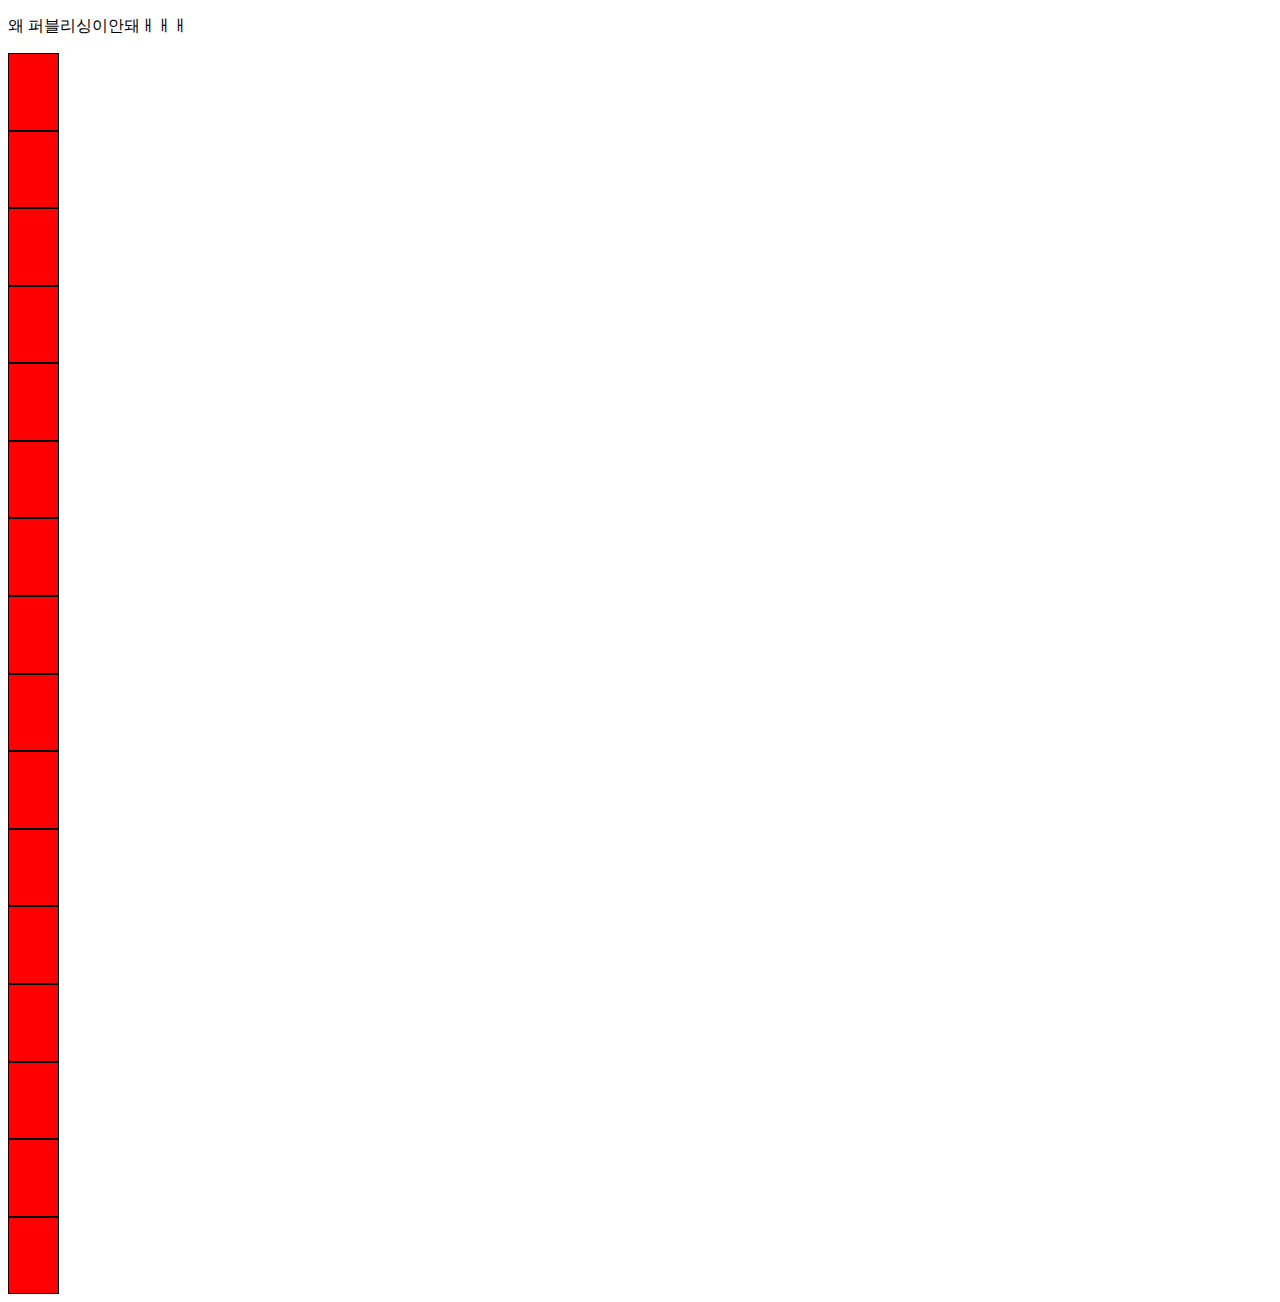
<file: webpub/index.html>
<!DOCTYPE html>
<html lang="ko">

<head>
  <meta charset="UTF-8">
  <meta http-equiv="X-UA-Compatible" content="IE=edge">
  <meta name="viewport" content="width=device-width, initial-scale=1.0">
  <title>web publising</title>
  <link rel="stylesheet" href="index.css">
</head>

<body>
  <p>왜 퍼블리싱이안돼ㅐㅐㅐ</p>
  <div class="boxx">
    <div>
      <div class="box1"></div>
      <div class="box1"></div>
      <div class="box1"></div>
      <div class="box1"></div>
    </div>
    <div>
      <div class="box2"></div>
      <div class="box2"></div>
      <div class="box2"></div>
      <div class="box2"></div>
    </div>
    <div>
      <div class="box3"></div>
      <div class="box3"></div>
      <div class="box3"></div>
      <div class="box3"></div>
    </div>
    <div>
      <div class="box4"></div>
      <div class="box4"></div>
      <div class="box4"></div>
      <div class="box4"></div>
    </div>
  </div>
</body>

</html>
</file>
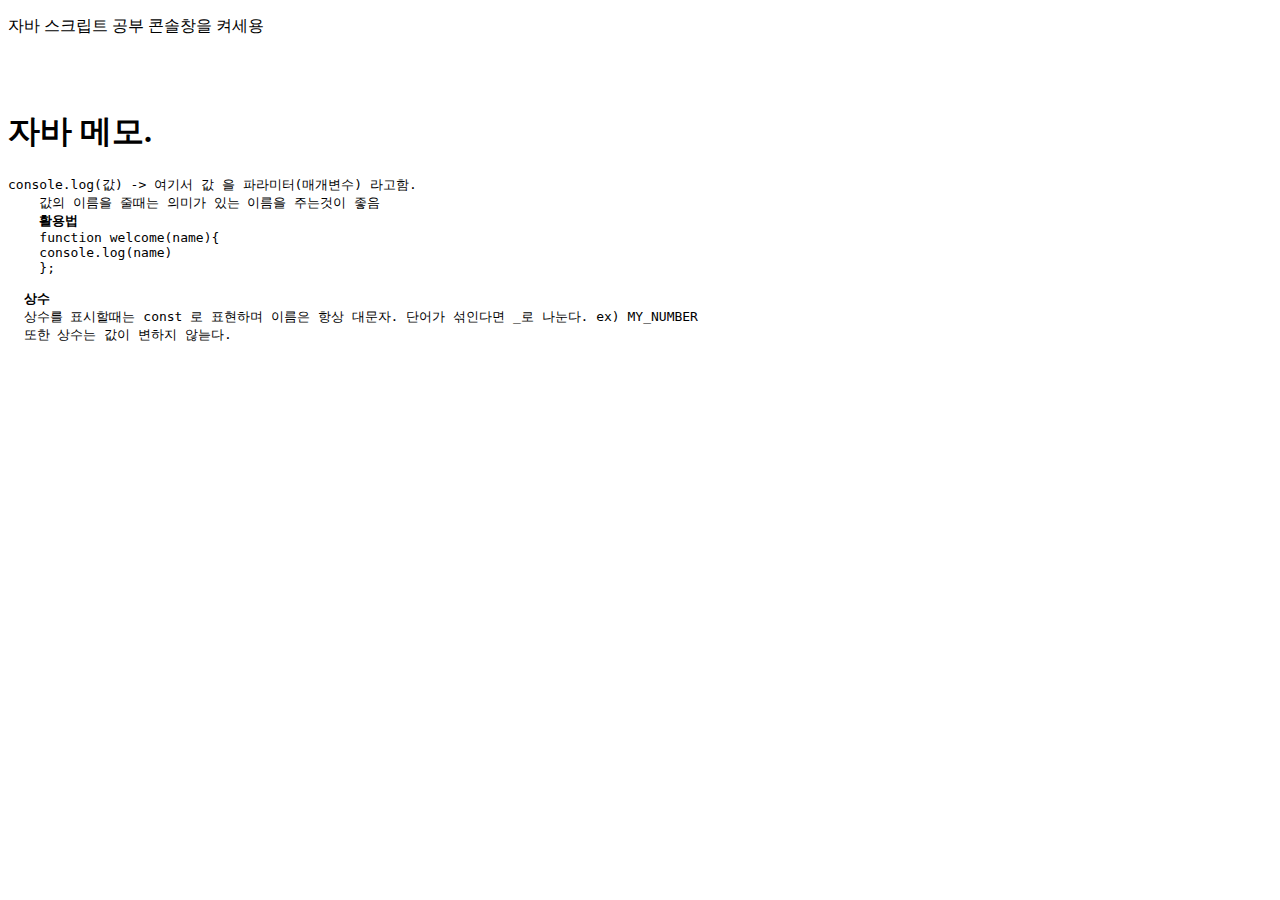
<file: Javasript_Study/first.html>
<!DOCTYPE html>
<html lang="ko">
<head>
  <meta charset="UTF-8">
  <meta http-equiv="X-UA-Compatible" content="IE=edge">
  <meta name="viewport" content="width=device-width, initial-scale=1.0">
  <title>first JS Study</title>
</head>
<body>
  <script src="./first.js"></script>
  <p>자바 스크립트 공부 콘솔창을 켜세용</p>
  <br><br>
  <h1>자바 메모.</h1>
  <pre>console.log(값) -> 여기서 값 을 파라미터(매개변수) 라고함.
    값의 이름을 줄때는 의미가 있는 이름을 주는것이 좋음
    <b>활용법</b>
    function welcome(name){
    console.log(name)
    };
  
  <b>상수</b>
  상수를 표시할때는 const 로 표현하며 이름은 항상 대문자. 단어가 섞인다면 _로 나눈다. ex) MY_NUMBER
  또한 상수는 값이 변하지 않늗다.
  </pre>
</body>
</html>
</file>
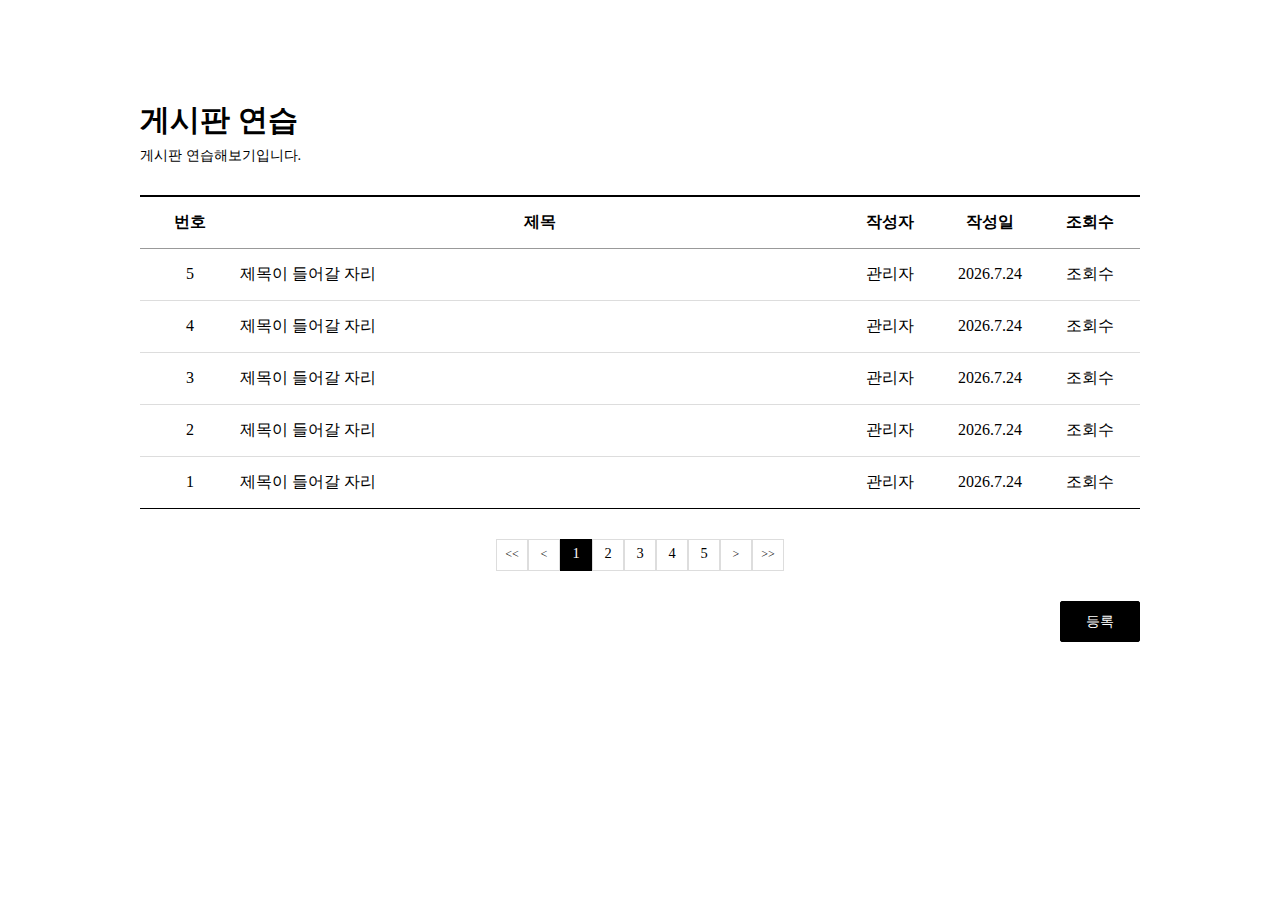
<file: self-prac2/notice.html>
<!DOCTYPE html>
<html lang="ko">

<head>
  <meta charset="UTF-8">
  <meta http-equiv="X-UA-Compatible" content="IE=edge">
  <meta name="viewport" content="width=device-width, initial-scale=1.0">
  <title>게시판만들기 연습</title>
  <link rel="stylesheet" href="css/reset.css">
  <link rel="stylesheet" href="css/boardFrame.css">
  <link rel="stylesheet" href="css/notice.css">
</head>

<body>
  <section class="cont_board">
    <div class="tit_board">
      <h1>게시판 연습</h1>
      <p>게시판 연습해보기입니다.</p>
    </div>
    <div class="cont_board_li">
      <div class="cont_attribute">
        <div class="wrap_num">번호</div>
        <div class="tit_list">제목</div>
        <div class="wrap_writer">작성자</div>
        <div class="wrap_date">작성일</div>
        <div class="wrap_viewCount">조회수</div>
      </div>
      <div>
        <div class="wrap_num">5</div>
        <div class="tit_list"><a href="post.html">제목이 들어갈 자리</a></div>
        <div class="wrap_writer">관리자</div>
        <div class="wrap_date postDate"></div>
        <div class="wrap_viewCount">조회수</div>
      </div>
      <div>
        <div class="wrap_num">4</div>
        <div class="tit_list"><a href="post.html">제목이 들어갈 자리</a></div>
        <div class="wrap_writer">관리자</div>
        <div class="wrap_date postDate"></div>
        <div class="wrap_viewCount">조회수</div>
      </div>
      <div>
        <div class="wrap_num">3</div>
        <div class="tit_list"><a href="post.html">제목이 들어갈 자리</a></div>
        <div class="wrap_writer">관리자</div>
        <div class="wrap_date postDate"></div>
        <div class="wrap_viewCount">조회수</div>
      </div>
      <div>
        <div class="wrap_num">2</div>
        <div class="tit_list"><a href="post.html">제목이 들어갈 자리</a></div>
        <div class="wrap_writer">관리자</div>
        <div class="wrap_date postDate"></div>
        <div class="wrap_viewCount">조회수</div>
      </div>
      <div>
        <div class="wrap_num">1</div>
        <div class="tit_list"><a href="post.html">제목이 들어갈 자리</a></div>
        <div class="wrap_writer">관리자</div>
        <div class="wrap_date postDate"></div>
        <div class="wrap_viewCount">조회수</div>
      </div>
    </div>
    <div class="wrap_btnPage">
      <a href="#" class="wrap_btnFirst wrap_move">&lt;&lt;</a>
      <a href="#" class="wrap_btnPrev wrap_move">&lt;</a>
      <a href="#" class="wrap_btnNum wrap_check">1</a>
      <a href="#" class="wrap_btnNum">2</a>
      <a href="#" class="wrap_btnNum">3</a>
      <a href="#" class="wrap_btnNum">4</a>
      <a href="#" class="wrap_btnNum">5</a>
      <a href="#" class="wrap_btnNext wrap_move">&gt;</a>
      <a href="#" class="wrap_btnLast wrap_move">&gt;&gt;</a>
    </div>
    <div class="wrap_button">
      <a href="postWrite.html" class="btn_type1">등록</a>
    </div>

  </section>
  <script src="board.js"></script>
</body>

</html>
</file>
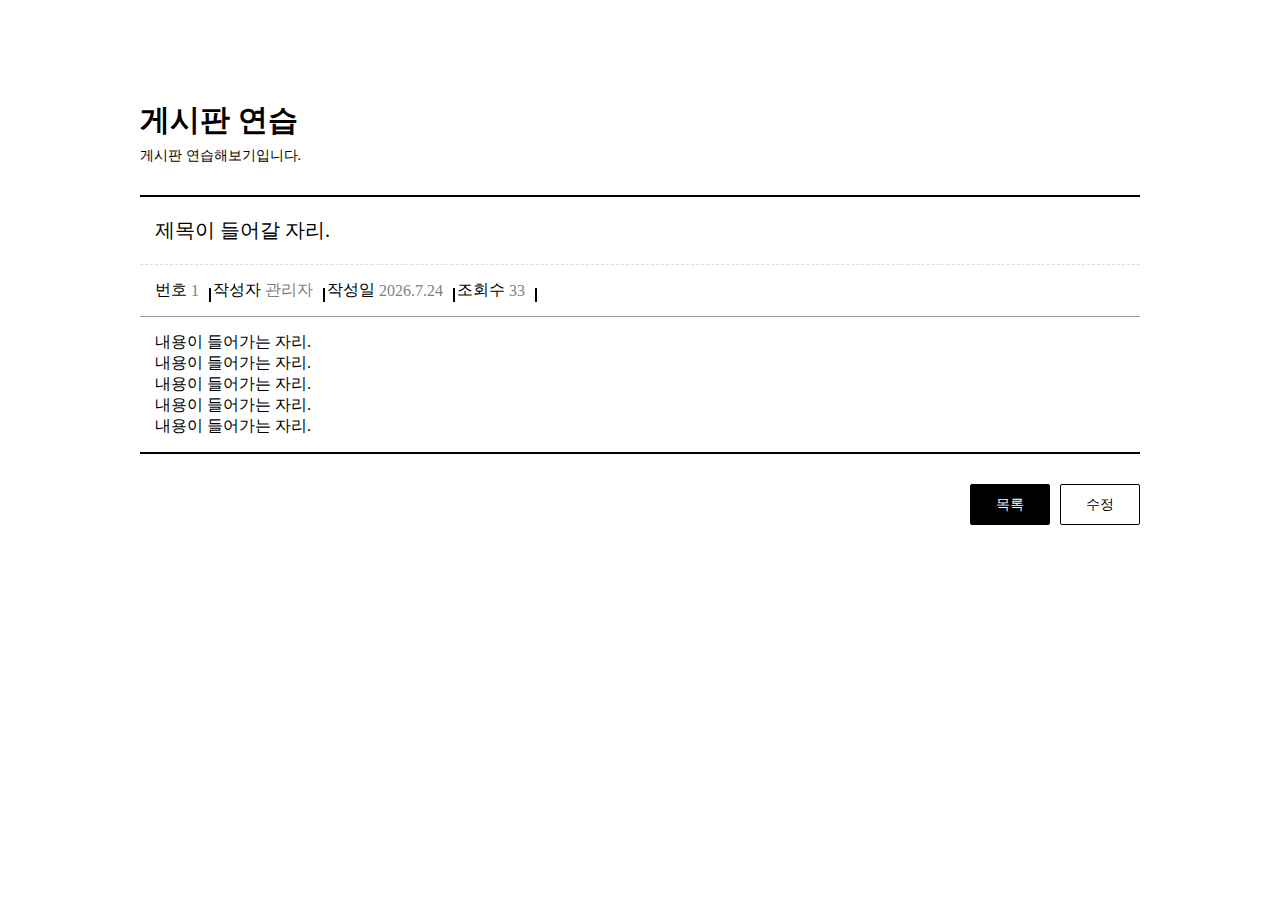
<file: self-prac2/post.html>
<!DOCTYPE html>
<html lang="ko">

<head>
  <meta charset="UTF-8">
  <meta http-equiv="X-UA-Compatible" content="IE=edge">
  <meta name="viewport" content="width=device-width, initial-scale=1.0">
  <title>게시판만들기 연습</title>
  <link rel="stylesheet" href="css/reset.css">
  <link rel="stylesheet" href="css/boardFrame.css">
  <link rel="stylesheet" href="css/post.css">
</head>

<body>
  <section class="cont_board">
    <div class="tit_board">
      <h1>게시판 연습</h1>
      <p>게시판 연습해보기입니다.</p>
    </div>
    <div class="wrap_post">
      <div class="tit_post">
        <p>제목이 들어갈 자리.</p>
      </div>
      <div class="wrap_info">
        <dl>
          <dt>번호</dt>
          <dd>1</dd>
        </dl>
        <dl>
          <dt>작성자</dt>
          <dd>관리자</dd>
        </dl>
        <dl>
          <dt>작성일</dt>
          <dd class="postDate"></dd>
        </dl>
        <dl>
          <dt>조회수</dt>
          <dd>33</dd>
        </dl>
      </div>
      <div class="wrap_content">
        <p>내용이 들어가는 자리.<br>
          내용이 들어가는 자리.<br>
          내용이 들어가는 자리.<br>
          내용이 들어가는 자리.<br>
          내용이 들어가는 자리.</p>
          
      </div>
    </div>
    <div class="wrap_button">
      <a href="index.html" class="btn_type1">목록</a>
      <a href="#">수정</a>
    </div>
    </div>
  </section>
  <script src="board.js"></script>
  
</body>

</html>
</file>
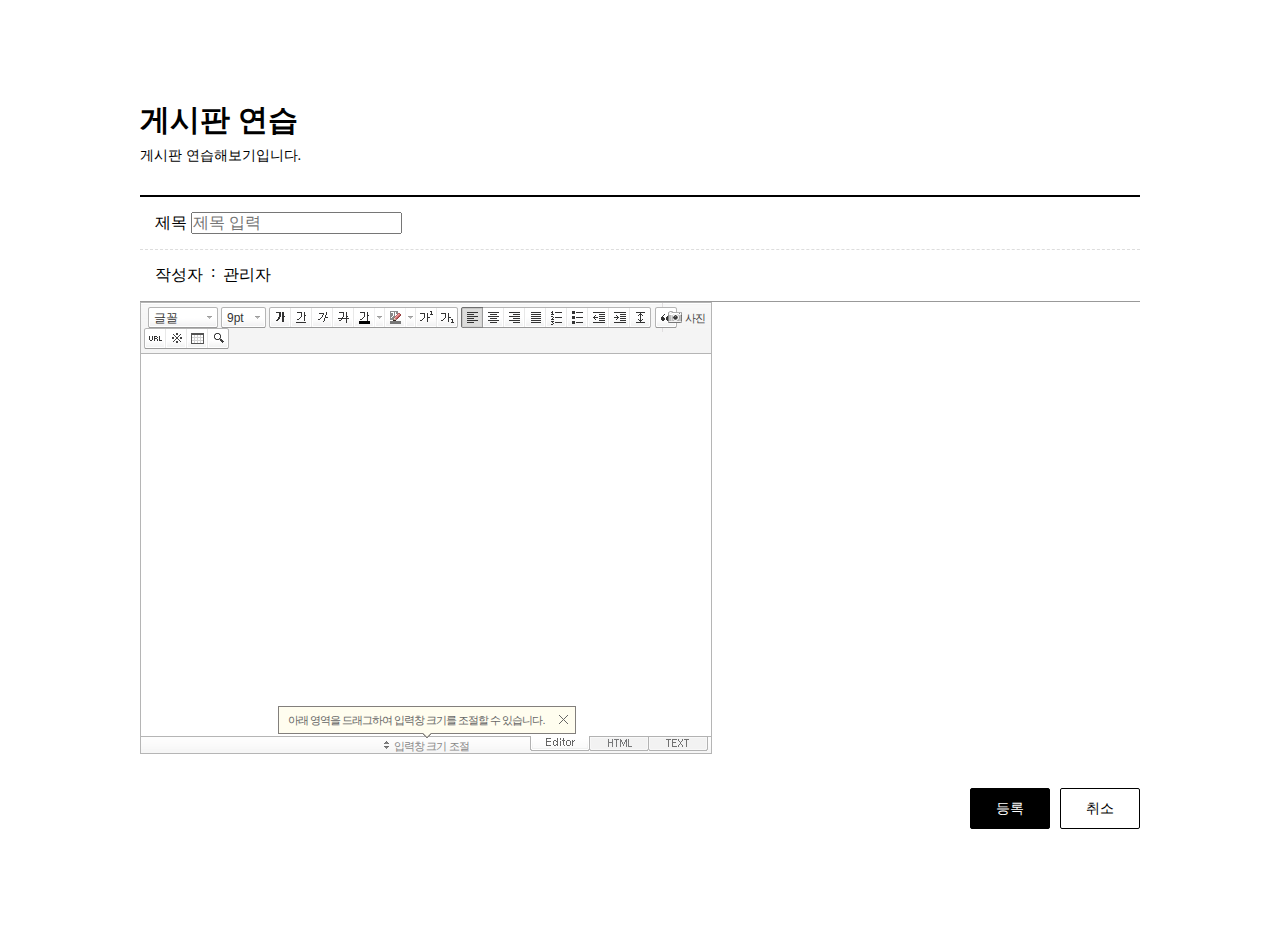
<file: self-prac2/postWrite.html>
<!DOCTYPE html>
<html lang="ko">

<head>
  <meta charset="UTF-8">
  <meta http-equiv="X-UA-Compatible" content="IE=edge">
  <meta name="viewport" content="width=device-width, initial-scale=1.0">
  <title>게시판만들기 연습</title>
  <link rel="stylesheet" href="css/reset.css">
  <link rel="stylesheet" href="css/boardFrame.css">
  <link rel="stylesheet" href="css/postWrite.css">
</head>

<body>
  <section class="cont_board">
    <div class="tit_board">
      <h1>게시판 연습</h1>
      <p>게시판 연습해보기입니다.</p>
    </div>
    <div class="cont_write">
      <div class="wrap_title">
        <label for="title">제목</label>
        <input type="text" id="title" placeholder="제목 입력">
      </div>
      <div class="wrap_writer">
        <dl>
          <dt>작성자</dt>
          <dd>관리자</dd>
        </dl>
      </div>
        <div id="smarteditor">
          <textarea name="editorTxt" id="editorTxt" rows="20" cols="10" placeholder="내용을 입력해주세요"></textarea>
        </div>
    </div>
    <div class="wrap_button">
      <a href="index.html" class="btn_type1">등록</a>
      <a href="#">취소</a>
    </div>
  </section>
  <script src="https://code.jquery.com/jquery-1.12.4.js"></script>
  <script type="text/javascript" src="smarteditor/js/HuskyEZCreator.js" charset="utf-8"></script>
  <script src="board.js"></script>
</body>

</html>
</file>
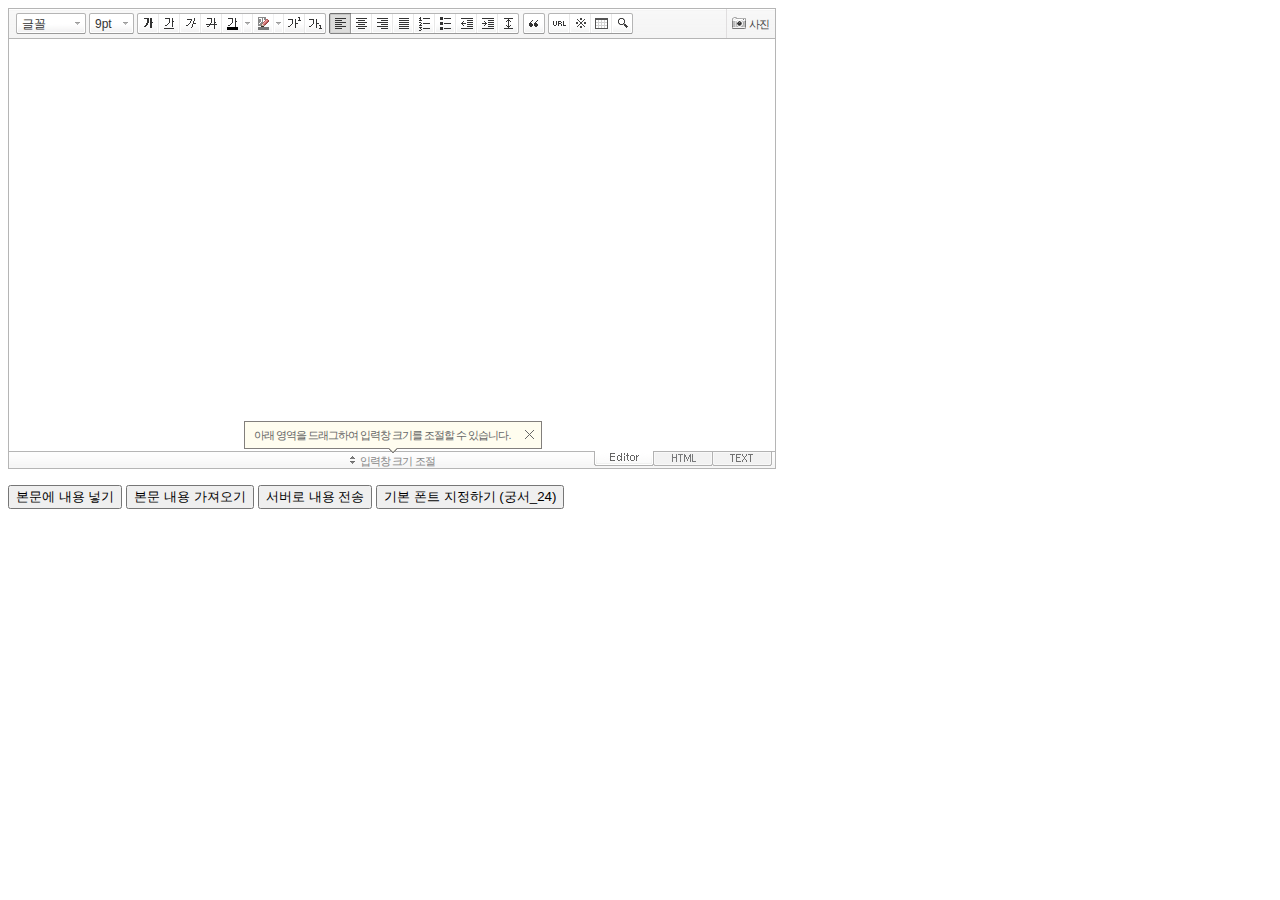
<file: self-prac2/smarteditor/SmartEditor2.html>
<!DOCTYPE html PUBLIC "-//W3C//DTD XHTML 1.0 Transitional//EN" "http://www.w3.org/TR/xhtml1/DTD/xhtml1-transitional.dtd">
<html xmlns="http://www.w3.org/1999/xhtml" lang="ko" xml:lang="ko">
<head>
<meta http-equiv="Content-Type" content="text/html; charset=utf-8" />
<title>네이버 :: Smart Editor 2 &#8482;</title>
<script type="text/javascript" src="./js/HuskyEZCreator.js" charset="utf-8"></script>
</head>
<body>
<form action="sample/viewer/index.php" method="post">
	<textarea name="ir1" id="ir1" rows="10" cols="100" style="width:766px; height:412px; display:none;"></textarea>
	<!--textarea name="ir1" id="ir1" rows="10" cols="100" style="width:100%; height:412px; min-width:610px; display:none;"></textarea-->
	<p>
		<input type="button" onclick="pasteHTML();" value="본문에 내용 넣기" />
		<input type="button" onclick="showHTML();" value="본문 내용 가져오기" />
		<input type="button" onclick="submitContents(this);" value="서버로 내용 전송" />
		<input type="button" onclick="setDefaultFont();" value="기본 폰트 지정하기 (궁서_24)" />
	</p>
</form>

<script type="text/javascript">
var oEditors = [];

// 추가 글꼴 목록
//var aAdditionalFontSet = [["MS UI Gothic", "MS UI Gothic"], ["Comic Sans MS", "Comic Sans MS"],["TEST","TEST"]];

nhn.husky.EZCreator.createInIFrame({
	oAppRef: oEditors,
	elPlaceHolder: "ir1",
	sSkinURI: "SmartEditor2Skin.html",	
	htParams : {
		bUseToolbar : true,				// 툴바 사용 여부 (true:사용/ false:사용하지 않음)
		bUseVerticalResizer : true,		// 입력창 크기 조절바 사용 여부 (true:사용/ false:사용하지 않음)
		bUseModeChanger : true,			// 모드 탭(Editor | HTML | TEXT) 사용 여부 (true:사용/ false:사용하지 않음)
		//bSkipXssFilter : true,		// client-side xss filter 무시 여부 (true:사용하지 않음 / 그외:사용)
		//aAdditionalFontList : aAdditionalFontSet,		// 추가 글꼴 목록
		fOnBeforeUnload : function(){
			//alert("완료!");
		}
	}, //boolean
	fOnAppLoad : function(){
		//예제 코드
		//oEditors.getById["ir1"].exec("PASTE_HTML", ["로딩이 완료된 후에 본문에 삽입되는 text입니다."]);
	},
	fCreator: "createSEditor2"
});

function pasteHTML() {
	var sHTML = "<span style='color:#FF0000;'>이미지도 같은 방식으로 삽입합니다.<\/span>";
	oEditors.getById["ir1"].exec("PASTE_HTML", [sHTML]);
}

function showHTML() {
	var sHTML = oEditors.getById["ir1"].getIR();
	alert(sHTML);
}
	
function submitContents(elClickedObj) {
	oEditors.getById["ir1"].exec("UPDATE_CONTENTS_FIELD", []);	// 에디터의 내용이 textarea에 적용됩니다.
	
	// 에디터의 내용에 대한 값 검증은 이곳에서 document.getElementById("ir1").value를 이용해서 처리하면 됩니다.
	
	try {
		elClickedObj.form.submit();
	} catch(e) {}
}

function setDefaultFont() {
	var sDefaultFont = '궁서';
	var nFontSize = 24;
	oEditors.getById["ir1"].setDefaultFont(sDefaultFont, nFontSize);
}
</script>

</body>
</html>
</file>
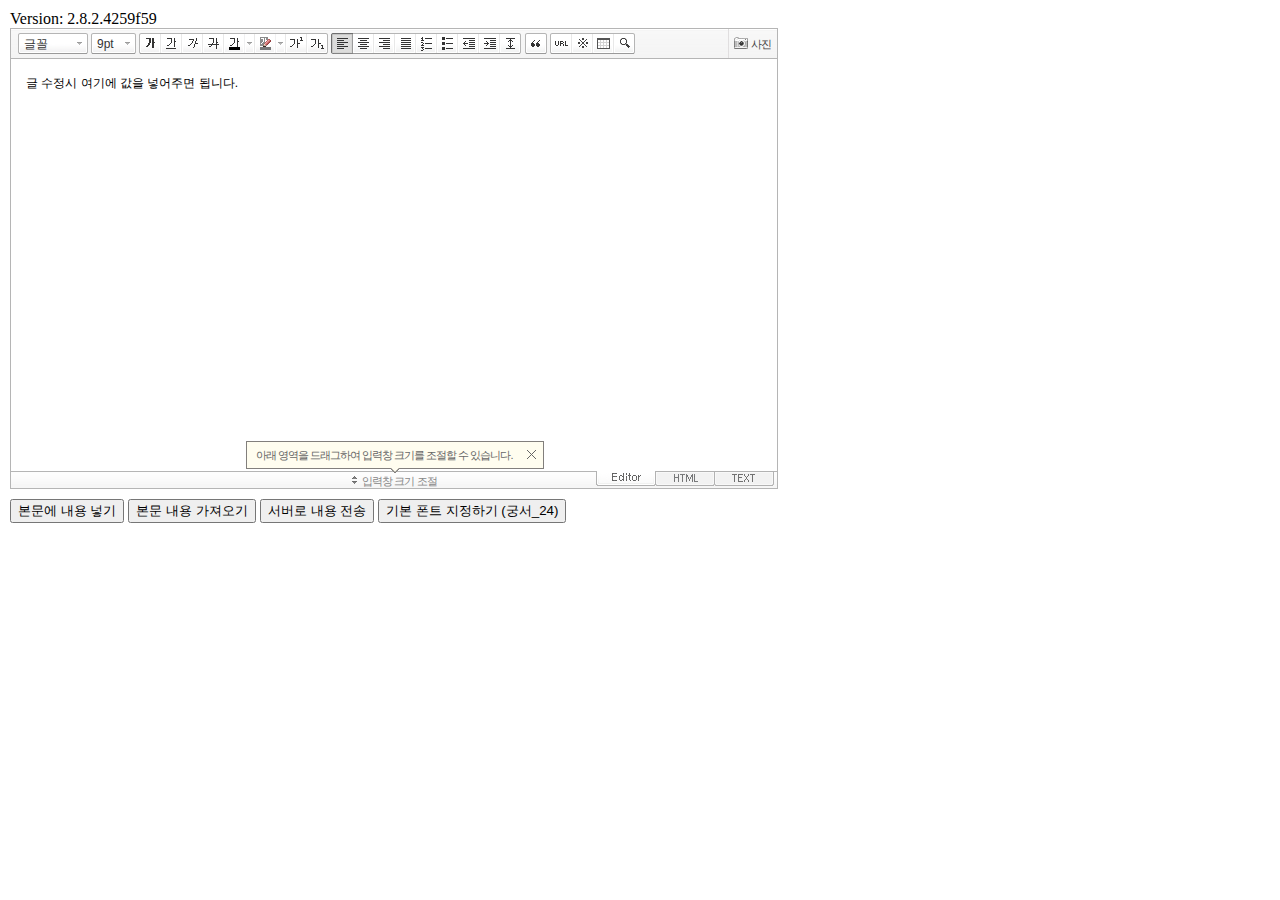
<file: self-prac2/smarteditor/SmartEditor2_noframe.html>
<!DOCTYPE HTML PUBLIC "-//W3C//DTD HTML 4.01 Transitional//EN" "http://www.w3.org/TR/html4/loose.dtd">
<html lang="ko">
<head>
<meta http-equiv="Content-Type" content="text/html; charset=utf-8">
<meta http-equiv="Content-Script-Type" content="text/javascript">
<meta http-equiv="Content-Style-Type" content="text/css">
<title>네이버 :: Smart Editor 2 &#8482;</title>
<link href="css/smart_editor2.css" rel="stylesheet" type="text/css">
<style type="text/css">
	body { margin: 10px; }
</style>
<script type="text/javascript" src="./js/lib/jindo2.all.js" charset="utf-8"></script>
<script type="text/javascript" src="./js/lib/jindo_component.js" charset="utf-8"></script>
<script type="text/javascript" src="./js/SE2M_Configuration.js" charset="utf-8"></script>	<!-- 설정 파일 -->
<script type="text/javascript" src="./js/SE2BasicCreator.js" charset="utf-8"></script>
<script type="text/javascript" src="./js/smarteditor2.min.js" charset="utf-8"></script>

<!-- 사진첨부샘플  --> 
<script type="text/javascript" src="./sample/js/plugin/hp_SE2M_AttachQuickPhoto.js" charset="utf-8"></script>
</head>
<body>



<span id="rev">Version: 2.8.2.4259f59 </span>

<!-- SE2 Markup Start -->	
<div id="smart_editor2">
	<div id="smart_editor2_content"><a href="#se2_iframe" class="blind">글쓰기영역으로 바로가기</a>
		<div class="se2_tool" id="se2_tool">
			
			<div class="se2_text_tool husky_seditor_text_tool">
			<ul class="se2_font_type">
				<li class="husky_seditor_ui_fontName"><button type="button" class="se2_font_family" title="글꼴"><span class="husky_se2m_current_fontName">글꼴</span></button>
					<!-- 글꼴 레이어 -->
					<div class="se2_layer husky_se_fontName_layer">
						<div class="se2_in_layer">
							<ul class="se2_l_font_fam">
							<li style="display:none"><button type="button"><span>@DisplayName@<span>(</span><em style="font-family:FontFamily;">@SampleText@</em><span>)</span></span></button></li>
							<li class="se2_division husky_seditor_font_separator"></li>
							<li><button type="button"><span>나눔고딕<span>(</span><em style="font-family:'나눔고딕',NanumGothic;">가나다라</em><span>)</span></span></button></li>
							<li><button type="button"><span>나눔명조<span>(</span><em style="font-family:'나눔명조',NanumMyeongjo;">가나다라</em><span>)</span></span></button></li>
							<li><button type="button"><span>나눔고딕코딩<span>(</span><em style="font-family:'나눔고딕코딩',NanumGothicCoding;">가나다라</em><span>)</span></span></button></li>
							<li><button type="button"><span>나눔바른고딕<span>(</span><em style="font-family:'나눔바른고딕',NanumBarunGothic,NanumBarunGothicOTF;">가나다라</em><span>)</span></span></button></li>
							<li><button type="button"><span>나눔바른펜<span>(</span><em style="font-family:'나눔바른펜',NanumBarunpen;">가나다라</em><span>)</span></span></button></li>
							</ul>
						</div>
					</div>
					<!-- //글꼴 레이어 -->
				</li>

				<li class="husky_seditor_ui_fontSize"><button type="button" class="se2_font_size" title="글자크기"><span class="husky_se2m_current_fontSize">크기</span></button>
					<!-- 폰트 사이즈 레이어 -->
					<div class="se2_layer husky_se_fontSize_layer">
						<div class="se2_in_layer">
							<ul class="se2_l_font_size">
							<li><button type="button"><span style="margin-top:4px; margin-bottom:3px; margin-left:5px; font-size:7pt;">가나다라마바사<span style=" font-size:7pt;">(7pt)</span></span></button></li>
							<li><button type="button"><span style="margin-bottom:2px; font-size:8pt;">가나다라마바사<span style="font-size:8pt;">(8pt)</span></span></button></li>
							<li><button type="button"><span style="margin-bottom:1px; font-size:9pt;">가나다라마바사<span style="font-size:9pt;">(9pt)</span></span></button></li>
							<li><button type="button"><span style="margin-bottom:1px; font-size:10pt;">가나다라마바사<span style="font-size:10pt;">(10pt)</span></span></button></li>
							<li><button type="button"><span style="margin-bottom:2px; font-size:11pt;">가나다라마바사<span style="font-size:11pt;">(11pt)</span></span></button></li>
							<li><button type="button"><span style="margin-bottom:1px; font-size:12pt;">가나다라마바사<span style="font-size:12pt;">(12pt)</span></span></button></li>
							<li><button type="button"><span style="margin-bottom:2px; font-size:14pt;">가나다라마바사<span style="margin-left:6px;font-size:14pt;">(14pt)</span></span></button></li>
							<li><button type="button"><span style="margin-bottom:1px; font-size:18pt;">가나다라마바사<span style="margin-left:8px;font-size:18pt;">(18pt)</span></span></button></li>
							<li><button type="button"><span style="margin-left:3px; font-size:24pt;">가나다라마<span style="margin-left:11px;font-size:24pt;">(24pt)</span></span></button></li>
							<li><button type="button"><span style="margin-top:-1px; margin-left:3px; font-size:36pt;">가나다<span style="font-size:36pt;">(36pt)</span></span></button></li>
							</ul>
						</div>
					</div>
					<!-- //폰트 사이즈 레이어 -->
				</li>
</ul><ul>
				<li class="husky_seditor_ui_bold first_child"><button type="button" title="굵게[Ctrl+B]" class="se2_bold"><span class="_buttonRound tool_bg">굵게[Ctrl+B]</span></button></li>

				<li class="husky_seditor_ui_underline"><button type="button" title="밑줄[Ctrl+U]" class="se2_underline"><span class="_buttonRound">밑줄[Ctrl+U]</span></button></li>

				<li class="husky_seditor_ui_italic"><button type="button" title="기울임꼴[Ctrl+I]" class="se2_italic"><span class="_buttonRound">기울임꼴[Ctrl+I]</span></button></li>

				<li class="husky_seditor_ui_lineThrough"><button type="button" title="취소선[Ctrl+D]" class="se2_tdel"><span class="_buttonRound">취소선[Ctrl+D]</span></button></li>

				<li class="se2_pair husky_seditor_ui_fontColor"><span class="selected_color husky_se2m_fontColor_lastUsed" style="background-color:#4477f9"></span><span class="husky_seditor_ui_fontColorA"><button type="button" title="글자색" class="se2_fcolor"><span>글자색</span></button></span><span class="husky_seditor_ui_fontColorB"><button type="button" title="더보기" class="se2_fcolor_more"><span class="_buttonRound">더보기</span></button></span>				
					<!-- 글자색 -->
					<div class="se2_layer husky_se2m_fontcolor_layer" style="display:none">
						<div class="se2_in_layer husky_se2m_fontcolor_paletteHolder">
							<div class="se2_palette husky_se2m_color_palette">
								<ul class="se2_pick_color">
								<li><button type="button" title="#ff0000" style="background:#ff0000"><span><span>#ff0000</span></span></button></li>
								<li><button type="button" title="#ff6c00" style="background:#ff6c00"><span><span>#ff6c00</span></span></button></li>
								<li><button type="button" title="#ffaa00" style="background:#ffaa00"><span><span>#ffaa00</span></span></button></li>
								<li><button type="button" title="#ffef00" style="background:#ffef00"><span><span>#ffef00</span></span></button></li>
								<li><button type="button" title="#a6cf00" style="background:#a6cf00"><span><span>#a6cf00</span></span></button></li>
								<li><button type="button" title="#009e25" style="background:#009e25"><span><span>#009e25</span></span></button></li>
								<li><button type="button" title="#00b0a2" style="background:#00b0a2"><span><span>#00b0a2</span></span></button></li>
								<li><button type="button" title="#0075c8" style="background:#0075c8"><span><span>#0075c8</span></span></button></li>
								<li><button type="button" title="#3a32c3" style="background:#3a32c3"><span><span>#3a32c3</span></span></button></li>
								<li><button type="button" title="#7820b9" style="background:#7820b9"><span><span>#7820b9</span></span></button></li>
								<li><button type="button" title="#ef007c" style="background:#ef007c"><span><span>#ef007c</span></span></button></li>
								<li><button type="button" title="#000000" style="background:#000000"><span><span>#000000</span></span></button></li>
								<li><button type="button" title="#252525" style="background:#252525"><span><span>#252525</span></span></button></li>
								<li><button type="button" title="#464646" style="background:#464646"><span><span>#464646</span></span></button></li>
								<li><button type="button" title="#636363" style="background:#636363"><span><span>#636363</span></span></button></li>
								<li><button type="button" title="#7d7d7d" style="background:#7d7d7d"><span><span>#7d7d7d</span></span></button></li>
								<li><button type="button" title="#9a9a9a" style="background:#9a9a9a"><span><span>#9a9a9a</span></span></button></li>
								<li><button type="button" title="#ffe8e8" style="background:#ffe8e8"><span><span>#9a9a9a</span></span></button></li>
								<li><button type="button" title="#f7e2d2" style="background:#f7e2d2"><span><span>#f7e2d2</span></span></button></li>
								<li><button type="button" title="#f5eddc" style="background:#f5eddc"><span><span>#f5eddc</span></span></button></li>
								<li><button type="button" title="#f5f4e0" style="background:#f5f4e0"><span><span>#f5f4e0</span></span></button></li>
								<li><button type="button" title="#edf2c2" style="background:#edf2c2"><span><span>#edf2c2</span></span></button></li>
								<li><button type="button" title="#def7e5" style="background:#def7e5"><span><span>#def7e5</span></span></button></li>
								<li><button type="button" title="#d9eeec" style="background:#d9eeec"><span><span>#d9eeec</span></span></button></li>
								<li><button type="button" title="#c9e0f0" style="background:#c9e0f0"><span><span>#c9e0f0</span></span></button></li>
								<li><button type="button" title="#d6d4eb" style="background:#d6d4eb"><span><span>#d6d4eb</span></span></button></li>
								<li><button type="button" title="#e7dbed" style="background:#e7dbed"><span><span>#e7dbed</span></span></button></li>
								<li><button type="button" title="#f1e2ea" style="background:#f1e2ea"><span><span>#f1e2ea</span></span></button></li>
								<li><button type="button" title="#acacac" style="background:#acacac"><span><span>#acacac</span></span></button></li>
								<li><button type="button" title="#c2c2c2" style="background:#c2c2c2"><span><span>#c2c2c2</span></span></button></li>
								<li><button type="button" title="#cccccc" style="background:#cccccc"><span><span>#cccccc</span></span></button></li>
								<li><button type="button" title="#e1e1e1" style="background:#e1e1e1"><span><span>#e1e1e1</span></span></button></li>
								<li><button type="button" title="#ebebeb" style="background:#ebebeb"><span><span>#ebebeb</span></span></button></li>
								<li><button type="button" title="#ffffff" style="background:#ffffff"><span><span>#ffffff</span></span></button></li>
								</ul>
								<ul class="se2_pick_color" style="width:156px;">
								<li><button type="button" title="#e97d81" style="background:#e97d81"><span><span>#e97d81</span></span></button></li>
								<li><button type="button" title="#e19b73" style="background:#e19b73"><span><span>#e19b73</span></span></button></li>
								<li><button type="button" title="#d1b274" style="background:#d1b274"><span><span>#d1b274</span></span></button></li>
								<li><button type="button" title="#cfcca2" style="background:#cfcca2"><span><span>#cfcca2</span></span></button></li>
								<li><button type="button" title="#cfcca2" style="background:#cfcca2"><span><span>#cfcca2</span></span></button></li>
								<li><button type="button" title="#61b977" style="background:#61b977"><span><span>#61b977</span></span></button></li>
								<li><button type="button" title="#53aea8" style="background:#53aea8"><span><span>#53aea8</span></span></button></li>
								<li><button type="button" title="#518fbb" style="background:#518fbb"><span><span>#518fbb</span></span></button></li>
								<li><button type="button" title="#6a65bb" style="background:#6a65bb"><span><span>#6a65bb</span></span></button></li>
								<li><button type="button" title="#9a54ce" style="background:#9a54ce"><span><span>#9a54ce</span></span></button></li>
								<li><button type="button" title="#e573ae" style="background:#e573ae"><span><span>#e573ae</span></span></button></li>
								<li><button type="button" title="#5a504b" style="background:#5a504b"><span><span>#5a504b</span></span></button></li>
								<li><button type="button" title="#767b86" style="background:#767b86"><span><span>#767b86</span></span></button></li>
								<li><button type="button" title="#951015" style="background:#951015"><span><span>#951015</span></span></button></li>
								<li><button type="button" title="#6e391a" style="background:#6e391a"><span><span>#6e391a</span></span></button></li>
								<li><button type="button" title="#785c25" style="background:#785c25"><span><span>#785c25</span></span></button></li>
								<li><button type="button" title="#5f5b25" style="background:#5f5b25"><span><span>#5f5b25</span></span></button></li>
								<li><button type="button" title="#4c511f" style="background:#4c511f"><span><span>#4c511f</span></span></button></li>
								<li><button type="button" title="#1c4827" style="background:#1c4827"><span><span>#1c4827</span></span></button></li>
								<li><button type="button" title="#0d514c" style="background:#0d514c"><span><span>#0d514c</span></span></button></li>
								<li><button type="button" title="#1b496a" style="background:#1b496a"><span><span>#1b496a</span></span></button></li>
								<li><button type="button" title="#2b285f" style="background:#2b285f"><span><span>#2b285f</span></span></button></li>
								<li><button type="button" title="#45245b" style="background:#45245b"><span><span>#45245b</span></span></button></li>
								<li><button type="button" title="#721947" style="background:#721947"><span><span>#721947</span></span></button></li>
								<li><button type="button" title="#352e2c" style="background:#352e2c"><span><span>#352e2c</span></span></button></li>
								<li><button type="button" title="#3c3f45" style="background:#3c3f45"><span><span>#3c3f45</span></span></button></li>
								</ul>
								<button type="button" title="더보기" class="se2_view_more husky_se2m_color_palette_more_btn"><span>더보기</span></button>
								<div class="husky_se2m_color_palette_recent" style="display:none">
									<h4>최근 사용한 색</h4>
									<ul class="se2_pick_color">
									<li></li>
									<!-- 최근 사용한 색 템플릿 -->
									<!-- <li><button type="button" title="#e97d81" style="background:#e97d81"><span><span>#e97d81</span></span></button></li> -->
									<!-- //최근 사용한 색 템플릿 -->
									</ul>
								</div>								
								<div class="se2_palette2 husky_se2m_color_palette_colorpicker">
									<!--form action="http://test.emoticon.naver.com/colortable/TextAdd.nhn" method="post"-->
										<div class="se2_color_set">
											<span class="se2_selected_color"><span class="husky_se2m_cp_preview" style="background:#e97d81"></span></span><input type="text" name="" class="input_ty1 husky_se2m_cp_colorcode" value="#e97d81"><button type="button" class="se2_btn_insert husky_se2m_color_palette_ok_btn" title="입력"><span>입력</span></button></div>
										<!--input type="hidden" name="callback" value="http://test.emoticon.naver.com/colortable/result.jsp" />
										<input type="hidden" name="callback_func" value="1" />
										<input type="hidden" name="text_key" value="" />
										<input type="hidden" name="text_data" value="" />
									</form-->
									<div class="se2_gradation1 husky_se2m_cp_colpanel"></div>
									<div class="se2_gradation2 husky_se2m_cp_huepanel"></div>
								</div>
							</div>
                        </div>
					</div>
                    <!-- //글자색 -->
				</li>

				<li class="se2_pair husky_seditor_ui_BGColor"><span class="selected_color husky_se2m_BGColor_lastUsed" style="background-color:#4477f9"></span><span class="husky_seditor_ui_BGColorA"><button type="button" title="배경색" class="se2_bgcolor"><span>배경색</span></button></span><span class="husky_seditor_ui_BGColorB"><button type="button" title="더보기" class="se2_bgcolor_more"><span class="_buttonRound">더보기</span></button></span>
					<!-- 배경색 -->
					<div class="se2_layer se2_layer husky_se2m_BGColor_layer" style="display:none">
						<div class="se2_in_layer">
							<div class="se2_palette_bgcolor">
								<ul class="se2_background husky_se2m_bgcolor_list">
								<li><button type="button" title="배경색#ff0000 글자색#ffffff" style="background:#ff0000; color:#ffffff"><span><span>가나다</span></span></button></li>								
								<li><button type="button" title="배경색#6d30cf 글자색#ffffff" style="background:#6d30cf; color:#ffffff"><span><span>가나다</span></span></button></li>
								<li><button type="button" title="배경색#000000 글자색#ffffff" style="background:#000000; color:#ffffff"><span><span>가나다</span></span></button></li>
								<li><button type="button" title="배경색#ff6600 글자색#ffffff" style="background:#ff6600; color:#ffffff"><span><span>가나다</span></span></button></li>
								<li><button type="button" title="배경색#3333cc 글자색#ffffff" style="background:#3333cc; color:#ffffff"><span><span>가나다</span></span></button></li>
								<li><button type="button" title="배경색#333333 글자색#ffff00" style="background:#333333; color:#ffff00"><span><span>가나다</span></span></button></li>
								<li><button type="button" title="배경색#ffa700 글자색#ffffff" style="background:#ffa700; color:#ffffff"><span><span>가나다</span></span></button></li>
								<li><button type="button" title="배경색#009999 글자색#ffffff" style="background:#009999; color:#ffffff"><span><span>가나다</span></span></button></li>
								<li><button type="button" title="배경색#8e8e8e 글자색#ffffff" style="background:#8e8e8e; color:#ffffff"><span><span>가나다</span></span></button></li>								
								<li><button type="button" title="배경색#cc9900 글자색#ffffff" style="background:#cc9900; color:#ffffff"><span><span>가나다</span></span></button></li>
								<li><button type="button" title="배경색#77b02b 글자색#ffffff" style="background:#77b02b; color:#ffffff"><span><span>가나다</span></span></button></li>
								<li><button type="button" title="배경색#ffffff 글자색#000000" style="background:#ffffff; color:#000000"><span><span>가나다</span></span></button></li>
								</ul>
							</div>
							<div class="husky_se2m_BGColor_paletteHolder"></div>
                        </div>
					</div>
                    <!-- //배경색 -->
				</li>

				<li class="husky_seditor_ui_superscript"><button type="button" title="윗첨자" class="se2_sup"><span class="_buttonRound">윗첨자</span></button></li>

				<li class="husky_seditor_ui_subscript last_child"><button type="button" title="아래첨자" class="se2_sub"><span class="_buttonRound tool_bg">아래첨자</span></button></li>
</ul><ul>
				<li class="husky_seditor_ui_justifyleft first_child"><button type="button" title="왼쪽정렬" class="se2_left"><span class="_buttonRound tool_bg">왼쪽정렬</span></button></li>

				<li class="husky_seditor_ui_justifycenter"><button type="button" title="가운데정렬" class="se2_center"><span class="_buttonRound">가운데정렬</span></button></li>

				<li class="husky_seditor_ui_justifyright"><button type="button" title="오른쪽정렬" class="se2_right"><span class="_buttonRound">오른쪽정렬</span></button></li>

				<li class="husky_seditor_ui_justifyfull"><button type="button" title="양쪽정렬" class="se2_justify"><span class="_buttonRound">양쪽정렬</span></button></li>

				<li class="husky_seditor_ui_orderedlist"><button type="button" title="번호매기기" class="se2_ol"><span class="_buttonRound">번호매기기</span></button></li>

				<li class="husky_seditor_ui_unorderedlist"><button type="button" title="글머리기호" class="se2_ul"><span class="_buttonRound">글머리기호</span></button></li>

				<li class="husky_seditor_ui_outdent"><button type="button" title="내어쓰기[Shift+Tab]" class="se2_outdent"><span class="_buttonRound">내어쓰기[Shift+Tab]</span></button></li>

				<li class="husky_seditor_ui_indent"><button type="button" title="들여쓰기[Tab]" class="se2_indent"><span class="_buttonRound">들여쓰기[Tab]</span></button></li>			

				<li class="husky_seditor_ui_lineHeight last_child"><button type="button" title="줄간격" class="se2_lineheight" ><span class="_buttonRound tool_bg">줄간격</span></button>
					<!-- 줄간격 레이어 -->
					<div class="se2_layer husky_se2m_lineHeight_layer">
						<div class="se2_in_layer">
							<ul class="se2_l_line_height">
							<li><button type="button"><span>50%</span></button></li>
							<li><button type="button"><span>80%</span></button></li>
							<li><button type="button"><span>100%</span></button></li>
							<li><button type="button"><span>120%</span></button></li>
							<li><button type="button"><span>150%</span></button></li>
							<li><button type="button"><span>180%</span></button></li>
							<li><button type="button"><span>200%</span></button></li>
							</ul>
							<div class="se2_l_line_height_user husky_se2m_lineHeight_direct_input">
								<h3>직접 입력</h3>
								<span class="bx_input">
								<input type="text" class="input_ty1" maxlength="3" style="width:75px">
								<button type="button" title="1% 더하기" class="btn_up"><span>1% 더하기</span></button>
								<button type="button" title="1% 빼기" class="btn_down"><span>1% 빼기</span></button>
								</span>		
								<div class="btn_area">
									<button type="button" class="se2_btn_apply3"><span>적용</span></button><button type="button" class="se2_btn_cancel3"><span>취소</span></button>
								</div>
							</div>
						</div>
					</div>
					<!-- //줄간격 레이어 -->
				</li>
</ul><ul>
				<li class="husky_seditor_ui_quote single_child"><button type="button" title="인용구" class="se2_blockquote"><span class="_buttonRound tool_bg">인용구</span></button>
					<!-- 인용구 -->
					<div class="se2_layer husky_seditor_blockquote_layer" style="margin-left:-407px; display:none;">
						<div class="se2_in_layer">
							<div class="se2_quote">
								<ul>
								<li class="q1"><button type="button" class="se2_quote1"><span><span>인용구 스타일1</span></span></button></li>
								<li class="q2"><button type="button" class="se2_quote2"><span><span>인용구 스타일2</span></span></button></li>
								<li class="q3"><button type="button" class="se2_quote3"><span><span>인용구 스타일3</span></span></button></li>
								<li class="q4"><button type="button" class="se2_quote4"><span><span>인용구 스타일4</span></span></button></li>
								<li class="q5"><button type="button" class="se2_quote5"><span><span>인용구 스타일5</span></span></button></li>
								<li class="q6"><button type="button" class="se2_quote6"><span><span>인용구 스타일6</span></span></button></li>
								<li class="q7"><button type="button" class="se2_quote7"><span><span>인용구 스타일7</span></span></button></li>
								<li class="q8"><button type="button" class="se2_quote8"><span><span>인용구 스타일8</span></span></button></li>
								<li class="q9"><button type="button" class="se2_quote9"><span><span>인용구 스타일9</span></span></button></li>
								<li class="q10"><button type="button" class="se2_quote10"><span><span>인용구 스타일10</span></span></button></li>
								</ul>
								<button type="button" class="se2_cancel2"><span>적용취소</span></button>
							</div>
						</div>
					</div>
					<!-- //인용구 -->
				</li>
</ul><ul>
				<li class="husky_seditor_ui_hyperlink first_child"><button type="button" title="링크" class="se2_url"><span class="_buttonRound tool_bg">링크</span></button>
					<!-- 링크 -->
					<div class="se2_layer" style="margin-left:-285px">
						<div class="se2_in_layer">
							<div class="se2_url2">
								<input type="text" class="input_ty1" value="http://">
								<button type="button" class="se2_apply"><span>적용</span></button><button type="button" class="se2_cancel"><span>취소</span></button>
							</div>
						</div>
					</div>
					<!-- //링크 -->
				</li>

				<li class="husky_seditor_ui_sCharacter"><button type="button" title="특수기호" class="se2_character"><span class="_buttonRound">특수기호</span></button>
					<!-- 특수기호 -->
					<div class="se2_layer husky_seditor_sCharacter_layer" style="margin-left:-448px;">
						<div class="se2_in_layer">
							<div class="se2_bx_character">
								<ul class="se2_char_tab">
								<li class="active"><button type="button" title="일반기호" class="se2_char1"><span>일반기호</span></button>
									<div class="se2_s_character">
										<ul class="husky_se2m_sCharacter_list">
											<li></li>
											<!-- 일반기호 목록 -->
											<!-- <li class="hover"><button type="button"><span>｛</span></button></li><li class="active"><button type="button"><span>｝</span></button></li><li><button type="button"><span>〔</span></button></li><li><button type="button"><span>〕</span></button></li><li><button type="button"><span>〈</span></button></li><li><button type="button"><span>〉</span></button></li><li><button type="button"><span>《</span></button></li><li><button type="button"><span>》</span></button></li><li><button type="button"><span>「</span></button></li><li><button type="button"><span>」</span></button></li><li><button type="button"><span>『</span></button></li><li><button type="button"><span>』</span></button></li><li><button type="button"><span>【</span></button></li><li><button type="button"><span>】</span></button></li><li><button type="button"><span>‘</span></button></li><li><button type="button"><span>’</span></button></li><li><button type="button"><span>“</span></button></li><li><button type="button"><span>”</span></button></li><li><button type="button"><span>、</span></button></li><li><button type="button"><span>。</span></button></li><li><button type="button"><span>·</span></button></li><li><button type="button"><span>‥</span></button></li><li><button type="button"><span>…</span></button></li><li><button type="button"><span>§</span></button></li><li><button type="button"><span>※</span></button></li><li><button type="button"><span>☆</span></button></li><li><button type="button"><span>★</span></button></li><li><button type="button"><span>○</span></button></li><li><button type="button"><span>●</span></button></li><li><button type="button"><span>◎</span></button></li><li><button type="button"><span>◇</span></button></li><li><button type="button"><span>◆</span></button></li><li><button type="button"><span>□</span></button></li><li><button type="button"><span>■</span></button></li><li><button type="button"><span>△</span></button></li><li><button type="button"><span>▲</span></button></li><li><button type="button"><span>▽</span></button></li><li><button type="button"><span>▼</span></button></li><li><button type="button"><span>◁</span></button></li><li><button type="button"><span>◀</span></button></li><li><button type="button"><span>▷</span></button></li><li><button type="button"><span>▶</span></button></li><li><button type="button"><span>♤</span></button></li><li><button type="button"><span>♠</span></button></li><li><button type="button"><span>♡</span></button></li><li><button type="button"><span>♥</span></button></li><li><button type="button"><span>♧</span></button></li><li><button type="button"><span>♣</span></button></li><li><button type="button"><span>⊙</span></button></li><li><button type="button"><span>◈</span></button></li><li><button type="button"><span>▣</span></button></li><li><button type="button"><span>◐</span></button></li><li><button type="button"><span>◑</span></button></li><li><button type="button"><span>▒</span></button></li><li><button type="button"><span>▤</span></button></li><li><button type="button"><span>▥</span></button></li><li><button type="button"><span>▨</span></button></li><li><button type="button"><span>▧</span></button></li><li><button type="button"><span>▦</span></button></li><li><button type="button"><span>▩</span></button></li><li><button type="button"><span>±</span></button></li><li><button type="button"><span>×</span></button></li><li><button type="button"><span>÷</span></button></li><li><button type="button"><span>≠</span></button></li><li><button type="button"><span>≤</span></button></li><li><button type="button"><span>≥</span></button></li><li><button type="button"><span>∞</span></button></li><li><button type="button"><span>∴</span></button></li><li><button type="button"><span>°</span></button></li><li><button type="button"><span>′</span></button></li><li><button type="button"><span>″</span></button></li><li><button type="button"><span>∠</span></button></li><li><button type="button"><span>⊥</span></button></li><li><button type="button"><span>⌒</span></button></li><li><button type="button"><span>∂</span></button></li><li><button type="button"><span>≡</span></button></li><li><button type="button"><span>≒</span></button></li><li><button type="button"><span>≪</span></button></li><li><button type="button"><span>≫</span></button></li><li><button type="button"><span>√</span></button></li><li><button type="button"><span>∽</span></button></li><li><button type="button"><span>∝</span></button></li><li><button type="button"><span>∵</span></button></li><li><button type="button"><span>∫</span></button></li><li><button type="button"><span>∬</span></button></li><li><button type="button"><span>∈</span></button></li><li><button type="button"><span>∋</span></button></li><li><button type="button"><span>⊆</span></button></li><li><button type="button"><span>⊇</span></button></li><li><button type="button"><span>⊂</span></button></li><li><button type="button"><span>⊃</span></button></li><li><button type="button"><span>∪</span></button></li><li><button type="button"><span>∩</span></button></li><li><button type="button"><span>∧</span></button></li><li><button type="button"><span>∨</span></button></li><li><button type="button"><span>￢</span></button></li><li><button type="button"><span>⇒</span></button></li><li><button type="button"><span>⇔</span></button></li><li><button type="button"><span>∀</span></button></li><li><button type="button"><span>∃</span></button></li><li><button type="button"><span>´</span></button></li><li><button type="button"><span>～</span></button></li><li><button type="button"><span>ˇ</span></button></li><li><button type="button"><span>˘</span></button></li><li><button type="button"><span>˝</span></button></li><li><button type="button"><span>˚</span></button></li><li><button type="button"><span>˙</span></button></li><li><button type="button"><span>¸</span></button></li><li><button type="button"><span>˛</span></button></li><li><button type="button"><span>¡</span></button></li><li><button type="button"><span>¿</span></button></li><li><button type="button"><span>ː</span></button></li><li><button type="button"><span>∮</span></button></li><li><button type="button"><span>∑</span></button></li><li><button type="button"><span>∏</span></button></li><li><button type="button"><span>♭</span></button></li><li><button type="button"><span>♩</span></button></li><li><button type="button"><span>♪</span></button></li><li><button type="button"><span>♬</span></button></li><li><button type="button"><span>㉿</span></button></li><li><button type="button"><span>→</span></button></li><li><button type="button"><span>←</span></button></li><li><button type="button"><span>↑</span></button></li><li><button type="button"><span>↓</span></button></li><li><button type="button"><span>↔</span></button></li><li><button type="button"><span>↕</span></button></li><li><button type="button"><span>↗</span></button></li><li><button type="button"><span>↙</span></button></li><li><button type="button"><span>↖</span></button></li><li><button type="button"><span>↘</span></button></li><li><button type="button"><span>㈜</span></button></li><li><button type="button"><span>№</span></button></li><li><button type="button"><span>㏇</span></button></li><li><button type="button"><span>™</span></button></li><li><button type="button"><span>㏂</span></button></li><li><button type="button"><span>㏘</span></button></li><li><button type="button"><span>℡</span></button></li><li><button type="button"><span>♨</span></button></li><li><button type="button"><span>☏</span></button></li><li><button type="button"><span>☎</span></button></li><li><button type="button"><span>☜</span></button></li><li><button type="button"><span>☞</span></button></li><li><button type="button"><span>¶</span></button></li><li><button type="button"><span>†</span></button></li><li><button type="button"><span>‡</span></button></li><li><button type="button"><span>®</span></button></li><li><button type="button"><span>ª</span></button></li><li><button type="button"><span>º</span></button></li><li><button type="button"><span>♂</span></button></li><li><button type="button"><span>♀</span></button></li> -->
										</ul>
									</div>
								</li>
								<li><button type="button" title="숫자와 단위" class="se2_char2"><span>숫자와 단위</span></button>
									<div class="se2_s_character">
										<ul class="husky_se2m_sCharacter_list">
											<li></li>
											<!-- 숫자와 단위 목록 -->
											<!-- <li class="hover"><button type="button"><span>½</span></button></li><li><button type="button"><span>⅓</span></button></li><li><button type="button"><span>⅔</span></button></li><li><button type="button"><span>¼</span></button></li><li><button type="button"><span>¾</span></button></li><li><button type="button"><span>⅛</span></button></li><li><button type="button"><span>⅜</span></button></li><li><button type="button"><span>⅝</span></button></li><li><button type="button"><span>⅞</span></button></li><li><button type="button"><span>¹</span></button></li><li><button type="button"><span>²</span></button></li><li><button type="button"><span>³</span></button></li><li><button type="button"><span>⁴</span></button></li><li><button type="button"><span>ⁿ</span></button></li><li><button type="button"><span>₁</span></button></li><li><button type="button"><span>₂</span></button></li><li><button type="button"><span>₃</span></button></li><li><button type="button"><span>₄</span></button></li><li><button type="button"><span>Ⅰ</span></button></li><li><button type="button"><span>Ⅱ</span></button></li><li><button type="button"><span>Ⅲ</span></button></li><li><button type="button"><span>Ⅳ</span></button></li><li><button type="button"><span>Ⅴ</span></button></li><li><button type="button"><span>Ⅵ</span></button></li><li><button type="button"><span>Ⅶ</span></button></li><li><button type="button"><span>Ⅷ</span></button></li><li><button type="button"><span>Ⅸ</span></button></li><li><button type="button"><span>Ⅹ</span></button></li><li><button type="button"><span>ⅰ</span></button></li><li><button type="button"><span>ⅱ</span></button></li><li><button type="button"><span>ⅲ</span></button></li><li><button type="button"><span>ⅳ</span></button></li><li><button type="button"><span>ⅴ</span></button></li><li><button type="button"><span>ⅵ</span></button></li><li><button type="button"><span>ⅶ</span></button></li><li><button type="button"><span>ⅷ</span></button></li><li><button type="button"><span>ⅸ</span></button></li><li><button type="button"><span>ⅹ</span></button></li><li><button type="button"><span>￦</span></button></li><li><button type="button"><span>$</span></button></li><li><button type="button"><span>￥</span></button></li><li><button type="button"><span>￡</span></button></li><li><button type="button"><span>€</span></button></li><li><button type="button"><span>℃</span></button></li><li><button type="button"><span>A</span></button></li><li><button type="button"><span>℉</span></button></li><li><button type="button"><span>￠</span></button></li><li><button type="button"><span>¤</span></button></li><li><button type="button"><span>‰</span></button></li><li><button type="button"><span>㎕</span></button></li><li><button type="button"><span>㎖</span></button></li><li><button type="button"><span>㎗</span></button></li><li><button type="button"><span>ℓ</span></button></li><li><button type="button"><span>㎘</span></button></li><li><button type="button"><span>㏄</span></button></li><li><button type="button"><span>㎣</span></button></li><li><button type="button"><span>㎤</span></button></li><li><button type="button"><span>㎥</span></button></li><li><button type="button"><span>㎦</span></button></li><li><button type="button"><span>㎙</span></button></li><li><button type="button"><span>㎚</span></button></li><li><button type="button"><span>㎛</span></button></li><li><button type="button"><span>㎜</span></button></li><li><button type="button"><span>㎝</span></button></li><li><button type="button"><span>㎞</span></button></li><li><button type="button"><span>㎟</span></button></li><li><button type="button"><span>㎠</span></button></li><li><button type="button"><span>㎡</span></button></li><li><button type="button"><span>㎢</span></button></li><li><button type="button"><span>㏊</span></button></li><li><button type="button"><span>㎍</span></button></li><li><button type="button"><span>㎎</span></button></li><li><button type="button"><span>㎏</span></button></li><li><button type="button"><span>㏏</span></button></li><li><button type="button"><span>㎈</span></button></li><li><button type="button"><span>㎉</span></button></li><li><button type="button"><span>㏈</span></button></li><li><button type="button"><span>㎧</span></button></li><li><button type="button"><span>㎨</span></button></li><li><button type="button"><span>㎰</span></button></li><li><button type="button"><span>㎱</span></button></li><li><button type="button"><span>㎲</span></button></li><li><button type="button"><span>㎳</span></button></li><li><button type="button"><span>㎴</span></button></li><li><button type="button"><span>㎵</span></button></li><li><button type="button"><span>㎶</span></button></li><li><button type="button"><span>㎷</span></button></li><li><button type="button"><span>㎸</span></button></li><li><button type="button"><span>㎹</span></button></li><li><button type="button"><span>㎀</span></button></li><li><button type="button"><span>㎁</span></button></li><li><button type="button"><span>㎂</span></button></li><li><button type="button"><span>㎃</span></button></li><li><button type="button"><span>㎄</span></button></li><li><button type="button"><span>㎺</span></button></li><li><button type="button"><span>㎻</span></button></li><li><button type="button"><span>㎼</span></button></li><li><button type="button"><span>㎽</span></button></li><li><button type="button"><span>㎾</span></button></li><li><button type="button"><span>㎿</span></button></li><li><button type="button"><span>㎐</span></button></li><li><button type="button"><span>㎑</span></button></li><li><button type="button"><span>㎒</span></button></li><li><button type="button"><span>㎓</span></button></li><li><button type="button"><span>㎔</span></button></li><li><button type="button"><span>Ω</span></button></li><li><button type="button"><span>㏀</span></button></li><li><button type="button"><span>㏁</span></button></li><li><button type="button"><span>㎊</span></button></li><li><button type="button"><span>㎋</span></button></li><li><button type="button"><span>㎌</span></button></li><li><button type="button"><span>㏖</span></button></li><li><button type="button"><span>㏅</span></button></li><li><button type="button"><span>㎭</span></button></li><li><button type="button"><span>㎮</span></button></li><li><button type="button"><span>㎯</span></button></li><li><button type="button"><span>㏛</span></button></li><li><button type="button"><span>㎩</span></button></li><li><button type="button"><span>㎪</span></button></li><li><button type="button"><span>㎫</span></button></li><li><button type="button"><span>㎬</span></button></li><li><button type="button"><span>㏝</span></button></li><li><button type="button"><span>㏐</span></button></li><li><button type="button"><span>㏓</span></button></li><li><button type="button"><span>㏃</span></button></li><li><button type="button"><span>㏉</span></button></li><li><button type="button"><span>㏜</span></button></li><li><button type="button"><span>㏆</span></button></li> -->
										</ul>
									</div>
								</li>
								<li><button type="button" title="원,괄호" class="se2_char3"><span>원,괄호</span></button>
									<div class="se2_s_character">
										<ul class="husky_se2m_sCharacter_list">
											<li></li>
											<!-- 원,괄호 목록 -->
											<!-- <li><button type="button"><span>㉠</span></button></li><li><button type="button"><span>㉡</span></button></li><li><button type="button"><span>㉢</span></button></li><li><button type="button"><span>㉣</span></button></li><li><button type="button"><span>㉤</span></button></li><li><button type="button"><span>㉥</span></button></li><li><button type="button"><span>㉦</span></button></li><li><button type="button"><span>㉧</span></button></li><li><button type="button"><span>㉨</span></button></li><li><button type="button"><span>㉩</span></button></li><li><button type="button"><span>㉪</span></button></li><li><button type="button"><span>㉫</span></button></li><li><button type="button"><span>㉬</span></button></li><li><button type="button"><span>㉭</span></button></li><li><button type="button"><span>㉮</span></button></li><li><button type="button"><span>㉯</span></button></li><li><button type="button"><span>㉰</span></button></li><li><button type="button"><span>㉱</span></button></li><li><button type="button"><span>㉲</span></button></li><li><button type="button"><span>㉳</span></button></li><li><button type="button"><span>㉴</span></button></li><li><button type="button"><span>㉵</span></button></li><li><button type="button"><span>㉶</span></button></li><li><button type="button"><span>㉷</span></button></li><li><button type="button"><span>㉸</span></button></li><li><button type="button"><span>㉹</span></button></li><li><button type="button"><span>㉺</span></button></li><li><button type="button"><span>㉻</span></button></li><li><button type="button"><span>ⓐ</span></button></li><li><button type="button"><span>ⓑ</span></button></li><li><button type="button"><span>ⓒ</span></button></li><li><button type="button"><span>ⓓ</span></button></li><li><button type="button"><span>ⓔ</span></button></li><li><button type="button"><span>ⓕ</span></button></li><li><button type="button"><span>ⓖ</span></button></li><li><button type="button"><span>ⓗ</span></button></li><li><button type="button"><span>ⓘ</span></button></li><li><button type="button"><span>ⓙ</span></button></li><li><button type="button"><span>ⓚ</span></button></li><li><button type="button"><span>ⓛ</span></button></li><li><button type="button"><span>ⓜ</span></button></li><li><button type="button"><span>ⓝ</span></button></li><li><button type="button"><span>ⓞ</span></button></li><li><button type="button"><span>ⓟ</span></button></li><li><button type="button"><span>ⓠ</span></button></li><li><button type="button"><span>ⓡ</span></button></li><li><button type="button"><span>ⓢ</span></button></li><li><button type="button"><span>ⓣ</span></button></li><li><button type="button"><span>ⓤ</span></button></li><li><button type="button"><span>ⓥ</span></button></li><li><button type="button"><span>ⓦ</span></button></li><li><button type="button"><span>ⓧ</span></button></li><li><button type="button"><span>ⓨ</span></button></li><li><button type="button"><span>ⓩ</span></button></li><li><button type="button"><span>①</span></button></li><li><button type="button"><span>②</span></button></li><li><button type="button"><span>③</span></button></li><li><button type="button"><span>④</span></button></li><li><button type="button"><span>⑤</span></button></li><li><button type="button"><span>⑥</span></button></li><li><button type="button"><span>⑦</span></button></li><li><button type="button"><span>⑧</span></button></li><li><button type="button"><span>⑨</span></button></li><li><button type="button"><span>⑩</span></button></li><li><button type="button"><span>⑪</span></button></li><li><button type="button"><span>⑫</span></button></li><li><button type="button"><span>⑬</span></button></li><li><button type="button"><span>⑭</span></button></li><li><button type="button"><span>⑮</span></button></li><li><button type="button"><span>㈀</span></button></li><li><button type="button"><span>㈁</span></button></li><li class="hover"><button type="button"><span>㈂</span></button></li><li><button type="button"><span>㈃</span></button></li><li><button type="button"><span>㈄</span></button></li><li><button type="button"><span>㈅</span></button></li><li><button type="button"><span>㈆</span></button></li><li><button type="button"><span>㈇</span></button></li><li><button type="button"><span>㈈</span></button></li><li><button type="button"><span>㈉</span></button></li><li><button type="button"><span>㈊</span></button></li><li><button type="button"><span>㈋</span></button></li><li><button type="button"><span>㈌</span></button></li><li><button type="button"><span>㈍</span></button></li><li><button type="button"><span>㈎</span></button></li><li><button type="button"><span>㈏</span></button></li><li><button type="button"><span>㈐</span></button></li><li><button type="button"><span>㈑</span></button></li><li><button type="button"><span>㈒</span></button></li><li><button type="button"><span>㈓</span></button></li><li><button type="button"><span>㈔</span></button></li><li><button type="button"><span>㈕</span></button></li><li><button type="button"><span>㈖</span></button></li><li><button type="button"><span>㈗</span></button></li><li><button type="button"><span>㈘</span></button></li><li><button type="button"><span>㈙</span></button></li><li><button type="button"><span>㈚</span></button></li><li><button type="button"><span>㈛</span></button></li><li><button type="button"><span>⒜</span></button></li><li><button type="button"><span>⒝</span></button></li><li><button type="button"><span>⒞</span></button></li><li><button type="button"><span>⒟</span></button></li><li><button type="button"><span>⒠</span></button></li><li><button type="button"><span>⒡</span></button></li><li><button type="button"><span>⒢</span></button></li><li><button type="button"><span>⒣</span></button></li><li><button type="button"><span>⒤</span></button></li><li><button type="button"><span>⒥</span></button></li><li><button type="button"><span>⒦</span></button></li><li><button type="button"><span>⒧</span></button></li><li><button type="button"><span>⒨</span></button></li><li><button type="button"><span>⒩</span></button></li><li><button type="button"><span>⒪</span></button></li><li><button type="button"><span>⒫</span></button></li><li><button type="button"><span>⒬</span></button></li><li><button type="button"><span>⒭</span></button></li><li><button type="button"><span>⒮</span></button></li><li><button type="button"><span>⒯</span></button></li><li><button type="button"><span>⒰</span></button></li><li><button type="button"><span>⒱</span></button></li><li><button type="button"><span>⒲</span></button></li><li><button type="button"><span>⒳</span></button></li><li><button type="button"><span>⒴</span></button></li><li><button type="button"><span>⒵</span></button></li><li><button type="button"><span>⑴</span></button></li><li><button type="button"><span>⑵</span></button></li><li><button type="button"><span>⑶</span></button></li><li><button type="button"><span>⑷</span></button></li><li><button type="button"><span>⑸</span></button></li><li><button type="button"><span>⑹</span></button></li><li><button type="button"><span>⑺</span></button></li><li><button type="button"><span>⑻</span></button></li><li><button type="button"><span>⑼</span></button></li><li><button type="button"><span>⑽</span></button></li><li><button type="button"><span>⑾</span></button></li><li><button type="button"><span>⑿</span></button></li><li><button type="button"><span>⒀</span></button></li><li><button type="button"><span>⒁</span></button></li><li><button type="button"><span>⒂</span></button></li> -->
										</ul>
									</div>
								</li>
								<li><button type="button" title="한글" class="se2_char4"><span>한글</span></button>
									<div class="se2_s_character">
										<ul class="husky_se2m_sCharacter_list">
											<li></li>
											<!-- 한글 목록 -->
											<!-- <li><button type="button"><span>ㄱ</span></button></li><li><button type="button"><span>ㄲ</span></button></li><li><button type="button"><span>ㄳ</span></button></li><li><button type="button"><span>ㄴ</span></button></li><li><button type="button"><span>ㄵ</span></button></li><li><button type="button"><span>ㄶ</span></button></li><li><button type="button"><span>ㄷ</span></button></li><li><button type="button"><span>ㄸ</span></button></li><li><button type="button"><span>ㄹ</span></button></li><li><button type="button"><span>ㄺ</span></button></li><li><button type="button"><span>ㄻ</span></button></li><li><button type="button"><span>ㄼ</span></button></li><li><button type="button"><span>ㄽ</span></button></li><li><button type="button"><span>ㄾ</span></button></li><li><button type="button"><span>ㄿ</span></button></li><li><button type="button"><span>ㅀ</span></button></li><li><button type="button"><span>ㅁ</span></button></li><li><button type="button"><span>ㅂ</span></button></li><li><button type="button"><span>ㅃ</span></button></li><li><button type="button"><span>ㅄ</span></button></li><li><button type="button"><span>ㅅ</span></button></li><li><button type="button"><span>ㅆ</span></button></li><li><button type="button"><span>ㅇ</span></button></li><li><button type="button"><span>ㅈ</span></button></li><li><button type="button"><span>ㅉ</span></button></li><li><button type="button"><span>ㅊ</span></button></li><li><button type="button"><span>ㅋ</span></button></li><li><button type="button"><span>ㅌ</span></button></li><li><button type="button"><span>ㅍ</span></button></li><li><button type="button"><span>ㅎ</span></button></li><li><button type="button"><span>ㅏ</span></button></li><li><button type="button"><span>ㅐ</span></button></li><li><button type="button"><span>ㅑ</span></button></li><li><button type="button"><span>ㅒ</span></button></li><li><button type="button"><span>ㅓ</span></button></li><li><button type="button"><span>ㅔ</span></button></li><li><button type="button"><span>ㅕ</span></button></li><li><button type="button"><span>ㅖ</span></button></li><li><button type="button"><span>ㅗ</span></button></li><li><button type="button"><span>ㅘ</span></button></li><li><button type="button"><span>ㅙ</span></button></li><li><button type="button"><span>ㅚ</span></button></li><li><button type="button"><span>ㅛ</span></button></li><li><button type="button"><span>ㅜ</span></button></li><li><button type="button"><span>ㅝ</span></button></li><li><button type="button"><span>ㅞ</span></button></li><li><button type="button"><span>ㅟ</span></button></li><li><button type="button"><span>ㅠ</span></button></li><li><button type="button"><span>ㅡ</span></button></li><li><button type="button"><span>ㅢ</span></button></li><li><button type="button"><span>ㅣ</span></button></li><li><button type="button"><span>ㅥ</span></button></li><li><button type="button"><span>ㅦ</span></button></li><li><button type="button"><span>ㅧ</span></button></li><li><button type="button"><span>ㅨ</span></button></li><li><button type="button"><span>ㅩ</span></button></li><li><button type="button"><span>ㅪ</span></button></li><li><button type="button"><span>ㅫ</span></button></li><li><button type="button"><span>ㅬ</span></button></li><li><button type="button"><span>ㅭ</span></button></li><li><button type="button"><span>ㅮ</span></button></li><li><button type="button"><span>ㅯ</span></button></li><li><button type="button"><span>ㅰ</span></button></li><li><button type="button"><span>ㅱ</span></button></li><li><button type="button"><span>ㅲ</span></button></li><li><button type="button"><span>ㅳ</span></button></li><li><button type="button"><span>ㅴ</span></button></li><li><button type="button"><span>ㅵ</span></button></li><li><button type="button"><span>ㅶ</span></button></li><li><button type="button"><span>ㅷ</span></button></li><li><button type="button"><span>ㅸ</span></button></li><li><button type="button"><span>ㅹ</span></button></li><li><button type="button"><span>ㅺ</span></button></li><li><button type="button"><span>ㅻ</span></button></li><li><button type="button"><span>ㅼ</span></button></li><li><button type="button"><span>ㅽ</span></button></li><li><button type="button"><span>ㅾ</span></button></li><li><button type="button"><span>ㅿ</span></button></li><li><button type="button"><span>ㆀ</span></button></li><li><button type="button"><span>ㆁ</span></button></li><li><button type="button"><span>ㆂ</span></button></li><li><button type="button"><span>ㆃ</span></button></li><li><button type="button"><span>ㆄ</span></button></li><li><button type="button"><span>ㆅ</span></button></li><li><button type="button"><span>ㆆ</span></button></li><li><button type="button"><span>ㆇ</span></button></li><li><button type="button"><span>ㆈ</span></button></li><li><button type="button"><span>ㆉ</span></button></li><li><button type="button"><span>ㆊ</span></button></li><li><button type="button"><span>ㆋ</span></button></li><li><button type="button"><span>ㆌ</span></button></li><li><button type="button"><span>ㆍ</span></button></li><li><button type="button"><span>ㆎ</span></button></li> -->
										</ul>
									</div>
								</li>
								<li><button type="button" title="그리스,라틴어" class="se2_char5"><span>그리스,라틴어</span></button>
									<div class="se2_s_character">
										<ul class="husky_se2m_sCharacter_list">
											<li></li>
											<!-- 그리스,라틴어 목록 -->
											<!-- <li><button type="button"><span>Α</span></button></li><li><button type="button"><span>Β</span></button></li><li><button type="button"><span>Γ</span></button></li><li><button type="button"><span>Δ</span></button></li><li><button type="button"><span>Ε</span></button></li><li><button type="button"><span>Ζ</span></button></li><li><button type="button"><span>Η</span></button></li><li><button type="button"><span>Θ</span></button></li><li><button type="button"><span>Ι</span></button></li><li><button type="button"><span>Κ</span></button></li><li><button type="button"><span>Λ</span></button></li><li><button type="button"><span>Μ</span></button></li><li><button type="button"><span>Ν</span></button></li><li><button type="button"><span>Ξ</span></button></li><li class="hover"><button type="button"><span>Ο</span></button></li><li><button type="button"><span>Π</span></button></li><li><button type="button"><span>Ρ</span></button></li><li><button type="button"><span>Σ</span></button></li><li><button type="button"><span>Τ</span></button></li><li><button type="button"><span>Υ</span></button></li><li><button type="button"><span>Φ</span></button></li><li><button type="button"><span>Χ</span></button></li><li><button type="button"><span>Ψ</span></button></li><li><button type="button"><span>Ω</span></button></li><li><button type="button"><span>α</span></button></li><li><button type="button"><span>β</span></button></li><li><button type="button"><span>γ</span></button></li><li><button type="button"><span>δ</span></button></li><li><button type="button"><span>ε</span></button></li><li><button type="button"><span>ζ</span></button></li><li><button type="button"><span>η</span></button></li><li><button type="button"><span>θ</span></button></li><li><button type="button"><span>ι</span></button></li><li><button type="button"><span>κ</span></button></li><li><button type="button"><span>λ</span></button></li><li><button type="button"><span>μ</span></button></li><li><button type="button"><span>ν</span></button></li><li><button type="button"><span>ξ</span></button></li><li><button type="button"><span>ο</span></button></li><li><button type="button"><span>π</span></button></li><li><button type="button"><span>ρ</span></button></li><li><button type="button"><span>σ</span></button></li><li><button type="button"><span>τ</span></button></li><li><button type="button"><span>υ</span></button></li><li><button type="button"><span>φ</span></button></li><li><button type="button"><span>χ</span></button></li><li><button type="button"><span>ψ</span></button></li><li><button type="button"><span>ω</span></button></li><li><button type="button"><span>Æ</span></button></li><li><button type="button"><span>Ð</span></button></li><li><button type="button"><span>Ħ</span></button></li><li><button type="button"><span>Ĳ</span></button></li><li><button type="button"><span>Ŀ</span></button></li><li><button type="button"><span>Ł</span></button></li><li><button type="button"><span>Ø</span></button></li><li><button type="button"><span>Œ</span></button></li><li><button type="button"><span>Þ</span></button></li><li><button type="button"><span>Ŧ</span></button></li><li><button type="button"><span>Ŋ</span></button></li><li><button type="button"><span>æ</span></button></li><li><button type="button"><span>đ</span></button></li><li><button type="button"><span>ð</span></button></li><li><button type="button"><span>ħ</span></button></li><li><button type="button"><span>I</span></button></li><li><button type="button"><span>ĳ</span></button></li><li><button type="button"><span>ĸ</span></button></li><li><button type="button"><span>ŀ</span></button></li><li><button type="button"><span>ł</span></button></li><li><button type="button"><span>ł</span></button></li><li><button type="button"><span>œ</span></button></li><li><button type="button"><span>ß</span></button></li><li><button type="button"><span>þ</span></button></li><li><button type="button"><span>ŧ</span></button></li><li><button type="button"><span>ŋ</span></button></li><li><button type="button"><span>ŉ</span></button></li><li><button type="button"><span>Б</span></button></li><li><button type="button"><span>Г</span></button></li><li><button type="button"><span>Д</span></button></li><li><button type="button"><span>Ё</span></button></li><li><button type="button"><span>Ж</span></button></li><li><button type="button"><span>З</span></button></li><li><button type="button"><span>И</span></button></li><li><button type="button"><span>Й</span></button></li><li><button type="button"><span>Л</span></button></li><li><button type="button"><span>П</span></button></li><li><button type="button"><span>Ц</span></button></li><li><button type="button"><span>Ч</span></button></li><li><button type="button"><span>Ш</span></button></li><li><button type="button"><span>Щ</span></button></li><li><button type="button"><span>Ъ</span></button></li><li><button type="button"><span>Ы</span></button></li><li><button type="button"><span>Ь</span></button></li><li><button type="button"><span>Э</span></button></li><li><button type="button"><span>Ю</span></button></li><li><button type="button"><span>Я</span></button></li><li><button type="button"><span>б</span></button></li><li><button type="button"><span>в</span></button></li><li><button type="button"><span>г</span></button></li><li><button type="button"><span>д</span></button></li><li><button type="button"><span>ё</span></button></li><li><button type="button"><span>ж</span></button></li><li><button type="button"><span>з</span></button></li><li><button type="button"><span>и</span></button></li><li><button type="button"><span>й</span></button></li><li><button type="button"><span>л</span></button></li><li><button type="button"><span>п</span></button></li><li><button type="button"><span>ф</span></button></li><li><button type="button"><span>ц</span></button></li><li><button type="button"><span>ч</span></button></li><li><button type="button"><span>ш</span></button></li><li><button type="button"><span>щ</span></button></li><li><button type="button"><span>ъ</span></button></li><li><button type="button"><span>ы</span></button></li><li><button type="button"><span>ь</span></button></li><li><button type="button"><span>э</span></button></li><li><button type="button"><span>ю</span></button></li><li><button type="button"><span>я</span></button></li> -->
										</ul>
									</div>
								</li>
								<li><button type="button" title="일본어" class="se2_char6"><span>일본어</span></button>
									<div class="se2_s_character">
										<ul class="husky_se2m_sCharacter_list">
											<li></li>
											<!-- 일본어 목록 -->
											<!-- <li><button type="button"><span>ぁ</span></button></li><li class="hover"><button type="button"><span>あ</span></button></li><li><button type="button"><span>ぃ</span></button></li><li><button type="button"><span>い</span></button></li><li><button type="button"><span>ぅ</span></button></li><li><button type="button"><span>う</span></button></li><li><button type="button"><span>ぇ</span></button></li><li><button type="button"><span>え</span></button></li><li><button type="button"><span>ぉ</span></button></li><li><button type="button"><span>お</span></button></li><li><button type="button"><span>か</span></button></li><li><button type="button"><span>が</span></button></li><li><button type="button"><span>き</span></button></li><li><button type="button"><span>ぎ</span></button></li><li><button type="button"><span>く</span></button></li><li><button type="button"><span>ぐ</span></button></li><li><button type="button"><span>け</span></button></li><li><button type="button"><span>げ</span></button></li><li><button type="button"><span>こ</span></button></li><li><button type="button"><span>ご</span></button></li><li><button type="button"><span>さ</span></button></li><li><button type="button"><span>ざ</span></button></li><li><button type="button"><span>し</span></button></li><li><button type="button"><span>じ</span></button></li><li><button type="button"><span>す</span></button></li><li><button type="button"><span>ず</span></button></li><li><button type="button"><span>せ</span></button></li><li><button type="button"><span>ぜ</span></button></li><li><button type="button"><span>そ</span></button></li><li><button type="button"><span>ぞ</span></button></li><li><button type="button"><span>た</span></button></li><li><button type="button"><span>だ</span></button></li><li><button type="button"><span>ち</span></button></li><li><button type="button"><span>ぢ</span></button></li><li><button type="button"><span>っ</span></button></li><li><button type="button"><span>つ</span></button></li><li><button type="button"><span>づ</span></button></li><li><button type="button"><span>て</span></button></li><li><button type="button"><span>で</span></button></li><li><button type="button"><span>と</span></button></li><li><button type="button"><span>ど</span></button></li><li><button type="button"><span>な</span></button></li><li><button type="button"><span>に</span></button></li><li><button type="button"><span>ぬ</span></button></li><li><button type="button"><span>ね</span></button></li><li><button type="button"><span>の</span></button></li><li><button type="button"><span>は</span></button></li><li><button type="button"><span>ば</span></button></li><li><button type="button"><span>ぱ</span></button></li><li><button type="button"><span>ひ</span></button></li><li><button type="button"><span>び</span></button></li><li><button type="button"><span>ぴ</span></button></li><li><button type="button"><span>ふ</span></button></li><li><button type="button"><span>ぶ</span></button></li><li><button type="button"><span>ぷ</span></button></li><li><button type="button"><span>へ</span></button></li><li><button type="button"><span>べ</span></button></li><li><button type="button"><span>ぺ</span></button></li><li><button type="button"><span>ほ</span></button></li><li><button type="button"><span>ぼ</span></button></li><li><button type="button"><span>ぽ</span></button></li><li><button type="button"><span>ま</span></button></li><li><button type="button"><span>み</span></button></li><li><button type="button"><span>む</span></button></li><li><button type="button"><span>め</span></button></li><li><button type="button"><span>も</span></button></li><li><button type="button"><span>ゃ</span></button></li><li><button type="button"><span>や</span></button></li><li><button type="button"><span>ゅ</span></button></li><li><button type="button"><span>ゆ</span></button></li><li><button type="button"><span>ょ</span></button></li><li><button type="button"><span>よ</span></button></li><li><button type="button"><span>ら</span></button></li><li><button type="button"><span>り</span></button></li><li><button type="button"><span>る</span></button></li><li><button type="button"><span>れ</span></button></li><li><button type="button"><span>ろ</span></button></li><li><button type="button"><span>ゎ</span></button></li><li><button type="button"><span>わ</span></button></li><li><button type="button"><span>ゐ</span></button></li><li><button type="button"><span>ゑ</span></button></li><li><button type="button"><span>を</span></button></li><li><button type="button"><span>ん</span></button></li><li><button type="button"><span>ァ</span></button></li><li><button type="button"><span>ア</span></button></li><li><button type="button"><span>ィ</span></button></li><li><button type="button"><span>イ</span></button></li><li><button type="button"><span>ゥ</span></button></li><li><button type="button"><span>ウ</span></button></li><li><button type="button"><span>ェ</span></button></li><li><button type="button"><span>エ</span></button></li><li><button type="button"><span>ォ</span></button></li><li><button type="button"><span>オ</span></button></li><li><button type="button"><span>カ</span></button></li><li><button type="button"><span>ガ</span></button></li><li><button type="button"><span>キ</span></button></li><li><button type="button"><span>ギ</span></button></li><li><button type="button"><span>ク</span></button></li><li><button type="button"><span>グ</span></button></li><li><button type="button"><span>ケ</span></button></li><li><button type="button"><span>ゲ</span></button></li><li><button type="button"><span>コ</span></button></li><li><button type="button"><span>ゴ</span></button></li><li><button type="button"><span>サ</span></button></li><li><button type="button"><span>ザ</span></button></li><li><button type="button"><span>シ</span></button></li><li><button type="button"><span>ジ</span></button></li><li><button type="button"><span>ス</span></button></li><li><button type="button"><span>ズ</span></button></li><li><button type="button"><span>セ</span></button></li><li><button type="button"><span>ゼ</span></button></li><li><button type="button"><span>ソ</span></button></li><li><button type="button"><span>ゾ</span></button></li><li><button type="button"><span>タ</span></button></li><li><button type="button"><span>ダ</span></button></li><li><button type="button"><span>チ</span></button></li><li><button type="button"><span>ヂ</span></button></li><li><button type="button"><span>ッ</span></button></li><li><button type="button"><span>ツ</span></button></li><li><button type="button"><span>ヅ</span></button></li><li><button type="button"><span>テ</span></button></li><li><button type="button"><span>デ</span></button></li><li><button type="button"><span>ト</span></button></li><li><button type="button"><span>ド</span></button></li><li><button type="button"><span>ナ</span></button></li><li><button type="button"><span>ニ</span></button></li><li><button type="button"><span>ヌ</span></button></li><li><button type="button"><span>ネ</span></button></li><li><button type="button"><span>ノ</span></button></li><li><button type="button"><span>ハ</span></button></li><li><button type="button"><span>バ</span></button></li><li><button type="button"><span>パ</span></button></li><li><button type="button"><span>ヒ</span></button></li><li><button type="button"><span>ビ</span></button></li><li><button type="button"><span>ピ</span></button></li><li><button type="button"><span>フ</span></button></li><li><button type="button"><span>ブ</span></button></li><li><button type="button"><span>プ</span></button></li><li><button type="button"><span>ヘ</span></button></li><li><button type="button"><span>ベ</span></button></li><li><button type="button"><span>ペ</span></button></li><li><button type="button"><span>ホ</span></button></li><li><button type="button"><span>ボ</span></button></li><li><button type="button"><span>ポ</span></button></li><li><button type="button"><span>マ</span></button></li><li><button type="button"><span>ミ</span></button></li><li><button type="button"><span>ム</span></button></li><li><button type="button"><span>メ</span></button></li><li><button type="button"><span>モ</span></button></li><li><button type="button"><span>ャ</span></button></li><li><button type="button"><span>ヤ</span></button></li><li><button type="button"><span>ュ</span></button></li><li><button type="button"><span>ユ</span></button></li><li><button type="button"><span>ョ</span></button></li><li><button type="button"><span>ヨ</span></button></li><li><button type="button"><span>ラ</span></button></li><li><button type="button"><span>リ</span></button></li><li><button type="button"><span>ル</span></button></li><li><button type="button"><span>レ</span></button></li><li><button type="button"><span>ロ</span></button></li><li><button type="button"><span>ヮ</span></button></li><li><button type="button"><span>ワ</span></button></li><li><button type="button"><span>ヰ</span></button></li><li><button type="button"><span>ヱ</span></button></li><li><button type="button"><span>ヲ</span></button></li><li><button type="button"><span>ン</span></button></li><li><button type="button"><span>ヴ</span></button></li><li><button type="button"><span>ヵ</span></button></li><li><button type="button"><span>ヶ</span></button></li> -->
										</ul>
									</div>
								</li>
								</ul>
								<p class="se2_apply_character">
									<label for="char_preview">선택한 기호</label> <input type="text" name="char_preview" id="char_preview" value="®º⊆●○" class="input_ty1"><button type="button" class="se2_confirm"><span>적용</span></button><button type="button" class="se2_cancel husky_se2m_sCharacter_close"><span>취소</span></button>
								</p>
							</div>
						</div>
					</div>
					<!-- //특수기호 -->
				</li>

				<li class="husky_seditor_ui_table"><button type="button" title="표" class="se2_table"><span class="_buttonRound">표</span></button>
					<!--@lazyload_html create_table-->
					<!-- 표 -->
					<div class="se2_layer husky_se2m_table_layer" style="margin-left:-171px">
						<div class="se2_in_layer">
							<div class="se2_table_set">
								<fieldset>
								<legend>칸수 지정</legend>
									<dl class="se2_cell_num">
									<dt><label for="row">행</label></dt>
									<dd><input id="row" name="" type="text" maxlength="2" value="4" class="input_ty2">
										<button type="button" class="se2_add"><span>1행추가</span></button>
										<button type="button" class="se2_del"><span>1행삭제</span></button>
									</dd>
									<dt><label for="col">열</label></dt>
									<dd><input id="col" name="" type="text" maxlength="2" value="4" class="input_ty2">
										<button type="button" class="se2_add"><span>1열추가</span></button>
										<button type="button" class="se2_del"><span>1열삭제</span></button>
									</dd>
									</dl>
									<table border="0" cellspacing="1" class="se2_pre_table husky_se2m_table_preview">
									<tr>
									<td>&nbsp;</td>
									<td>&nbsp;</td>
									<td>&nbsp;</td>
									<td>&nbsp;</td>
									</tr>
									<tr>
									<td>&nbsp;</td>
									<td>&nbsp;</td>
									<td>&nbsp;</td>
									<td>&nbsp;</td>
									</tr>
									<tr>
									<td>&nbsp;</td>
									<td>&nbsp;</td>
									<td>&nbsp;</td>
									<td>&nbsp;</td>
									</tr>
									</table>
								</fieldset>
								<fieldset>
									<legend>속성직접입력</legend>
									<dl class="se2_t_proper1">
									<dt><input type="radio" id="se2_tbp1" name="se2_tbp" checked><label for="se2_tbp1">속성직접입력</label></dt>
									<dd>
										<dl class="se2_t_proper1_1">
										<dt><label>표스타일</label></dt>
										<dd><div class="se2_select_ty1"><span class="se2_b_style3 husky_se2m_table_border_style_preview"></span><button type="button" title="더보기" class="se2_view_more"><span>더보기</span></button></div>
											<!-- 레이어 : 테두리스타일 -->
											<div class="se2_layer_b_style husky_se2m_table_border_style_layer" style="display:none">
												<ul>
												<li><button type="button" class="se2_b_style1"><span class="se2m_no_border">테두리없음</span></button></li>
												<li><button type="button" class="se2_b_style2"><span><span>테두리스타일2</span></span></button></li>
												<li><button type="button" class="se2_b_style3"><span><span>테두리스타일3</span></span></button></li>
												<li><button type="button" class="se2_b_style4"><span><span>테두리스타일4</span></span></button></li>
												<li><button type="button" class="se2_b_style5"><span><span>테두리스타일5</span></span></button></li>
												<li><button type="button" class="se2_b_style6"><span><span>테두리스타일6</span></span></button></li>
												<li><button type="button" class="se2_b_style7"><span><span>테두리스타일7</span></span></button></li>
												</ul>
											</div>
											<!-- //레이어 : 테두리스타일 -->
										</dd>
										</dl>
										<dl class="se2_t_proper1_1 se2_t_proper1_2">
										<dt><label for="se2_b_width">테두리두께</label></dt>
										<dd><input id="se2_b_width" name="" type="text" maxlength="2" value="1" class="input_ty1">
											<button type="button" title="1px 더하기" class="se2_add se2m_incBorder"><span>1px 더하기</span></button>
											<button type="button" title="1px 빼기" class="se2_del se2m_decBorder"><span>1px 빼기</span></button>
										</dd>
										</dl>
										<dl class="se2_t_proper1_1 se2_t_proper1_3">
										<dt><label for="se2_b_color">테두리색</label></dt>
										<dd><input id="se2_b_color" name="" type="text" maxlength="7" value="#cccccc" class="input_ty3"><span class="se2_pre_color"><button type="button" style="background:#cccccc;"><span>색찾기</span></button></span>	
										<!-- 레이어 : 테두리색 -->
											<div class="se2_layer se2_b_t_b1" style="clear:both;display:none;position:absolute;top:20px;left:-147px;">
												<div class="se2_in_layer husky_se2m_table_border_color_pallet">
												</div>
											</div>
										<!-- //레이어 : 테두리색-->
										</dd>
										</dl>
										<div class="se2_t_dim0"></div><!-- 테두리 없음일때 딤드레이어 -->
										<dl class="se2_t_proper1_1 se2_t_proper1_4">
										<dt><label for="se2_cellbg">셀 배경색</label></dt>
										<dd><input id="se2_cellbg" name="" type="text" maxlength="7" value="#ffffff" class="input_ty3"><span class="se2_pre_color"><button type="button" style="background:#ffffff;"><span>색찾기</span></button></span>
										<!-- 레이어 : 셀배경색 -->
										<div class="se2_layer se2_b_t_b1" style="clear:both;display:none;position:absolute;top:20px;left:-147px;">
											<div class="se2_in_layer husky_se2m_table_bgcolor_pallet">
											</div>
										</div>
										<!-- //레이어 : 셀배경색-->
										</dd>
										</dl>
									</dd>
									</dl>
								</fieldset>
								<fieldset>
									<legend>표스타일</legend>
									<dl class="se2_t_proper2">
									<dt><input type="radio" id="se2_tbp2" name="se2_tbp"><label for="se2_tbp2">스타일 선택</label></dt>
									<dd><div class="se2_select_ty2"><span class="se2_t_style1 husky_se2m_table_style_preview"></span><button type="button" title="더보기" class="se2_view_more"><span>더보기</span></button></div>
										<!-- 레이어 : 표템플릿선택 -->
										<div class="se2_layer_t_style husky_se2m_table_style_layer" style="display:none">
											<ul class="se2_scroll">
											<li><button type="button" class="se2_t_style1"><span>표스타일1</span></button></li>
											<li><button type="button" class="se2_t_style2"><span>표스타일2</span></button></li>
											<li><button type="button" class="se2_t_style3"><span>표스타일3</span></button></li>
											<li><button type="button" class="se2_t_style4"><span>표스타일4</span></button></li>
											<li><button type="button" class="se2_t_style5"><span>표스타일5</span></button></li>
											<li><button type="button" class="se2_t_style6"><span>표스타일6</span></button></li>
											<li><button type="button" class="se2_t_style7"><span>표스타일7</span></button></li>
											<li><button type="button" class="se2_t_style8"><span>표스타일8</span></button></li>
											<li><button type="button" class="se2_t_style9"><span>표스타일9</span></button></li>
											<li><button type="button" class="se2_t_style10"><span>표스타일10</span></button></li>
											<li><button type="button" class="se2_t_style11"><span>표스타일11</span></button></li>
											<li><button type="button" class="se2_t_style12"><span>표스타일12</span></button></li>
											<li><button type="button" class="se2_t_style13"><span>표스타일13</span></button></li>
											<li><button type="button" class="se2_t_style14"><span>표스타일14</span></button></li>
											<li><button type="button" class="se2_t_style15"><span>표스타일15</span></button></li>
											<li><button type="button" class="se2_t_style16"><span>표스타일16</span></button></li>
											</ul>
										</div>
										<!-- //레이어 : 표템플릿선택 -->
									</dd>
									</dl>
								</fieldset>
								<p class="se2_btn_area">
									<button type="button" class="se2_apply"><span>적용</span></button><button type="button" class="se2_cancel"><span>취소</span></button>
								</p>
								<!-- 딤드레이어 -->
								<div class="se2_t_dim3"></div>
								<!-- //딤드레이어 -->
							</div>
						</div>
					</div>
					<!-- //표 -->
					<!--//@lazyload_html-->
				</li>

				<li class="husky_seditor_ui_findAndReplace last_child"><button type="button" title="찾기/바꾸기" class="se2_find"><span class="_buttonRound tool_bg">찾기/바꾸기</span></button>
					<!--@lazyload_html find_and_replace-->
					<!-- 찾기/바꾸기 -->
					<div class="se2_layer husky_se2m_findAndReplace_layer" style="margin-left:-238px;">
						<div class="se2_in_layer">
							<div class="se2_bx_find_revise">
								<button type="button" title="닫기" class="se2_close husky_se2m_cancel"><span>닫기</span></button>
								<h3>찾기/바꾸기</h3>
								<ul>
								<li class="active"><button type="button" class="se2_tabfind"><span>찾기</span></button></li>
								<li><button type="button" class="se2_tabrevise"><span>바꾸기</span></button></li>
								</ul>
								<div class="se2_in_bx_find husky_se2m_find_ui" style="display:block">
									<dl>
									<dt><label for="find_word">찾을 단어</label></dt><dd><input type="text" id="find_word" value="스마트에디터" class="input_ty1"></dd>
									</dl>
									<p class="se2_find_btns">
										<button type="button" class="se2_find_next husky_se2m_find_next"><span>다음 찾기</span></button><button type="button" class="se2_cancel husky_se2m_cancel"><span>취소</span></button>
									</p>
								</div>
								<div class="se2_in_bx_revise husky_se2m_replace_ui" style="display:none">
									<dl>
									<dt><label for="find_word2">찾을 단어</label></dt><dd><input type="text" id="find_word2" value="스마트에디터" class="input_ty1"></dd>
									<dt><label for="revise_word">바꿀 단어</label></dt><dd><input type="text" id="revise_word" value="스마트에디터" class="input_ty1"></dd>
									</dl>
									<p class="se2_find_btns">
										<button type="button" class="se2_find_next2 husky_se2m_replace_find_next"><span>다음 찾기</span></button><button type="button" class="se2_revise1 husky_se2m_replace"><span>바꾸기</span></button><button type="button" class="se2_revise2 husky_se2m_replace_all"><span>모두 바꾸기</span></button><button type="button" class="se2_cancel husky_se2m_cancel"><span>취소</span></button>
									</p>
								</div>
								<button type="button" title="닫기" class="se2_close husky_se2m_cancel"><span>닫기</span></button>
							</div>
						</div>
					</div>
					<!-- //찾기/바꾸기 -->
					<!--//@lazyload_html-->
				</li>
</ul>
				<ul class="se2_multy">
					<li class="se2_mn husky_seditor_ui_photo_attach"><button type="button" class="se2_photo ico_btn"><span class="se2_icon"></span><span class="se2_mntxt">사진<span class="se2_new"></span></span></button></li>
				</ul>
			</div>
			<!-- //704이상 -->
		</div>
		
				<!-- 접근성 도움말 레이어 -->
		<div class="se2_layer se2_accessibility" style="display:none;">
			<div class="se2_in_layer">
				<button type="button" title="닫기" class="se2_close"><span>닫기</span></button>
				<h3><strong>접근성 도움말</strong></h3>
				<div class="box_help">
					<div>
						<strong>툴바</strong>
						<p>ALT+F10 을 누르면 툴바로 이동합니다. 다음 버튼은 TAB 으로 이전 버튼은 SHIFT+TAB 으로 이동 가능합니다. ENTER 를 누르면 해당 버튼의 기능이 동작하고 글쓰기 영역으로 포커스가 이동합니다. ESC 를 누르면 아무런 기능을 실행하지 않고 글쓰기 영역으로 포커스가 이동합니다.</p>
						<strong>빠져 나가기</strong>
						<p>ALT+. 를 누르면 스마트 에디터 다음 요소로 ALT+, 를 누르면 스마트에디터 이전 요소로 빠져나갈 수 있습니다.</p>
						<strong>명령어 단축키</strong>
						<ul>
						<li>CTRL+B <span>굵게</span></li>
						<li>SHIFT+TAB <span>내어쓰기</span></li>
						<li>CTRL+U <span>밑줄</span></li>
						<li>CTRL+F <span>찾기</span></li>
						<li>CTRL+I <span>기울임 글꼴</span></li>
						<li>CTRL+H <span>바꾸기</span></li>
						<li>CTRL+D <span>취소선</span></li>
						<li>CTRL+K <span>링크걸기</span></li>
						<li>TAB <span>들여쓰기</span></li>
						</ul>
					</div>
				</div>
				<div class="se2_btns">
					<button type="button" class="se2_close2"><span>닫기</span></button>
				</div>
			</div>
		</div>		
		<!-- //접근성 도움말 레이어 -->

		<hr>
		<!-- 입력 -->
		<div class="se2_input_area husky_seditor_editing_area_container">
			
			
			<iframe src="about:blank" id="se2_iframe" name="se2_iframe" class="se2_input_wysiwyg" width="400" height="300" title="글쓰기 영역 : 도구 모음은 ALT+F10을, 도움말은 ALT+0을 누르세요." frameborder="0" style="display:block;"></iframe>
			<textarea name="" rows="10" cols="100" title="HTML 편집 모드" class="se2_input_syntax se2_input_htmlsrc" style="display:none;outline-style:none;resize:none"> </textarea>
			<textarea name="" rows="10" cols="100" title="TEXT 편집 모드" class="se2_input_syntax se2_input_text" style="display:none;outline-style:none;resize:none;"> </textarea>
			
			<!-- 입력창 조절 안내 레이어 -->
			<div class="ly_controller husky_seditor_resize_notice" style="z-index:20;display:none;">
				<p>아래 영역을 드래그하여 입력창 크기를 조절할 수 있습니다.</p>
				<button type="button" title="닫기" class="bt_clse"><span>닫기</span></button>
				<span class="ic_arr"></span>
			</div>
			<!-- //입력창 조절 안내 레이어 -->
						<div class="quick_wrap">
				<!-- 표/글양식 간단편집기 -->
				<!--@lazyload_html qe_table-->
				<div class="q_table_wrap" style="z-index: 150;">
				<button class="_fold se2_qmax q_open_table_full" style="position:absolute; display:none;top:340px;left:210px;z-index:30;" title="최대화" type="button"><span>퀵에디터최대화</span></button>
				<div class="_full se2_qeditor se2_table_set" style="position:absolute;display:none;top:135px;left:661px;z-index:30;">
					<div class="se2_qbar q_dragable"><span class="se2_qmini"><button title="최소화" class="q_open_table_fold"><span>퀵에디터최소화</span></button></span></div>
					<div class="se2_qbody0">
						<div class="se2_qbody">
							<dl class="se2_qe1">
							<dt>삽입</dt><dd><button class="se2_addrow" title="행삽입" type="button"><span>행삽입</span></button><button class="se2_addcol" title="열삽입" type="button"><span>열삽입</span></button></dd>
							<dt>분할</dt><dd><button class="se2_seprow" title="행분할" type="button"><span>행분할</span></button><button class="se2_sepcol" title="열분할" type="button"><span>열분할</span></button></dd>

							<dt>삭제</dt><dd><button class="se2_delrow" title="행삭제" type="button"><span>행삭제</span></button><button class="se2_delcol" title="열삭제" type="button"><span>열삭제</span></button></dd>
							<dt>병합</dt><dd><button class="se2_merrow" title="행병합" type="button"><span>행병합</span></button></dd>
							</dl>
							<div class="se2_qe2 se2_qe2_3"> <!-- 테이블 퀵에디터의 경우만,  se2_qe2_3제거 -->
								<!-- 샐배경색 -->
								<dl class="se2_qe2_1">

								<dt><input type="radio" checked="checked" name="se2_tbp3" id="se2_cellbg2" class="husky_se2m_radio_bgc"><label for="se2_cellbg2">셀 배경색</label></dt>
								<dd><span class="se2_pre_color"><button style="background: none repeat scroll 0% 0% rgb(255, 255, 255);" type="button" class="husky_se2m_table_qe_bgcolor_btn"><span>색찾기</span></button></span>		
									<!-- layer:셀배경색 -->
									<div style="display:none;position:absolute;top:20px;left:0px;" class="se2_layer se2_b_t_b1">
										<div class="se2_in_layer husky_se2m_tbl_qe_bg_paletteHolder">
										</div>
									</div>
									<!-- //layer:셀배경색-->

								</dd>
								</dl>
								<!-- //샐배경색 -->
								<!-- 배경이미지선택 -->
								<dl style="display: none;" class="se2_qe2_2 husky_se2m_tbl_qe_review_bg">
								<dt><input type="radio" name="se2_tbp3" id="se2_cellbg3" class="husky_se2m_radio_bgimg"><label for="se2_cellbg3">이미지</label></dt>
								<dd><span class="se2_pre_bgimg"><button class="husky_se2m_table_qe_bgimage_btn se2_cellimg0" type="button"><span>배경이미지선택</span></button></span>
									<!-- layer:배경이미지선택 -->
									<div style="display:none;position:absolute;top:20px;left:-155px;" class="se2_layer se2_b_t_b1">
										<div class="se2_in_layer husky_se2m_tbl_qe_bg_img_paletteHolder">
											<ul class="se2_cellimg_set">
											<li><button class="se2_cellimg0" type="button"><span>배경없음</span></button></li>
											<li><button class="se2_cellimg1" type="button"><span>배경1</span></button></li>
											<li><button class="se2_cellimg2" type="button"><span>배경2</span></button></li>
											<li><button class="se2_cellimg3" type="button"><span>배경3</span></button></li>
											<li><button class="se2_cellimg4" type="button"><span>배경4</span></button></li>
											<li><button class="se2_cellimg5" type="button"><span>배경5</span></button></li>
											<li><button class="se2_cellimg6" type="button"><span>배경6</span></button></li>
											<li><button class="se2_cellimg7" type="button"><span>배경7</span></button></li>
											<li><button class="se2_cellimg8" type="button"><span>배경8</span></button></li>
											<li><button class="se2_cellimg9" type="button"><span>배경9</span></button></li>
											<li><button class="se2_cellimg10" type="button"><span>배경10</span></button></li>
											<li><button class="se2_cellimg11" type="button"><span>배경11</span></button></li>
											<li><button class="se2_cellimg12" type="button"><span>배경12</span></button></li>
											<li><button class="se2_cellimg13" type="button"><span>배경13</span></button></li>
											<li><button class="se2_cellimg14" type="button"><span>배경14</span></button></li>
											<li><button class="se2_cellimg15" type="button"><span>배경15</span></button></li>
											<li><button class="se2_cellimg16" type="button"><span>배경16</span></button></li>
											<li><button class="se2_cellimg17" type="button"><span>배경17</span></button></li>
											<li><button class="se2_cellimg18" type="button"><span>배경18</span></button></li>
											<li><button class="se2_cellimg19" type="button"><span>배경19</span></button></li>
											<li><button class="se2_cellimg20" type="button"><span>배경20</span></button></li>
											<li><button class="se2_cellimg21" type="button"><span>배경21</span></button></li>
											<li><button class="se2_cellimg22" type="button"><span>배경22</span></button></li>
											<li><button class="se2_cellimg23" type="button"><span>배경23</span></button></li>
											<li><button class="se2_cellimg24" type="button"><span>배경24</span></button></li>
											<li><button class="se2_cellimg25" type="button"><span>배경25</span></button></li>
											<li><button class="se2_cellimg26" type="button"><span>배경26</span></button></li>
											<li><button class="se2_cellimg27" type="button"><span>배경27</span></button></li>
											<li><button class="se2_cellimg28" type="button"><span>배경28</span></button></li>
											<li><button class="se2_cellimg29" type="button"><span>배경29</span></button></li>
											<li><button class="se2_cellimg30" type="button"><span>배경30</span></button></li>
											<li><button class="se2_cellimg31" type="button"><span>배경31</span></button></li>
											</ul>
										</div>
									</div>
									<!-- //layer:배경이미지선택-->
								</dd>
								</dl>
								<!-- //배경이미지선택 -->
							</div>
							<dl style="display: block;" class="se2_qe3 se2_t_proper2">
							<dt><input type="radio" name="se2_tbp3" id="se2_tbp4" class="husky_se2m_radio_template"><label for="se2_tbp4">표 스타일</label></dt>
							<dd>
								<div class="se2_qe3_table">
								<div class="se2_select_ty2"><span class="se2_t_style1"></span><button class="se2_view_more husky_se2m_template_more" title="더보기" type="button"><span>더보기</span></button></div>
								<!-- layer:표스타일 -->
								<div style="display:none;top:33px;left:0;margin:0;" class="se2_layer_t_style">
									<ul>
									<li><button class="se2_t_style1" type="button"><span>표 스타일1</span></button></li>
									<li><button class="se2_t_style2" type="button"><span>표 스타일2</span></button></li>
									<li><button class="se2_t_style3" type="button"><span>표 스타일3</span></button></li>
									<li><button class="se2_t_style4" type="button"><span>표 스타일4</span></button></li>
									<li><button class="se2_t_style5" type="button"><span>표 스타일5</span></button></li>
									<li><button class="se2_t_style6" type="button"><span>표 스타일6</span></button></li>
									<li><button class="se2_t_style7" type="button"><span>표 스타일7</span></button></li>
									<li><button class="se2_t_style8" type="button"><span>표 스타일8</span></button></li>
									<li><button class="se2_t_style9" type="button"><span>표 스타일9</span></button></li>
									<li><button class="se2_t_style10" type="button"><span>표 스타일10</span></button></li>
									<li><button class="se2_t_style11" type="button"><span>표 스타일11</span></button></li>
									<li><button class="se2_t_style12" type="button"><span>표 스타일12</span></button></li>
									<li><button class="se2_t_style13" type="button"><span>표 스타일13</span></button></li>
									<li><button class="se2_t_style14" type="button"><span>표 스타일14</span></button></li>
									<li><button class="se2_t_style15" type="button"><span>표 스타일15</span></button></li>
									<li><button class="se2_t_style16" type="button"><span>표 스타일16</span></button></li>
									</ul>
								</div>
								<!-- //layer:표스타일 -->
								</div>
							</dd>
							</dl>
							<div style="display:none" class="se2_btn_area">
								<button class="se2_btn_save" type="button"><span>My 리뷰저장</span></button>
							</div>
							<div class="se2_qdim0 husky_se2m_tbl_qe_dim1"></div>
							<div class="se2_qdim4 husky_se2m_tbl_qe_dim2"></div>
							<div class="se2_qdim6c husky_se2m_tbl_qe_dim_del_col"></div>
							<div class="se2_qdim6r husky_se2m_tbl_qe_dim_del_row"></div>
						</div>
					</div>
				</div>
				</div>
				<!--//@lazyload_html-->
				<!-- //표/글양식 간단편집기 -->
				<!-- 이미지 간단편집기 -->
				<!--@lazyload_html qe_image-->
				<div class="q_img_wrap">
					<button class="_fold se2_qmax q_open_img_full" style="position:absolute;display:none;top:240px;left:210px;z-index:30;" title="최대화" type="button"><span>퀵에디터최대화</span></button>
					<div class="_full se2_qeditor se2_table_set" style="position:absolute;display:none;top:140px;left:450px;z-index:30;">
						<div class="se2_qbar  q_dragable"><span class="se2_qmini"><button title="최소화" class="q_open_img_fold"><span>퀵에디터최소화</span></button></span></div>
						<div class="se2_qbody0">
							<div class="se2_qbody">
								<div class="se2_qe10">
									<label for="se2_swidth">가로</label><input type="text" class="input_ty1 widthimg" name="" id="se2_swidth" value="1024"><label class="se2_sheight" for="se2_sheight">세로</label><input type="text" class="input_ty1 heightimg" name="" id="se2_sheight" value="768"><button class="se2_sreset" type="button"><span>초기화</span></button>
									<div class="se2_qe10_1"><input type="checkbox" name="" class="se2_srate" id="se2_srate"><label for="se2_srate">가로 세로 비율 유지</label></div>
								</div>
								<div class="se2_qe11">
									<dl class="se2_qe11_1">
									<dt><label for="se2_b_width2">테두리두께</label></dt>
										<dd class="se2_numberStepper"><input type="text" class="input_ty1 input bordersize" value="1" maxlength="2" name="" id="se2_b_width2" readonly="readonly">
										<button class="se2_add plus" type="button"><span>1px 더하기</span></button>
										<button class="se2_del minus" type="button"><span>1px 빼기</span></button>
									</dd>
									</dl>

									<dl class="se2_qe11_2">
									<dt>테두리 색</dt>
									<dd><span class="se2_pre_color"><button style="background:#000000;" type="button" class="husky_se2m_img_qe_bgcolor_btn"><span>색찾기</span></button></span>
										<!-- layer:테두리 색 -->
										<div style="display:none;position:absolute;top:20px;left:-209px;" class="se2_layer se2_b_t_b1">
											<div class="se2_in_layer husky_se2m_img_qe_bg_paletteHolder">
											</div>
										</div>
										<!-- //layer:테두리 색 -->
									</dd>
									</dl>
								</div>
								<dl class="se2_qe12">
								<dt>정렬</dt>
								<dd><button title="정렬없음" class="se2_align0" type="button"><span>정렬없음</span></button><button title="좌측정렬" class="se2_align1 left" type="button"><span>좌측정렬</span></button><button title="우측정렬" class="se2_align2 right" type="button"><span>우측정렬</span></button>
								</dd>
								</dl>
								<button class="se2_highedit" type="button"><span>고급편집</span></button>
								<div class="se2_qdim0"></div>
							</div>
						</div>
					</div>
				</div>
				<!--//@lazyload_html-->
				<!-- 이미지 간단편집기 -->
			</div>
		</div>
		<!-- //입력 -->
		<!-- 입력창조절/ 모드전환 -->
		<div class="se2_conversion_mode">
			<button type="button" class="se2_inputarea_controller husky_seditor_editingArea_verticalResizer" title="입력창 크기 조절"><span>입력창 크기 조절</span></button>
			<ul class="se2_converter">
			<li class="active"><button type="button" class="se2_to_editor"><span>Editor</span></button></li>
			<li><button type="button" class="se2_to_html"><span>HTML</span></button></li>
			<li><button type="button" class="se2_to_text"><span>TEXT</span></button></li>
			</ul>
		</div>
		<!-- //입력창조절/ 모드전환 -->
		<hr>
		
	</div>
</div>
<!-- SE2 Markup End -->

<!--Example Start-->
<div id="se2_sample" style="margin:10px 0;">
	<input type="button" onclick="pasteHTML();" value="본문에 내용 넣기" />
	<input type="button" onclick="showHTML();" value="본문 내용 가져오기" />
	<input type="button" onclick="submitContents();" value="서버로 내용 전송" />
	<input type="button" onclick="setDefaultFont();" value="기본 폰트 지정하기 (궁서_24)" />
	<form action="sample/viewer/index.php" method="post">
		<textarea name="ir1" id="ir1" rows="10" cols="100" style="width:766px; height:412px; display:none;">
			<p>글 수정시 여기에 값을 넣어주면 됩니다.</p>
		</textarea>
	</form>
</div>

<script type="text/javascript">
if(window.frameElement){
	jindo.$("se2_sample").style.display = "none";
}else{
	var oEditor = createSEditor2(jindo.$("ir1"), {
		bUseToolbar : true,				// 툴바 사용 여부 (true:사용/ false:사용하지 않음)
		bUseVerticalResizer : true,		// 입력창 크기 조절바 사용 여부 (true:사용/ false:사용하지 않음)
		bUseModeChanger : true,			// 모드 탭(Editor | HTML | TEXT) 사용 여부 (true:사용/ false:사용하지 않음)
		//bSkipXssFilter : true,		// client-side xss filter 무시 여부 (true:사용하지 않음 / 그외:사용)
		//aAdditionalFontList : [["MS UI Gothic", "MS UI Gothic"], ["Comic Sans MS", "Comic Sans MS"],["TEST","TEST"]],	// 추가 글꼴 목록
		fOnBeforeUnload : function(){
			//예제 코드
			//return "내용이 변경되었습니다.";
		}
	});
	
	oEditor.run({
		fnOnAppReady: function(){
			//예제 코드
			//oEditor.exec("PASTE_HTML", ["로딩이 완료된 후에 본문에 삽입되는 text입니다."]);
		}
	});
	
	function pasteHTML() {
		var sHTML = "<span style='color:#FF0000;'>이미지도 같은 방식으로 삽입합니다.<\/span>";
		oEditor.exec("PASTE_HTML", [sHTML]);
	}
	
	function showHTML() {
		var sHTML = oEditor.getIR();
		alert(sHTML);
	}
	
	function submitContents() {
		oEditor.exec("UPDATE_CONTENTS_FIELD");	// 에디터의 내용이 textarea에 적용됩니다.
	
		// 에디터의 내용에 대한 값 검증은 이곳에서 document.getElementById("ir1").value를 이용해서 처리하면 됩니다.
		jindo.$("ir1").form.submit();
	}
	
	function setDefaultFont() {
		var sDefaultFont = '궁서';
		var nFontSize = 24;
		oEditor.setDefaultFont(sDefaultFont, nFontSize);
	}
}
</script>
<!--Example End-->
</body>
</html>
</file>
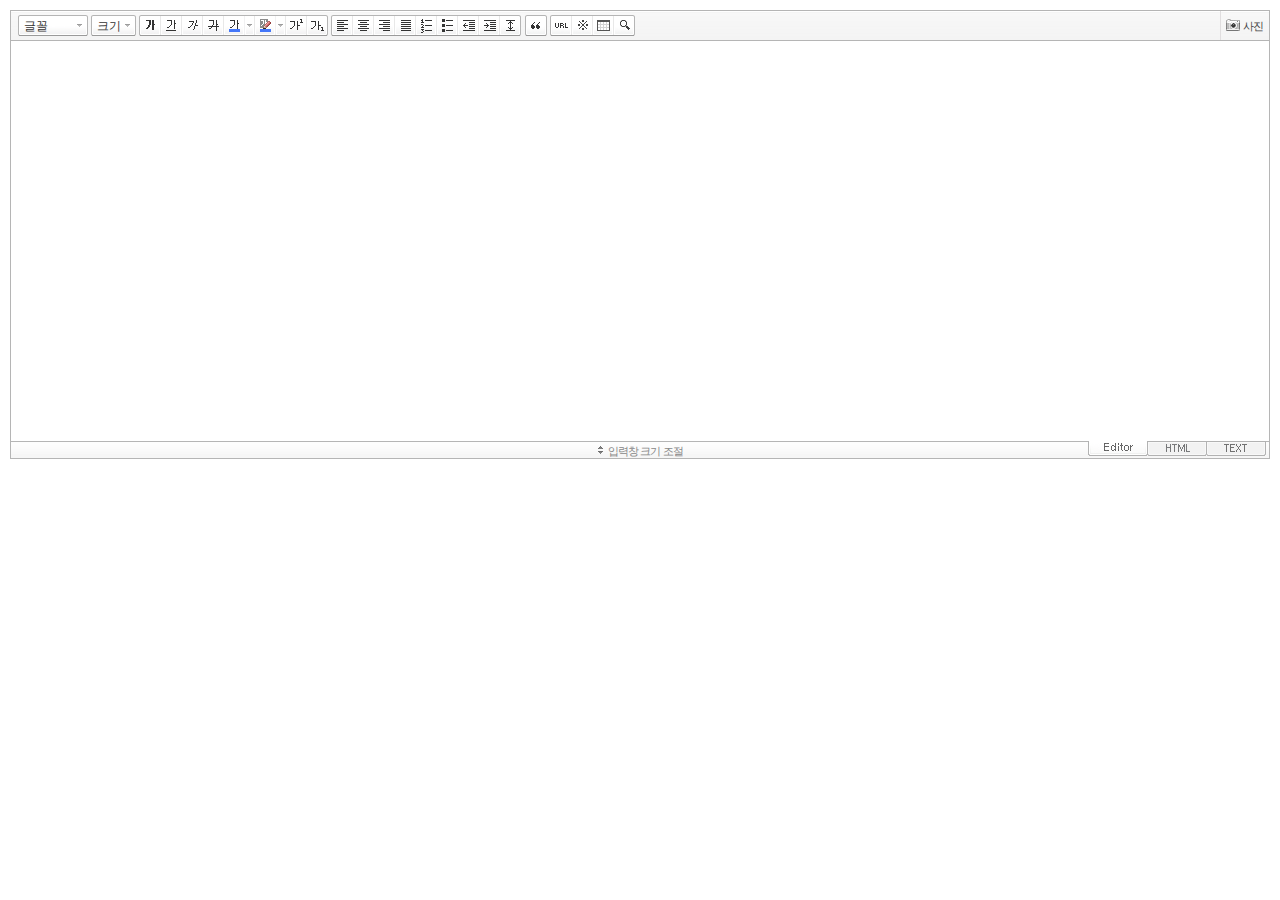
<file: self-prac2/smarteditor/SmartEditor2Skin.html>
<!DOCTYPE HTML PUBLIC "-//W3C//DTD HTML 4.01 Transitional//EN" "http://www.w3.org/TR/html4/loose.dtd">
<html lang="ko">
<head>
<meta http-equiv="Content-Type" content="text/html; charset=utf-8">
<meta http-equiv="Content-Script-Type" content="text/javascript">
<meta http-equiv="Content-Style-Type" content="text/css">
<title>네이버 :: Smart Editor 2 &#8482;</title>
<link href="css/smart_editor2.css" rel="stylesheet" type="text/css">
<style type="text/css">
	body { margin: 10px; }
</style>
<script type="text/javascript" src="./js/lib/jindo2.all.js" charset="utf-8"></script>
<script type="text/javascript" src="./js/lib/jindo_component.js" charset="utf-8"></script>
<script type="text/javascript" src="./js/SE2M_Configuration.js" charset="utf-8"></script>	<!-- 설정 파일 -->
<script type="text/javascript" src="./js/SE2BasicCreator.js" charset="utf-8"></script>
<script type="text/javascript" src="./js/smarteditor2.min.js" charset="utf-8"></script>

<!-- 사진첨부샘플  --> 
<script type="text/javascript" src="./sample/js/plugin/hp_SE2M_AttachQuickPhoto.js" charset="utf-8"></script>
</head>
<body>





<!-- SE2 Markup Start -->	
<div id="smart_editor2">
	<div id="smart_editor2_content"><a href="#se2_iframe" class="blind">글쓰기영역으로 바로가기</a>
		<div class="se2_tool" id="se2_tool">
			
			<div class="se2_text_tool husky_seditor_text_tool">
			<ul class="se2_font_type">
				<li class="husky_seditor_ui_fontName"><button type="button" class="se2_font_family" title="글꼴"><span class="husky_se2m_current_fontName">글꼴</span></button>
					<!-- 글꼴 레이어 -->
					<div class="se2_layer husky_se_fontName_layer">
						<div class="se2_in_layer">
							<ul class="se2_l_font_fam">
							<li style="display:none"><button type="button"><span>@DisplayName@<span>(</span><em style="font-family:FontFamily;">@SampleText@</em><span>)</span></span></button></li>
							<li class="se2_division husky_seditor_font_separator"></li>
							<li><button type="button"><span>나눔고딕<span>(</span><em style="font-family:'나눔고딕',NanumGothic;">가나다라</em><span>)</span></span></button></li>
							<li><button type="button"><span>나눔명조<span>(</span><em style="font-family:'나눔명조',NanumMyeongjo;">가나다라</em><span>)</span></span></button></li>
							<li><button type="button"><span>나눔고딕코딩<span>(</span><em style="font-family:'나눔고딕코딩',NanumGothicCoding;">가나다라</em><span>)</span></span></button></li>
							<li><button type="button"><span>나눔바른고딕<span>(</span><em style="font-family:'나눔바른고딕',NanumBarunGothic,NanumBarunGothicOTF;">가나다라</em><span>)</span></span></button></li>
							<li><button type="button"><span>나눔바른펜<span>(</span><em style="font-family:'나눔바른펜',NanumBarunpen;">가나다라</em><span>)</span></span></button></li>
							</ul>
						</div>
					</div>
					<!-- //글꼴 레이어 -->
				</li>

				<li class="husky_seditor_ui_fontSize"><button type="button" class="se2_font_size" title="글자크기"><span class="husky_se2m_current_fontSize">크기</span></button>
					<!-- 폰트 사이즈 레이어 -->
					<div class="se2_layer husky_se_fontSize_layer">
						<div class="se2_in_layer">
							<ul class="se2_l_font_size">
							<li><button type="button"><span style="margin-top:4px; margin-bottom:3px; margin-left:5px; font-size:7pt;">가나다라마바사<span style=" font-size:7pt;">(7pt)</span></span></button></li>
							<li><button type="button"><span style="margin-bottom:2px; font-size:8pt;">가나다라마바사<span style="font-size:8pt;">(8pt)</span></span></button></li>
							<li><button type="button"><span style="margin-bottom:1px; font-size:9pt;">가나다라마바사<span style="font-size:9pt;">(9pt)</span></span></button></li>
							<li><button type="button"><span style="margin-bottom:1px; font-size:10pt;">가나다라마바사<span style="font-size:10pt;">(10pt)</span></span></button></li>
							<li><button type="button"><span style="margin-bottom:2px; font-size:11pt;">가나다라마바사<span style="font-size:11pt;">(11pt)</span></span></button></li>
							<li><button type="button"><span style="margin-bottom:1px; font-size:12pt;">가나다라마바사<span style="font-size:12pt;">(12pt)</span></span></button></li>
							<li><button type="button"><span style="margin-bottom:2px; font-size:14pt;">가나다라마바사<span style="margin-left:6px;font-size:14pt;">(14pt)</span></span></button></li>
							<li><button type="button"><span style="margin-bottom:1px; font-size:18pt;">가나다라마바사<span style="margin-left:8px;font-size:18pt;">(18pt)</span></span></button></li>
							<li><button type="button"><span style="margin-left:3px; font-size:24pt;">가나다라마<span style="margin-left:11px;font-size:24pt;">(24pt)</span></span></button></li>
							<li><button type="button"><span style="margin-top:-1px; margin-left:3px; font-size:36pt;">가나다<span style="font-size:36pt;">(36pt)</span></span></button></li>
							</ul>
						</div>
					</div>
					<!-- //폰트 사이즈 레이어 -->
				</li>
</ul><ul>
				<li class="husky_seditor_ui_bold first_child"><button type="button" title="굵게[Ctrl+B]" class="se2_bold"><span class="_buttonRound tool_bg">굵게[Ctrl+B]</span></button></li>

				<li class="husky_seditor_ui_underline"><button type="button" title="밑줄[Ctrl+U]" class="se2_underline"><span class="_buttonRound">밑줄[Ctrl+U]</span></button></li>

				<li class="husky_seditor_ui_italic"><button type="button" title="기울임꼴[Ctrl+I]" class="se2_italic"><span class="_buttonRound">기울임꼴[Ctrl+I]</span></button></li>

				<li class="husky_seditor_ui_lineThrough"><button type="button" title="취소선[Ctrl+D]" class="se2_tdel"><span class="_buttonRound">취소선[Ctrl+D]</span></button></li>

				<li class="se2_pair husky_seditor_ui_fontColor"><span class="selected_color husky_se2m_fontColor_lastUsed" style="background-color:#4477f9"></span><span class="husky_seditor_ui_fontColorA"><button type="button" title="글자색" class="se2_fcolor"><span>글자색</span></button></span><span class="husky_seditor_ui_fontColorB"><button type="button" title="더보기" class="se2_fcolor_more"><span class="_buttonRound">더보기</span></button></span>				
					<!-- 글자색 -->
					<div class="se2_layer husky_se2m_fontcolor_layer" style="display:none">
						<div class="se2_in_layer husky_se2m_fontcolor_paletteHolder">
							<div class="se2_palette husky_se2m_color_palette">
								<ul class="se2_pick_color">
								<li><button type="button" title="#ff0000" style="background:#ff0000"><span><span>#ff0000</span></span></button></li>
								<li><button type="button" title="#ff6c00" style="background:#ff6c00"><span><span>#ff6c00</span></span></button></li>
								<li><button type="button" title="#ffaa00" style="background:#ffaa00"><span><span>#ffaa00</span></span></button></li>
								<li><button type="button" title="#ffef00" style="background:#ffef00"><span><span>#ffef00</span></span></button></li>
								<li><button type="button" title="#a6cf00" style="background:#a6cf00"><span><span>#a6cf00</span></span></button></li>
								<li><button type="button" title="#009e25" style="background:#009e25"><span><span>#009e25</span></span></button></li>
								<li><button type="button" title="#00b0a2" style="background:#00b0a2"><span><span>#00b0a2</span></span></button></li>
								<li><button type="button" title="#0075c8" style="background:#0075c8"><span><span>#0075c8</span></span></button></li>
								<li><button type="button" title="#3a32c3" style="background:#3a32c3"><span><span>#3a32c3</span></span></button></li>
								<li><button type="button" title="#7820b9" style="background:#7820b9"><span><span>#7820b9</span></span></button></li>
								<li><button type="button" title="#ef007c" style="background:#ef007c"><span><span>#ef007c</span></span></button></li>
								<li><button type="button" title="#000000" style="background:#000000"><span><span>#000000</span></span></button></li>
								<li><button type="button" title="#252525" style="background:#252525"><span><span>#252525</span></span></button></li>
								<li><button type="button" title="#464646" style="background:#464646"><span><span>#464646</span></span></button></li>
								<li><button type="button" title="#636363" style="background:#636363"><span><span>#636363</span></span></button></li>
								<li><button type="button" title="#7d7d7d" style="background:#7d7d7d"><span><span>#7d7d7d</span></span></button></li>
								<li><button type="button" title="#9a9a9a" style="background:#9a9a9a"><span><span>#9a9a9a</span></span></button></li>
								<li><button type="button" title="#ffe8e8" style="background:#ffe8e8"><span><span>#9a9a9a</span></span></button></li>
								<li><button type="button" title="#f7e2d2" style="background:#f7e2d2"><span><span>#f7e2d2</span></span></button></li>
								<li><button type="button" title="#f5eddc" style="background:#f5eddc"><span><span>#f5eddc</span></span></button></li>
								<li><button type="button" title="#f5f4e0" style="background:#f5f4e0"><span><span>#f5f4e0</span></span></button></li>
								<li><button type="button" title="#edf2c2" style="background:#edf2c2"><span><span>#edf2c2</span></span></button></li>
								<li><button type="button" title="#def7e5" style="background:#def7e5"><span><span>#def7e5</span></span></button></li>
								<li><button type="button" title="#d9eeec" style="background:#d9eeec"><span><span>#d9eeec</span></span></button></li>
								<li><button type="button" title="#c9e0f0" style="background:#c9e0f0"><span><span>#c9e0f0</span></span></button></li>
								<li><button type="button" title="#d6d4eb" style="background:#d6d4eb"><span><span>#d6d4eb</span></span></button></li>
								<li><button type="button" title="#e7dbed" style="background:#e7dbed"><span><span>#e7dbed</span></span></button></li>
								<li><button type="button" title="#f1e2ea" style="background:#f1e2ea"><span><span>#f1e2ea</span></span></button></li>
								<li><button type="button" title="#acacac" style="background:#acacac"><span><span>#acacac</span></span></button></li>
								<li><button type="button" title="#c2c2c2" style="background:#c2c2c2"><span><span>#c2c2c2</span></span></button></li>
								<li><button type="button" title="#cccccc" style="background:#cccccc"><span><span>#cccccc</span></span></button></li>
								<li><button type="button" title="#e1e1e1" style="background:#e1e1e1"><span><span>#e1e1e1</span></span></button></li>
								<li><button type="button" title="#ebebeb" style="background:#ebebeb"><span><span>#ebebeb</span></span></button></li>
								<li><button type="button" title="#ffffff" style="background:#ffffff"><span><span>#ffffff</span></span></button></li>
								</ul>
								<ul class="se2_pick_color" style="width:156px;">
								<li><button type="button" title="#e97d81" style="background:#e97d81"><span><span>#e97d81</span></span></button></li>
								<li><button type="button" title="#e19b73" style="background:#e19b73"><span><span>#e19b73</span></span></button></li>
								<li><button type="button" title="#d1b274" style="background:#d1b274"><span><span>#d1b274</span></span></button></li>
								<li><button type="button" title="#cfcca2" style="background:#cfcca2"><span><span>#cfcca2</span></span></button></li>
								<li><button type="button" title="#cfcca2" style="background:#cfcca2"><span><span>#cfcca2</span></span></button></li>
								<li><button type="button" title="#61b977" style="background:#61b977"><span><span>#61b977</span></span></button></li>
								<li><button type="button" title="#53aea8" style="background:#53aea8"><span><span>#53aea8</span></span></button></li>
								<li><button type="button" title="#518fbb" style="background:#518fbb"><span><span>#518fbb</span></span></button></li>
								<li><button type="button" title="#6a65bb" style="background:#6a65bb"><span><span>#6a65bb</span></span></button></li>
								<li><button type="button" title="#9a54ce" style="background:#9a54ce"><span><span>#9a54ce</span></span></button></li>
								<li><button type="button" title="#e573ae" style="background:#e573ae"><span><span>#e573ae</span></span></button></li>
								<li><button type="button" title="#5a504b" style="background:#5a504b"><span><span>#5a504b</span></span></button></li>
								<li><button type="button" title="#767b86" style="background:#767b86"><span><span>#767b86</span></span></button></li>
								<li><button type="button" title="#951015" style="background:#951015"><span><span>#951015</span></span></button></li>
								<li><button type="button" title="#6e391a" style="background:#6e391a"><span><span>#6e391a</span></span></button></li>
								<li><button type="button" title="#785c25" style="background:#785c25"><span><span>#785c25</span></span></button></li>
								<li><button type="button" title="#5f5b25" style="background:#5f5b25"><span><span>#5f5b25</span></span></button></li>
								<li><button type="button" title="#4c511f" style="background:#4c511f"><span><span>#4c511f</span></span></button></li>
								<li><button type="button" title="#1c4827" style="background:#1c4827"><span><span>#1c4827</span></span></button></li>
								<li><button type="button" title="#0d514c" style="background:#0d514c"><span><span>#0d514c</span></span></button></li>
								<li><button type="button" title="#1b496a" style="background:#1b496a"><span><span>#1b496a</span></span></button></li>
								<li><button type="button" title="#2b285f" style="background:#2b285f"><span><span>#2b285f</span></span></button></li>
								<li><button type="button" title="#45245b" style="background:#45245b"><span><span>#45245b</span></span></button></li>
								<li><button type="button" title="#721947" style="background:#721947"><span><span>#721947</span></span></button></li>
								<li><button type="button" title="#352e2c" style="background:#352e2c"><span><span>#352e2c</span></span></button></li>
								<li><button type="button" title="#3c3f45" style="background:#3c3f45"><span><span>#3c3f45</span></span></button></li>
								</ul>
								<button type="button" title="더보기" class="se2_view_more husky_se2m_color_palette_more_btn"><span>더보기</span></button>
								<div class="husky_se2m_color_palette_recent" style="display:none">
									<h4>최근 사용한 색</h4>
									<ul class="se2_pick_color">
									<li></li>
									<!-- 최근 사용한 색 템플릿 -->
									<!-- <li><button type="button" title="#e97d81" style="background:#e97d81"><span><span>#e97d81</span></span></button></li> -->
									<!-- //최근 사용한 색 템플릿 -->
									</ul>
								</div>								
								<div class="se2_palette2 husky_se2m_color_palette_colorpicker">
									<!--form action="http://test.emoticon.naver.com/colortable/TextAdd.nhn" method="post"-->
										<div class="se2_color_set">
											<span class="se2_selected_color"><span class="husky_se2m_cp_preview" style="background:#e97d81"></span></span><input type="text" name="" class="input_ty1 husky_se2m_cp_colorcode" value="#e97d81"><button type="button" class="se2_btn_insert husky_se2m_color_palette_ok_btn" title="입력"><span>입력</span></button></div>
										<!--input type="hidden" name="callback" value="http://test.emoticon.naver.com/colortable/result.jsp" />
										<input type="hidden" name="callback_func" value="1" />
										<input type="hidden" name="text_key" value="" />
										<input type="hidden" name="text_data" value="" />
									</form-->
									<div class="se2_gradation1 husky_se2m_cp_colpanel"></div>
									<div class="se2_gradation2 husky_se2m_cp_huepanel"></div>
								</div>
							</div>
                        </div>
					</div>
                    <!-- //글자색 -->
				</li>

				<li class="se2_pair husky_seditor_ui_BGColor"><span class="selected_color husky_se2m_BGColor_lastUsed" style="background-color:#4477f9"></span><span class="husky_seditor_ui_BGColorA"><button type="button" title="배경색" class="se2_bgcolor"><span>배경색</span></button></span><span class="husky_seditor_ui_BGColorB"><button type="button" title="더보기" class="se2_bgcolor_more"><span class="_buttonRound">더보기</span></button></span>
					<!-- 배경색 -->
					<div class="se2_layer se2_layer husky_se2m_BGColor_layer" style="display:none">
						<div class="se2_in_layer">
							<div class="se2_palette_bgcolor">
								<ul class="se2_background husky_se2m_bgcolor_list">
								<li><button type="button" title="배경색#ff0000 글자색#ffffff" style="background:#ff0000; color:#ffffff"><span><span>가나다</span></span></button></li>								
								<li><button type="button" title="배경색#6d30cf 글자색#ffffff" style="background:#6d30cf; color:#ffffff"><span><span>가나다</span></span></button></li>
								<li><button type="button" title="배경색#000000 글자색#ffffff" style="background:#000000; color:#ffffff"><span><span>가나다</span></span></button></li>
								<li><button type="button" title="배경색#ff6600 글자색#ffffff" style="background:#ff6600; color:#ffffff"><span><span>가나다</span></span></button></li>
								<li><button type="button" title="배경색#3333cc 글자색#ffffff" style="background:#3333cc; color:#ffffff"><span><span>가나다</span></span></button></li>
								<li><button type="button" title="배경색#333333 글자색#ffff00" style="background:#333333; color:#ffff00"><span><span>가나다</span></span></button></li>
								<li><button type="button" title="배경색#ffa700 글자색#ffffff" style="background:#ffa700; color:#ffffff"><span><span>가나다</span></span></button></li>
								<li><button type="button" title="배경색#009999 글자색#ffffff" style="background:#009999; color:#ffffff"><span><span>가나다</span></span></button></li>
								<li><button type="button" title="배경색#8e8e8e 글자색#ffffff" style="background:#8e8e8e; color:#ffffff"><span><span>가나다</span></span></button></li>								
								<li><button type="button" title="배경색#cc9900 글자색#ffffff" style="background:#cc9900; color:#ffffff"><span><span>가나다</span></span></button></li>
								<li><button type="button" title="배경색#77b02b 글자색#ffffff" style="background:#77b02b; color:#ffffff"><span><span>가나다</span></span></button></li>
								<li><button type="button" title="배경색#ffffff 글자색#000000" style="background:#ffffff; color:#000000"><span><span>가나다</span></span></button></li>
								</ul>
							</div>
							<div class="husky_se2m_BGColor_paletteHolder"></div>
                        </div>
					</div>
                    <!-- //배경색 -->
				</li>

				<li class="husky_seditor_ui_superscript"><button type="button" title="윗첨자" class="se2_sup"><span class="_buttonRound">윗첨자</span></button></li>

				<li class="husky_seditor_ui_subscript last_child"><button type="button" title="아래첨자" class="se2_sub"><span class="_buttonRound tool_bg">아래첨자</span></button></li>
</ul><ul>
				<li class="husky_seditor_ui_justifyleft first_child"><button type="button" title="왼쪽정렬" class="se2_left"><span class="_buttonRound tool_bg">왼쪽정렬</span></button></li>

				<li class="husky_seditor_ui_justifycenter"><button type="button" title="가운데정렬" class="se2_center"><span class="_buttonRound">가운데정렬</span></button></li>

				<li class="husky_seditor_ui_justifyright"><button type="button" title="오른쪽정렬" class="se2_right"><span class="_buttonRound">오른쪽정렬</span></button></li>

				<li class="husky_seditor_ui_justifyfull"><button type="button" title="양쪽정렬" class="se2_justify"><span class="_buttonRound">양쪽정렬</span></button></li>

				<li class="husky_seditor_ui_orderedlist"><button type="button" title="번호매기기" class="se2_ol"><span class="_buttonRound">번호매기기</span></button></li>

				<li class="husky_seditor_ui_unorderedlist"><button type="button" title="글머리기호" class="se2_ul"><span class="_buttonRound">글머리기호</span></button></li>

				<li class="husky_seditor_ui_outdent"><button type="button" title="내어쓰기[Shift+Tab]" class="se2_outdent"><span class="_buttonRound">내어쓰기[Shift+Tab]</span></button></li>

				<li class="husky_seditor_ui_indent"><button type="button" title="들여쓰기[Tab]" class="se2_indent"><span class="_buttonRound">들여쓰기[Tab]</span></button></li>			

				<li class="husky_seditor_ui_lineHeight last_child"><button type="button" title="줄간격" class="se2_lineheight" ><span class="_buttonRound tool_bg">줄간격</span></button>
					<!-- 줄간격 레이어 -->
					<div class="se2_layer husky_se2m_lineHeight_layer">
						<div class="se2_in_layer">
							<ul class="se2_l_line_height">
							<li><button type="button"><span>50%</span></button></li>
							<li><button type="button"><span>80%</span></button></li>
							<li><button type="button"><span>100%</span></button></li>
							<li><button type="button"><span>120%</span></button></li>
							<li><button type="button"><span>150%</span></button></li>
							<li><button type="button"><span>180%</span></button></li>
							<li><button type="button"><span>200%</span></button></li>
							</ul>
							<div class="se2_l_line_height_user husky_se2m_lineHeight_direct_input">
								<h3>직접 입력</h3>
								<span class="bx_input">
								<input type="text" class="input_ty1" maxlength="3" style="width:75px">
								<button type="button" title="1% 더하기" class="btn_up"><span>1% 더하기</span></button>
								<button type="button" title="1% 빼기" class="btn_down"><span>1% 빼기</span></button>
								</span>		
								<div class="btn_area">
									<button type="button" class="se2_btn_apply3"><span>적용</span></button><button type="button" class="se2_btn_cancel3"><span>취소</span></button>
								</div>
							</div>
						</div>
					</div>
					<!-- //줄간격 레이어 -->
				</li>
</ul><ul>
				<li class="husky_seditor_ui_quote single_child"><button type="button" title="인용구" class="se2_blockquote"><span class="_buttonRound tool_bg">인용구</span></button>
					<!-- 인용구 -->
					<div class="se2_layer husky_seditor_blockquote_layer" style="margin-left:-407px; display:none;">
						<div class="se2_in_layer">
							<div class="se2_quote">
								<ul>
								<li class="q1"><button type="button" class="se2_quote1"><span><span>인용구 스타일1</span></span></button></li>
								<li class="q2"><button type="button" class="se2_quote2"><span><span>인용구 스타일2</span></span></button></li>
								<li class="q3"><button type="button" class="se2_quote3"><span><span>인용구 스타일3</span></span></button></li>
								<li class="q4"><button type="button" class="se2_quote4"><span><span>인용구 스타일4</span></span></button></li>
								<li class="q5"><button type="button" class="se2_quote5"><span><span>인용구 스타일5</span></span></button></li>
								<li class="q6"><button type="button" class="se2_quote6"><span><span>인용구 스타일6</span></span></button></li>
								<li class="q7"><button type="button" class="se2_quote7"><span><span>인용구 스타일7</span></span></button></li>
								<li class="q8"><button type="button" class="se2_quote8"><span><span>인용구 스타일8</span></span></button></li>
								<li class="q9"><button type="button" class="se2_quote9"><span><span>인용구 스타일9</span></span></button></li>
								<li class="q10"><button type="button" class="se2_quote10"><span><span>인용구 스타일10</span></span></button></li>
								</ul>
								<button type="button" class="se2_cancel2"><span>적용취소</span></button>
							</div>
						</div>
					</div>
					<!-- //인용구 -->
				</li>
</ul><ul>
				<li class="husky_seditor_ui_hyperlink first_child"><button type="button" title="링크" class="se2_url"><span class="_buttonRound tool_bg">링크</span></button>
					<!-- 링크 -->
					<div class="se2_layer" style="margin-left:-285px">
						<div class="se2_in_layer">
							<div class="se2_url2">
								<input type="text" class="input_ty1" value="http://">
								<button type="button" class="se2_apply"><span>적용</span></button><button type="button" class="se2_cancel"><span>취소</span></button>
							</div>
						</div>
					</div>
					<!-- //링크 -->
				</li>

				<li class="husky_seditor_ui_sCharacter"><button type="button" title="특수기호" class="se2_character"><span class="_buttonRound">특수기호</span></button>
					<!-- 특수기호 -->
					<div class="se2_layer husky_seditor_sCharacter_layer" style="margin-left:-448px;">
						<div class="se2_in_layer">
							<div class="se2_bx_character">
								<ul class="se2_char_tab">
								<li class="active"><button type="button" title="일반기호" class="se2_char1"><span>일반기호</span></button>
									<div class="se2_s_character">
										<ul class="husky_se2m_sCharacter_list">
											<li></li>
											<!-- 일반기호 목록 -->
											<!-- <li class="hover"><button type="button"><span>｛</span></button></li><li class="active"><button type="button"><span>｝</span></button></li><li><button type="button"><span>〔</span></button></li><li><button type="button"><span>〕</span></button></li><li><button type="button"><span>〈</span></button></li><li><button type="button"><span>〉</span></button></li><li><button type="button"><span>《</span></button></li><li><button type="button"><span>》</span></button></li><li><button type="button"><span>「</span></button></li><li><button type="button"><span>」</span></button></li><li><button type="button"><span>『</span></button></li><li><button type="button"><span>』</span></button></li><li><button type="button"><span>【</span></button></li><li><button type="button"><span>】</span></button></li><li><button type="button"><span>‘</span></button></li><li><button type="button"><span>’</span></button></li><li><button type="button"><span>“</span></button></li><li><button type="button"><span>”</span></button></li><li><button type="button"><span>、</span></button></li><li><button type="button"><span>。</span></button></li><li><button type="button"><span>·</span></button></li><li><button type="button"><span>‥</span></button></li><li><button type="button"><span>…</span></button></li><li><button type="button"><span>§</span></button></li><li><button type="button"><span>※</span></button></li><li><button type="button"><span>☆</span></button></li><li><button type="button"><span>★</span></button></li><li><button type="button"><span>○</span></button></li><li><button type="button"><span>●</span></button></li><li><button type="button"><span>◎</span></button></li><li><button type="button"><span>◇</span></button></li><li><button type="button"><span>◆</span></button></li><li><button type="button"><span>□</span></button></li><li><button type="button"><span>■</span></button></li><li><button type="button"><span>△</span></button></li><li><button type="button"><span>▲</span></button></li><li><button type="button"><span>▽</span></button></li><li><button type="button"><span>▼</span></button></li><li><button type="button"><span>◁</span></button></li><li><button type="button"><span>◀</span></button></li><li><button type="button"><span>▷</span></button></li><li><button type="button"><span>▶</span></button></li><li><button type="button"><span>♤</span></button></li><li><button type="button"><span>♠</span></button></li><li><button type="button"><span>♡</span></button></li><li><button type="button"><span>♥</span></button></li><li><button type="button"><span>♧</span></button></li><li><button type="button"><span>♣</span></button></li><li><button type="button"><span>⊙</span></button></li><li><button type="button"><span>◈</span></button></li><li><button type="button"><span>▣</span></button></li><li><button type="button"><span>◐</span></button></li><li><button type="button"><span>◑</span></button></li><li><button type="button"><span>▒</span></button></li><li><button type="button"><span>▤</span></button></li><li><button type="button"><span>▥</span></button></li><li><button type="button"><span>▨</span></button></li><li><button type="button"><span>▧</span></button></li><li><button type="button"><span>▦</span></button></li><li><button type="button"><span>▩</span></button></li><li><button type="button"><span>±</span></button></li><li><button type="button"><span>×</span></button></li><li><button type="button"><span>÷</span></button></li><li><button type="button"><span>≠</span></button></li><li><button type="button"><span>≤</span></button></li><li><button type="button"><span>≥</span></button></li><li><button type="button"><span>∞</span></button></li><li><button type="button"><span>∴</span></button></li><li><button type="button"><span>°</span></button></li><li><button type="button"><span>′</span></button></li><li><button type="button"><span>″</span></button></li><li><button type="button"><span>∠</span></button></li><li><button type="button"><span>⊥</span></button></li><li><button type="button"><span>⌒</span></button></li><li><button type="button"><span>∂</span></button></li><li><button type="button"><span>≡</span></button></li><li><button type="button"><span>≒</span></button></li><li><button type="button"><span>≪</span></button></li><li><button type="button"><span>≫</span></button></li><li><button type="button"><span>√</span></button></li><li><button type="button"><span>∽</span></button></li><li><button type="button"><span>∝</span></button></li><li><button type="button"><span>∵</span></button></li><li><button type="button"><span>∫</span></button></li><li><button type="button"><span>∬</span></button></li><li><button type="button"><span>∈</span></button></li><li><button type="button"><span>∋</span></button></li><li><button type="button"><span>⊆</span></button></li><li><button type="button"><span>⊇</span></button></li><li><button type="button"><span>⊂</span></button></li><li><button type="button"><span>⊃</span></button></li><li><button type="button"><span>∪</span></button></li><li><button type="button"><span>∩</span></button></li><li><button type="button"><span>∧</span></button></li><li><button type="button"><span>∨</span></button></li><li><button type="button"><span>￢</span></button></li><li><button type="button"><span>⇒</span></button></li><li><button type="button"><span>⇔</span></button></li><li><button type="button"><span>∀</span></button></li><li><button type="button"><span>∃</span></button></li><li><button type="button"><span>´</span></button></li><li><button type="button"><span>～</span></button></li><li><button type="button"><span>ˇ</span></button></li><li><button type="button"><span>˘</span></button></li><li><button type="button"><span>˝</span></button></li><li><button type="button"><span>˚</span></button></li><li><button type="button"><span>˙</span></button></li><li><button type="button"><span>¸</span></button></li><li><button type="button"><span>˛</span></button></li><li><button type="button"><span>¡</span></button></li><li><button type="button"><span>¿</span></button></li><li><button type="button"><span>ː</span></button></li><li><button type="button"><span>∮</span></button></li><li><button type="button"><span>∑</span></button></li><li><button type="button"><span>∏</span></button></li><li><button type="button"><span>♭</span></button></li><li><button type="button"><span>♩</span></button></li><li><button type="button"><span>♪</span></button></li><li><button type="button"><span>♬</span></button></li><li><button type="button"><span>㉿</span></button></li><li><button type="button"><span>→</span></button></li><li><button type="button"><span>←</span></button></li><li><button type="button"><span>↑</span></button></li><li><button type="button"><span>↓</span></button></li><li><button type="button"><span>↔</span></button></li><li><button type="button"><span>↕</span></button></li><li><button type="button"><span>↗</span></button></li><li><button type="button"><span>↙</span></button></li><li><button type="button"><span>↖</span></button></li><li><button type="button"><span>↘</span></button></li><li><button type="button"><span>㈜</span></button></li><li><button type="button"><span>№</span></button></li><li><button type="button"><span>㏇</span></button></li><li><button type="button"><span>™</span></button></li><li><button type="button"><span>㏂</span></button></li><li><button type="button"><span>㏘</span></button></li><li><button type="button"><span>℡</span></button></li><li><button type="button"><span>♨</span></button></li><li><button type="button"><span>☏</span></button></li><li><button type="button"><span>☎</span></button></li><li><button type="button"><span>☜</span></button></li><li><button type="button"><span>☞</span></button></li><li><button type="button"><span>¶</span></button></li><li><button type="button"><span>†</span></button></li><li><button type="button"><span>‡</span></button></li><li><button type="button"><span>®</span></button></li><li><button type="button"><span>ª</span></button></li><li><button type="button"><span>º</span></button></li><li><button type="button"><span>♂</span></button></li><li><button type="button"><span>♀</span></button></li> -->
										</ul>
									</div>
								</li>
								<li><button type="button" title="숫자와 단위" class="se2_char2"><span>숫자와 단위</span></button>
									<div class="se2_s_character">
										<ul class="husky_se2m_sCharacter_list">
											<li></li>
											<!-- 숫자와 단위 목록 -->
											<!-- <li class="hover"><button type="button"><span>½</span></button></li><li><button type="button"><span>⅓</span></button></li><li><button type="button"><span>⅔</span></button></li><li><button type="button"><span>¼</span></button></li><li><button type="button"><span>¾</span></button></li><li><button type="button"><span>⅛</span></button></li><li><button type="button"><span>⅜</span></button></li><li><button type="button"><span>⅝</span></button></li><li><button type="button"><span>⅞</span></button></li><li><button type="button"><span>¹</span></button></li><li><button type="button"><span>²</span></button></li><li><button type="button"><span>³</span></button></li><li><button type="button"><span>⁴</span></button></li><li><button type="button"><span>ⁿ</span></button></li><li><button type="button"><span>₁</span></button></li><li><button type="button"><span>₂</span></button></li><li><button type="button"><span>₃</span></button></li><li><button type="button"><span>₄</span></button></li><li><button type="button"><span>Ⅰ</span></button></li><li><button type="button"><span>Ⅱ</span></button></li><li><button type="button"><span>Ⅲ</span></button></li><li><button type="button"><span>Ⅳ</span></button></li><li><button type="button"><span>Ⅴ</span></button></li><li><button type="button"><span>Ⅵ</span></button></li><li><button type="button"><span>Ⅶ</span></button></li><li><button type="button"><span>Ⅷ</span></button></li><li><button type="button"><span>Ⅸ</span></button></li><li><button type="button"><span>Ⅹ</span></button></li><li><button type="button"><span>ⅰ</span></button></li><li><button type="button"><span>ⅱ</span></button></li><li><button type="button"><span>ⅲ</span></button></li><li><button type="button"><span>ⅳ</span></button></li><li><button type="button"><span>ⅴ</span></button></li><li><button type="button"><span>ⅵ</span></button></li><li><button type="button"><span>ⅶ</span></button></li><li><button type="button"><span>ⅷ</span></button></li><li><button type="button"><span>ⅸ</span></button></li><li><button type="button"><span>ⅹ</span></button></li><li><button type="button"><span>￦</span></button></li><li><button type="button"><span>$</span></button></li><li><button type="button"><span>￥</span></button></li><li><button type="button"><span>￡</span></button></li><li><button type="button"><span>€</span></button></li><li><button type="button"><span>℃</span></button></li><li><button type="button"><span>A</span></button></li><li><button type="button"><span>℉</span></button></li><li><button type="button"><span>￠</span></button></li><li><button type="button"><span>¤</span></button></li><li><button type="button"><span>‰</span></button></li><li><button type="button"><span>㎕</span></button></li><li><button type="button"><span>㎖</span></button></li><li><button type="button"><span>㎗</span></button></li><li><button type="button"><span>ℓ</span></button></li><li><button type="button"><span>㎘</span></button></li><li><button type="button"><span>㏄</span></button></li><li><button type="button"><span>㎣</span></button></li><li><button type="button"><span>㎤</span></button></li><li><button type="button"><span>㎥</span></button></li><li><button type="button"><span>㎦</span></button></li><li><button type="button"><span>㎙</span></button></li><li><button type="button"><span>㎚</span></button></li><li><button type="button"><span>㎛</span></button></li><li><button type="button"><span>㎜</span></button></li><li><button type="button"><span>㎝</span></button></li><li><button type="button"><span>㎞</span></button></li><li><button type="button"><span>㎟</span></button></li><li><button type="button"><span>㎠</span></button></li><li><button type="button"><span>㎡</span></button></li><li><button type="button"><span>㎢</span></button></li><li><button type="button"><span>㏊</span></button></li><li><button type="button"><span>㎍</span></button></li><li><button type="button"><span>㎎</span></button></li><li><button type="button"><span>㎏</span></button></li><li><button type="button"><span>㏏</span></button></li><li><button type="button"><span>㎈</span></button></li><li><button type="button"><span>㎉</span></button></li><li><button type="button"><span>㏈</span></button></li><li><button type="button"><span>㎧</span></button></li><li><button type="button"><span>㎨</span></button></li><li><button type="button"><span>㎰</span></button></li><li><button type="button"><span>㎱</span></button></li><li><button type="button"><span>㎲</span></button></li><li><button type="button"><span>㎳</span></button></li><li><button type="button"><span>㎴</span></button></li><li><button type="button"><span>㎵</span></button></li><li><button type="button"><span>㎶</span></button></li><li><button type="button"><span>㎷</span></button></li><li><button type="button"><span>㎸</span></button></li><li><button type="button"><span>㎹</span></button></li><li><button type="button"><span>㎀</span></button></li><li><button type="button"><span>㎁</span></button></li><li><button type="button"><span>㎂</span></button></li><li><button type="button"><span>㎃</span></button></li><li><button type="button"><span>㎄</span></button></li><li><button type="button"><span>㎺</span></button></li><li><button type="button"><span>㎻</span></button></li><li><button type="button"><span>㎼</span></button></li><li><button type="button"><span>㎽</span></button></li><li><button type="button"><span>㎾</span></button></li><li><button type="button"><span>㎿</span></button></li><li><button type="button"><span>㎐</span></button></li><li><button type="button"><span>㎑</span></button></li><li><button type="button"><span>㎒</span></button></li><li><button type="button"><span>㎓</span></button></li><li><button type="button"><span>㎔</span></button></li><li><button type="button"><span>Ω</span></button></li><li><button type="button"><span>㏀</span></button></li><li><button type="button"><span>㏁</span></button></li><li><button type="button"><span>㎊</span></button></li><li><button type="button"><span>㎋</span></button></li><li><button type="button"><span>㎌</span></button></li><li><button type="button"><span>㏖</span></button></li><li><button type="button"><span>㏅</span></button></li><li><button type="button"><span>㎭</span></button></li><li><button type="button"><span>㎮</span></button></li><li><button type="button"><span>㎯</span></button></li><li><button type="button"><span>㏛</span></button></li><li><button type="button"><span>㎩</span></button></li><li><button type="button"><span>㎪</span></button></li><li><button type="button"><span>㎫</span></button></li><li><button type="button"><span>㎬</span></button></li><li><button type="button"><span>㏝</span></button></li><li><button type="button"><span>㏐</span></button></li><li><button type="button"><span>㏓</span></button></li><li><button type="button"><span>㏃</span></button></li><li><button type="button"><span>㏉</span></button></li><li><button type="button"><span>㏜</span></button></li><li><button type="button"><span>㏆</span></button></li> -->
										</ul>
									</div>
								</li>
								<li><button type="button" title="원,괄호" class="se2_char3"><span>원,괄호</span></button>
									<div class="se2_s_character">
										<ul class="husky_se2m_sCharacter_list">
											<li></li>
											<!-- 원,괄호 목록 -->
											<!-- <li><button type="button"><span>㉠</span></button></li><li><button type="button"><span>㉡</span></button></li><li><button type="button"><span>㉢</span></button></li><li><button type="button"><span>㉣</span></button></li><li><button type="button"><span>㉤</span></button></li><li><button type="button"><span>㉥</span></button></li><li><button type="button"><span>㉦</span></button></li><li><button type="button"><span>㉧</span></button></li><li><button type="button"><span>㉨</span></button></li><li><button type="button"><span>㉩</span></button></li><li><button type="button"><span>㉪</span></button></li><li><button type="button"><span>㉫</span></button></li><li><button type="button"><span>㉬</span></button></li><li><button type="button"><span>㉭</span></button></li><li><button type="button"><span>㉮</span></button></li><li><button type="button"><span>㉯</span></button></li><li><button type="button"><span>㉰</span></button></li><li><button type="button"><span>㉱</span></button></li><li><button type="button"><span>㉲</span></button></li><li><button type="button"><span>㉳</span></button></li><li><button type="button"><span>㉴</span></button></li><li><button type="button"><span>㉵</span></button></li><li><button type="button"><span>㉶</span></button></li><li><button type="button"><span>㉷</span></button></li><li><button type="button"><span>㉸</span></button></li><li><button type="button"><span>㉹</span></button></li><li><button type="button"><span>㉺</span></button></li><li><button type="button"><span>㉻</span></button></li><li><button type="button"><span>ⓐ</span></button></li><li><button type="button"><span>ⓑ</span></button></li><li><button type="button"><span>ⓒ</span></button></li><li><button type="button"><span>ⓓ</span></button></li><li><button type="button"><span>ⓔ</span></button></li><li><button type="button"><span>ⓕ</span></button></li><li><button type="button"><span>ⓖ</span></button></li><li><button type="button"><span>ⓗ</span></button></li><li><button type="button"><span>ⓘ</span></button></li><li><button type="button"><span>ⓙ</span></button></li><li><button type="button"><span>ⓚ</span></button></li><li><button type="button"><span>ⓛ</span></button></li><li><button type="button"><span>ⓜ</span></button></li><li><button type="button"><span>ⓝ</span></button></li><li><button type="button"><span>ⓞ</span></button></li><li><button type="button"><span>ⓟ</span></button></li><li><button type="button"><span>ⓠ</span></button></li><li><button type="button"><span>ⓡ</span></button></li><li><button type="button"><span>ⓢ</span></button></li><li><button type="button"><span>ⓣ</span></button></li><li><button type="button"><span>ⓤ</span></button></li><li><button type="button"><span>ⓥ</span></button></li><li><button type="button"><span>ⓦ</span></button></li><li><button type="button"><span>ⓧ</span></button></li><li><button type="button"><span>ⓨ</span></button></li><li><button type="button"><span>ⓩ</span></button></li><li><button type="button"><span>①</span></button></li><li><button type="button"><span>②</span></button></li><li><button type="button"><span>③</span></button></li><li><button type="button"><span>④</span></button></li><li><button type="button"><span>⑤</span></button></li><li><button type="button"><span>⑥</span></button></li><li><button type="button"><span>⑦</span></button></li><li><button type="button"><span>⑧</span></button></li><li><button type="button"><span>⑨</span></button></li><li><button type="button"><span>⑩</span></button></li><li><button type="button"><span>⑪</span></button></li><li><button type="button"><span>⑫</span></button></li><li><button type="button"><span>⑬</span></button></li><li><button type="button"><span>⑭</span></button></li><li><button type="button"><span>⑮</span></button></li><li><button type="button"><span>㈀</span></button></li><li><button type="button"><span>㈁</span></button></li><li class="hover"><button type="button"><span>㈂</span></button></li><li><button type="button"><span>㈃</span></button></li><li><button type="button"><span>㈄</span></button></li><li><button type="button"><span>㈅</span></button></li><li><button type="button"><span>㈆</span></button></li><li><button type="button"><span>㈇</span></button></li><li><button type="button"><span>㈈</span></button></li><li><button type="button"><span>㈉</span></button></li><li><button type="button"><span>㈊</span></button></li><li><button type="button"><span>㈋</span></button></li><li><button type="button"><span>㈌</span></button></li><li><button type="button"><span>㈍</span></button></li><li><button type="button"><span>㈎</span></button></li><li><button type="button"><span>㈏</span></button></li><li><button type="button"><span>㈐</span></button></li><li><button type="button"><span>㈑</span></button></li><li><button type="button"><span>㈒</span></button></li><li><button type="button"><span>㈓</span></button></li><li><button type="button"><span>㈔</span></button></li><li><button type="button"><span>㈕</span></button></li><li><button type="button"><span>㈖</span></button></li><li><button type="button"><span>㈗</span></button></li><li><button type="button"><span>㈘</span></button></li><li><button type="button"><span>㈙</span></button></li><li><button type="button"><span>㈚</span></button></li><li><button type="button"><span>㈛</span></button></li><li><button type="button"><span>⒜</span></button></li><li><button type="button"><span>⒝</span></button></li><li><button type="button"><span>⒞</span></button></li><li><button type="button"><span>⒟</span></button></li><li><button type="button"><span>⒠</span></button></li><li><button type="button"><span>⒡</span></button></li><li><button type="button"><span>⒢</span></button></li><li><button type="button"><span>⒣</span></button></li><li><button type="button"><span>⒤</span></button></li><li><button type="button"><span>⒥</span></button></li><li><button type="button"><span>⒦</span></button></li><li><button type="button"><span>⒧</span></button></li><li><button type="button"><span>⒨</span></button></li><li><button type="button"><span>⒩</span></button></li><li><button type="button"><span>⒪</span></button></li><li><button type="button"><span>⒫</span></button></li><li><button type="button"><span>⒬</span></button></li><li><button type="button"><span>⒭</span></button></li><li><button type="button"><span>⒮</span></button></li><li><button type="button"><span>⒯</span></button></li><li><button type="button"><span>⒰</span></button></li><li><button type="button"><span>⒱</span></button></li><li><button type="button"><span>⒲</span></button></li><li><button type="button"><span>⒳</span></button></li><li><button type="button"><span>⒴</span></button></li><li><button type="button"><span>⒵</span></button></li><li><button type="button"><span>⑴</span></button></li><li><button type="button"><span>⑵</span></button></li><li><button type="button"><span>⑶</span></button></li><li><button type="button"><span>⑷</span></button></li><li><button type="button"><span>⑸</span></button></li><li><button type="button"><span>⑹</span></button></li><li><button type="button"><span>⑺</span></button></li><li><button type="button"><span>⑻</span></button></li><li><button type="button"><span>⑼</span></button></li><li><button type="button"><span>⑽</span></button></li><li><button type="button"><span>⑾</span></button></li><li><button type="button"><span>⑿</span></button></li><li><button type="button"><span>⒀</span></button></li><li><button type="button"><span>⒁</span></button></li><li><button type="button"><span>⒂</span></button></li> -->
										</ul>
									</div>
								</li>
								<li><button type="button" title="한글" class="se2_char4"><span>한글</span></button>
									<div class="se2_s_character">
										<ul class="husky_se2m_sCharacter_list">
											<li></li>
											<!-- 한글 목록 -->
											<!-- <li><button type="button"><span>ㄱ</span></button></li><li><button type="button"><span>ㄲ</span></button></li><li><button type="button"><span>ㄳ</span></button></li><li><button type="button"><span>ㄴ</span></button></li><li><button type="button"><span>ㄵ</span></button></li><li><button type="button"><span>ㄶ</span></button></li><li><button type="button"><span>ㄷ</span></button></li><li><button type="button"><span>ㄸ</span></button></li><li><button type="button"><span>ㄹ</span></button></li><li><button type="button"><span>ㄺ</span></button></li><li><button type="button"><span>ㄻ</span></button></li><li><button type="button"><span>ㄼ</span></button></li><li><button type="button"><span>ㄽ</span></button></li><li><button type="button"><span>ㄾ</span></button></li><li><button type="button"><span>ㄿ</span></button></li><li><button type="button"><span>ㅀ</span></button></li><li><button type="button"><span>ㅁ</span></button></li><li><button type="button"><span>ㅂ</span></button></li><li><button type="button"><span>ㅃ</span></button></li><li><button type="button"><span>ㅄ</span></button></li><li><button type="button"><span>ㅅ</span></button></li><li><button type="button"><span>ㅆ</span></button></li><li><button type="button"><span>ㅇ</span></button></li><li><button type="button"><span>ㅈ</span></button></li><li><button type="button"><span>ㅉ</span></button></li><li><button type="button"><span>ㅊ</span></button></li><li><button type="button"><span>ㅋ</span></button></li><li><button type="button"><span>ㅌ</span></button></li><li><button type="button"><span>ㅍ</span></button></li><li><button type="button"><span>ㅎ</span></button></li><li><button type="button"><span>ㅏ</span></button></li><li><button type="button"><span>ㅐ</span></button></li><li><button type="button"><span>ㅑ</span></button></li><li><button type="button"><span>ㅒ</span></button></li><li><button type="button"><span>ㅓ</span></button></li><li><button type="button"><span>ㅔ</span></button></li><li><button type="button"><span>ㅕ</span></button></li><li><button type="button"><span>ㅖ</span></button></li><li><button type="button"><span>ㅗ</span></button></li><li><button type="button"><span>ㅘ</span></button></li><li><button type="button"><span>ㅙ</span></button></li><li><button type="button"><span>ㅚ</span></button></li><li><button type="button"><span>ㅛ</span></button></li><li><button type="button"><span>ㅜ</span></button></li><li><button type="button"><span>ㅝ</span></button></li><li><button type="button"><span>ㅞ</span></button></li><li><button type="button"><span>ㅟ</span></button></li><li><button type="button"><span>ㅠ</span></button></li><li><button type="button"><span>ㅡ</span></button></li><li><button type="button"><span>ㅢ</span></button></li><li><button type="button"><span>ㅣ</span></button></li><li><button type="button"><span>ㅥ</span></button></li><li><button type="button"><span>ㅦ</span></button></li><li><button type="button"><span>ㅧ</span></button></li><li><button type="button"><span>ㅨ</span></button></li><li><button type="button"><span>ㅩ</span></button></li><li><button type="button"><span>ㅪ</span></button></li><li><button type="button"><span>ㅫ</span></button></li><li><button type="button"><span>ㅬ</span></button></li><li><button type="button"><span>ㅭ</span></button></li><li><button type="button"><span>ㅮ</span></button></li><li><button type="button"><span>ㅯ</span></button></li><li><button type="button"><span>ㅰ</span></button></li><li><button type="button"><span>ㅱ</span></button></li><li><button type="button"><span>ㅲ</span></button></li><li><button type="button"><span>ㅳ</span></button></li><li><button type="button"><span>ㅴ</span></button></li><li><button type="button"><span>ㅵ</span></button></li><li><button type="button"><span>ㅶ</span></button></li><li><button type="button"><span>ㅷ</span></button></li><li><button type="button"><span>ㅸ</span></button></li><li><button type="button"><span>ㅹ</span></button></li><li><button type="button"><span>ㅺ</span></button></li><li><button type="button"><span>ㅻ</span></button></li><li><button type="button"><span>ㅼ</span></button></li><li><button type="button"><span>ㅽ</span></button></li><li><button type="button"><span>ㅾ</span></button></li><li><button type="button"><span>ㅿ</span></button></li><li><button type="button"><span>ㆀ</span></button></li><li><button type="button"><span>ㆁ</span></button></li><li><button type="button"><span>ㆂ</span></button></li><li><button type="button"><span>ㆃ</span></button></li><li><button type="button"><span>ㆄ</span></button></li><li><button type="button"><span>ㆅ</span></button></li><li><button type="button"><span>ㆆ</span></button></li><li><button type="button"><span>ㆇ</span></button></li><li><button type="button"><span>ㆈ</span></button></li><li><button type="button"><span>ㆉ</span></button></li><li><button type="button"><span>ㆊ</span></button></li><li><button type="button"><span>ㆋ</span></button></li><li><button type="button"><span>ㆌ</span></button></li><li><button type="button"><span>ㆍ</span></button></li><li><button type="button"><span>ㆎ</span></button></li> -->
										</ul>
									</div>
								</li>
								<li><button type="button" title="그리스,라틴어" class="se2_char5"><span>그리스,라틴어</span></button>
									<div class="se2_s_character">
										<ul class="husky_se2m_sCharacter_list">
											<li></li>
											<!-- 그리스,라틴어 목록 -->
											<!-- <li><button type="button"><span>Α</span></button></li><li><button type="button"><span>Β</span></button></li><li><button type="button"><span>Γ</span></button></li><li><button type="button"><span>Δ</span></button></li><li><button type="button"><span>Ε</span></button></li><li><button type="button"><span>Ζ</span></button></li><li><button type="button"><span>Η</span></button></li><li><button type="button"><span>Θ</span></button></li><li><button type="button"><span>Ι</span></button></li><li><button type="button"><span>Κ</span></button></li><li><button type="button"><span>Λ</span></button></li><li><button type="button"><span>Μ</span></button></li><li><button type="button"><span>Ν</span></button></li><li><button type="button"><span>Ξ</span></button></li><li class="hover"><button type="button"><span>Ο</span></button></li><li><button type="button"><span>Π</span></button></li><li><button type="button"><span>Ρ</span></button></li><li><button type="button"><span>Σ</span></button></li><li><button type="button"><span>Τ</span></button></li><li><button type="button"><span>Υ</span></button></li><li><button type="button"><span>Φ</span></button></li><li><button type="button"><span>Χ</span></button></li><li><button type="button"><span>Ψ</span></button></li><li><button type="button"><span>Ω</span></button></li><li><button type="button"><span>α</span></button></li><li><button type="button"><span>β</span></button></li><li><button type="button"><span>γ</span></button></li><li><button type="button"><span>δ</span></button></li><li><button type="button"><span>ε</span></button></li><li><button type="button"><span>ζ</span></button></li><li><button type="button"><span>η</span></button></li><li><button type="button"><span>θ</span></button></li><li><button type="button"><span>ι</span></button></li><li><button type="button"><span>κ</span></button></li><li><button type="button"><span>λ</span></button></li><li><button type="button"><span>μ</span></button></li><li><button type="button"><span>ν</span></button></li><li><button type="button"><span>ξ</span></button></li><li><button type="button"><span>ο</span></button></li><li><button type="button"><span>π</span></button></li><li><button type="button"><span>ρ</span></button></li><li><button type="button"><span>σ</span></button></li><li><button type="button"><span>τ</span></button></li><li><button type="button"><span>υ</span></button></li><li><button type="button"><span>φ</span></button></li><li><button type="button"><span>χ</span></button></li><li><button type="button"><span>ψ</span></button></li><li><button type="button"><span>ω</span></button></li><li><button type="button"><span>Æ</span></button></li><li><button type="button"><span>Ð</span></button></li><li><button type="button"><span>Ħ</span></button></li><li><button type="button"><span>Ĳ</span></button></li><li><button type="button"><span>Ŀ</span></button></li><li><button type="button"><span>Ł</span></button></li><li><button type="button"><span>Ø</span></button></li><li><button type="button"><span>Œ</span></button></li><li><button type="button"><span>Þ</span></button></li><li><button type="button"><span>Ŧ</span></button></li><li><button type="button"><span>Ŋ</span></button></li><li><button type="button"><span>æ</span></button></li><li><button type="button"><span>đ</span></button></li><li><button type="button"><span>ð</span></button></li><li><button type="button"><span>ħ</span></button></li><li><button type="button"><span>I</span></button></li><li><button type="button"><span>ĳ</span></button></li><li><button type="button"><span>ĸ</span></button></li><li><button type="button"><span>ŀ</span></button></li><li><button type="button"><span>ł</span></button></li><li><button type="button"><span>ł</span></button></li><li><button type="button"><span>œ</span></button></li><li><button type="button"><span>ß</span></button></li><li><button type="button"><span>þ</span></button></li><li><button type="button"><span>ŧ</span></button></li><li><button type="button"><span>ŋ</span></button></li><li><button type="button"><span>ŉ</span></button></li><li><button type="button"><span>Б</span></button></li><li><button type="button"><span>Г</span></button></li><li><button type="button"><span>Д</span></button></li><li><button type="button"><span>Ё</span></button></li><li><button type="button"><span>Ж</span></button></li><li><button type="button"><span>З</span></button></li><li><button type="button"><span>И</span></button></li><li><button type="button"><span>Й</span></button></li><li><button type="button"><span>Л</span></button></li><li><button type="button"><span>П</span></button></li><li><button type="button"><span>Ц</span></button></li><li><button type="button"><span>Ч</span></button></li><li><button type="button"><span>Ш</span></button></li><li><button type="button"><span>Щ</span></button></li><li><button type="button"><span>Ъ</span></button></li><li><button type="button"><span>Ы</span></button></li><li><button type="button"><span>Ь</span></button></li><li><button type="button"><span>Э</span></button></li><li><button type="button"><span>Ю</span></button></li><li><button type="button"><span>Я</span></button></li><li><button type="button"><span>б</span></button></li><li><button type="button"><span>в</span></button></li><li><button type="button"><span>г</span></button></li><li><button type="button"><span>д</span></button></li><li><button type="button"><span>ё</span></button></li><li><button type="button"><span>ж</span></button></li><li><button type="button"><span>з</span></button></li><li><button type="button"><span>и</span></button></li><li><button type="button"><span>й</span></button></li><li><button type="button"><span>л</span></button></li><li><button type="button"><span>п</span></button></li><li><button type="button"><span>ф</span></button></li><li><button type="button"><span>ц</span></button></li><li><button type="button"><span>ч</span></button></li><li><button type="button"><span>ш</span></button></li><li><button type="button"><span>щ</span></button></li><li><button type="button"><span>ъ</span></button></li><li><button type="button"><span>ы</span></button></li><li><button type="button"><span>ь</span></button></li><li><button type="button"><span>э</span></button></li><li><button type="button"><span>ю</span></button></li><li><button type="button"><span>я</span></button></li> -->
										</ul>
									</div>
								</li>
								<li><button type="button" title="일본어" class="se2_char6"><span>일본어</span></button>
									<div class="se2_s_character">
										<ul class="husky_se2m_sCharacter_list">
											<li></li>
											<!-- 일본어 목록 -->
											<!-- <li><button type="button"><span>ぁ</span></button></li><li class="hover"><button type="button"><span>あ</span></button></li><li><button type="button"><span>ぃ</span></button></li><li><button type="button"><span>い</span></button></li><li><button type="button"><span>ぅ</span></button></li><li><button type="button"><span>う</span></button></li><li><button type="button"><span>ぇ</span></button></li><li><button type="button"><span>え</span></button></li><li><button type="button"><span>ぉ</span></button></li><li><button type="button"><span>お</span></button></li><li><button type="button"><span>か</span></button></li><li><button type="button"><span>が</span></button></li><li><button type="button"><span>き</span></button></li><li><button type="button"><span>ぎ</span></button></li><li><button type="button"><span>く</span></button></li><li><button type="button"><span>ぐ</span></button></li><li><button type="button"><span>け</span></button></li><li><button type="button"><span>げ</span></button></li><li><button type="button"><span>こ</span></button></li><li><button type="button"><span>ご</span></button></li><li><button type="button"><span>さ</span></button></li><li><button type="button"><span>ざ</span></button></li><li><button type="button"><span>し</span></button></li><li><button type="button"><span>じ</span></button></li><li><button type="button"><span>す</span></button></li><li><button type="button"><span>ず</span></button></li><li><button type="button"><span>せ</span></button></li><li><button type="button"><span>ぜ</span></button></li><li><button type="button"><span>そ</span></button></li><li><button type="button"><span>ぞ</span></button></li><li><button type="button"><span>た</span></button></li><li><button type="button"><span>だ</span></button></li><li><button type="button"><span>ち</span></button></li><li><button type="button"><span>ぢ</span></button></li><li><button type="button"><span>っ</span></button></li><li><button type="button"><span>つ</span></button></li><li><button type="button"><span>づ</span></button></li><li><button type="button"><span>て</span></button></li><li><button type="button"><span>で</span></button></li><li><button type="button"><span>と</span></button></li><li><button type="button"><span>ど</span></button></li><li><button type="button"><span>な</span></button></li><li><button type="button"><span>に</span></button></li><li><button type="button"><span>ぬ</span></button></li><li><button type="button"><span>ね</span></button></li><li><button type="button"><span>の</span></button></li><li><button type="button"><span>は</span></button></li><li><button type="button"><span>ば</span></button></li><li><button type="button"><span>ぱ</span></button></li><li><button type="button"><span>ひ</span></button></li><li><button type="button"><span>び</span></button></li><li><button type="button"><span>ぴ</span></button></li><li><button type="button"><span>ふ</span></button></li><li><button type="button"><span>ぶ</span></button></li><li><button type="button"><span>ぷ</span></button></li><li><button type="button"><span>へ</span></button></li><li><button type="button"><span>べ</span></button></li><li><button type="button"><span>ぺ</span></button></li><li><button type="button"><span>ほ</span></button></li><li><button type="button"><span>ぼ</span></button></li><li><button type="button"><span>ぽ</span></button></li><li><button type="button"><span>ま</span></button></li><li><button type="button"><span>み</span></button></li><li><button type="button"><span>む</span></button></li><li><button type="button"><span>め</span></button></li><li><button type="button"><span>も</span></button></li><li><button type="button"><span>ゃ</span></button></li><li><button type="button"><span>や</span></button></li><li><button type="button"><span>ゅ</span></button></li><li><button type="button"><span>ゆ</span></button></li><li><button type="button"><span>ょ</span></button></li><li><button type="button"><span>よ</span></button></li><li><button type="button"><span>ら</span></button></li><li><button type="button"><span>り</span></button></li><li><button type="button"><span>る</span></button></li><li><button type="button"><span>れ</span></button></li><li><button type="button"><span>ろ</span></button></li><li><button type="button"><span>ゎ</span></button></li><li><button type="button"><span>わ</span></button></li><li><button type="button"><span>ゐ</span></button></li><li><button type="button"><span>ゑ</span></button></li><li><button type="button"><span>を</span></button></li><li><button type="button"><span>ん</span></button></li><li><button type="button"><span>ァ</span></button></li><li><button type="button"><span>ア</span></button></li><li><button type="button"><span>ィ</span></button></li><li><button type="button"><span>イ</span></button></li><li><button type="button"><span>ゥ</span></button></li><li><button type="button"><span>ウ</span></button></li><li><button type="button"><span>ェ</span></button></li><li><button type="button"><span>エ</span></button></li><li><button type="button"><span>ォ</span></button></li><li><button type="button"><span>オ</span></button></li><li><button type="button"><span>カ</span></button></li><li><button type="button"><span>ガ</span></button></li><li><button type="button"><span>キ</span></button></li><li><button type="button"><span>ギ</span></button></li><li><button type="button"><span>ク</span></button></li><li><button type="button"><span>グ</span></button></li><li><button type="button"><span>ケ</span></button></li><li><button type="button"><span>ゲ</span></button></li><li><button type="button"><span>コ</span></button></li><li><button type="button"><span>ゴ</span></button></li><li><button type="button"><span>サ</span></button></li><li><button type="button"><span>ザ</span></button></li><li><button type="button"><span>シ</span></button></li><li><button type="button"><span>ジ</span></button></li><li><button type="button"><span>ス</span></button></li><li><button type="button"><span>ズ</span></button></li><li><button type="button"><span>セ</span></button></li><li><button type="button"><span>ゼ</span></button></li><li><button type="button"><span>ソ</span></button></li><li><button type="button"><span>ゾ</span></button></li><li><button type="button"><span>タ</span></button></li><li><button type="button"><span>ダ</span></button></li><li><button type="button"><span>チ</span></button></li><li><button type="button"><span>ヂ</span></button></li><li><button type="button"><span>ッ</span></button></li><li><button type="button"><span>ツ</span></button></li><li><button type="button"><span>ヅ</span></button></li><li><button type="button"><span>テ</span></button></li><li><button type="button"><span>デ</span></button></li><li><button type="button"><span>ト</span></button></li><li><button type="button"><span>ド</span></button></li><li><button type="button"><span>ナ</span></button></li><li><button type="button"><span>ニ</span></button></li><li><button type="button"><span>ヌ</span></button></li><li><button type="button"><span>ネ</span></button></li><li><button type="button"><span>ノ</span></button></li><li><button type="button"><span>ハ</span></button></li><li><button type="button"><span>バ</span></button></li><li><button type="button"><span>パ</span></button></li><li><button type="button"><span>ヒ</span></button></li><li><button type="button"><span>ビ</span></button></li><li><button type="button"><span>ピ</span></button></li><li><button type="button"><span>フ</span></button></li><li><button type="button"><span>ブ</span></button></li><li><button type="button"><span>プ</span></button></li><li><button type="button"><span>ヘ</span></button></li><li><button type="button"><span>ベ</span></button></li><li><button type="button"><span>ペ</span></button></li><li><button type="button"><span>ホ</span></button></li><li><button type="button"><span>ボ</span></button></li><li><button type="button"><span>ポ</span></button></li><li><button type="button"><span>マ</span></button></li><li><button type="button"><span>ミ</span></button></li><li><button type="button"><span>ム</span></button></li><li><button type="button"><span>メ</span></button></li><li><button type="button"><span>モ</span></button></li><li><button type="button"><span>ャ</span></button></li><li><button type="button"><span>ヤ</span></button></li><li><button type="button"><span>ュ</span></button></li><li><button type="button"><span>ユ</span></button></li><li><button type="button"><span>ョ</span></button></li><li><button type="button"><span>ヨ</span></button></li><li><button type="button"><span>ラ</span></button></li><li><button type="button"><span>リ</span></button></li><li><button type="button"><span>ル</span></button></li><li><button type="button"><span>レ</span></button></li><li><button type="button"><span>ロ</span></button></li><li><button type="button"><span>ヮ</span></button></li><li><button type="button"><span>ワ</span></button></li><li><button type="button"><span>ヰ</span></button></li><li><button type="button"><span>ヱ</span></button></li><li><button type="button"><span>ヲ</span></button></li><li><button type="button"><span>ン</span></button></li><li><button type="button"><span>ヴ</span></button></li><li><button type="button"><span>ヵ</span></button></li><li><button type="button"><span>ヶ</span></button></li> -->
										</ul>
									</div>
								</li>
								</ul>
								<p class="se2_apply_character">
									<label for="char_preview">선택한 기호</label> <input type="text" name="char_preview" id="char_preview" value="®º⊆●○" class="input_ty1"><button type="button" class="se2_confirm"><span>적용</span></button><button type="button" class="se2_cancel husky_se2m_sCharacter_close"><span>취소</span></button>
								</p>
							</div>
						</div>
					</div>
					<!-- //특수기호 -->
				</li>

				<li class="husky_seditor_ui_table"><button type="button" title="표" class="se2_table"><span class="_buttonRound">표</span></button>
					<!--@lazyload_html create_table-->
					<!-- 표 -->
					<div class="se2_layer husky_se2m_table_layer" style="margin-left:-171px">
						<div class="se2_in_layer">
							<div class="se2_table_set">
								<fieldset>
								<legend>칸수 지정</legend>
									<dl class="se2_cell_num">
									<dt><label for="row">행</label></dt>
									<dd><input id="row" name="" type="text" maxlength="2" value="4" class="input_ty2">
										<button type="button" class="se2_add"><span>1행추가</span></button>
										<button type="button" class="se2_del"><span>1행삭제</span></button>
									</dd>
									<dt><label for="col">열</label></dt>
									<dd><input id="col" name="" type="text" maxlength="2" value="4" class="input_ty2">
										<button type="button" class="se2_add"><span>1열추가</span></button>
										<button type="button" class="se2_del"><span>1열삭제</span></button>
									</dd>
									</dl>
									<table border="0" cellspacing="1" class="se2_pre_table husky_se2m_table_preview">
									<tr>
									<td>&nbsp;</td>
									<td>&nbsp;</td>
									<td>&nbsp;</td>
									<td>&nbsp;</td>
									</tr>
									<tr>
									<td>&nbsp;</td>
									<td>&nbsp;</td>
									<td>&nbsp;</td>
									<td>&nbsp;</td>
									</tr>
									<tr>
									<td>&nbsp;</td>
									<td>&nbsp;</td>
									<td>&nbsp;</td>
									<td>&nbsp;</td>
									</tr>
									</table>
								</fieldset>
								<fieldset>
									<legend>속성직접입력</legend>
									<dl class="se2_t_proper1">
									<dt><input type="radio" id="se2_tbp1" name="se2_tbp" checked><label for="se2_tbp1">속성직접입력</label></dt>
									<dd>
										<dl class="se2_t_proper1_1">
										<dt><label>표스타일</label></dt>
										<dd><div class="se2_select_ty1"><span class="se2_b_style3 husky_se2m_table_border_style_preview"></span><button type="button" title="더보기" class="se2_view_more"><span>더보기</span></button></div>
											<!-- 레이어 : 테두리스타일 -->
											<div class="se2_layer_b_style husky_se2m_table_border_style_layer" style="display:none">
												<ul>
												<li><button type="button" class="se2_b_style1"><span class="se2m_no_border">테두리없음</span></button></li>
												<li><button type="button" class="se2_b_style2"><span><span>테두리스타일2</span></span></button></li>
												<li><button type="button" class="se2_b_style3"><span><span>테두리스타일3</span></span></button></li>
												<li><button type="button" class="se2_b_style4"><span><span>테두리스타일4</span></span></button></li>
												<li><button type="button" class="se2_b_style5"><span><span>테두리스타일5</span></span></button></li>
												<li><button type="button" class="se2_b_style6"><span><span>테두리스타일6</span></span></button></li>
												<li><button type="button" class="se2_b_style7"><span><span>테두리스타일7</span></span></button></li>
												</ul>
											</div>
											<!-- //레이어 : 테두리스타일 -->
										</dd>
										</dl>
										<dl class="se2_t_proper1_1 se2_t_proper1_2">
										<dt><label for="se2_b_width">테두리두께</label></dt>
										<dd><input id="se2_b_width" name="" type="text" maxlength="2" value="1" class="input_ty1">
											<button type="button" title="1px 더하기" class="se2_add se2m_incBorder"><span>1px 더하기</span></button>
											<button type="button" title="1px 빼기" class="se2_del se2m_decBorder"><span>1px 빼기</span></button>
										</dd>
										</dl>
										<dl class="se2_t_proper1_1 se2_t_proper1_3">
										<dt><label for="se2_b_color">테두리색</label></dt>
										<dd><input id="se2_b_color" name="" type="text" maxlength="7" value="#cccccc" class="input_ty3"><span class="se2_pre_color"><button type="button" style="background:#cccccc;"><span>색찾기</span></button></span>	
										<!-- 레이어 : 테두리색 -->
											<div class="se2_layer se2_b_t_b1" style="clear:both;display:none;position:absolute;top:20px;left:-147px;">
												<div class="se2_in_layer husky_se2m_table_border_color_pallet">
												</div>
											</div>
										<!-- //레이어 : 테두리색-->
										</dd>
										</dl>
										<div class="se2_t_dim0"></div><!-- 테두리 없음일때 딤드레이어 -->
										<dl class="se2_t_proper1_1 se2_t_proper1_4">
										<dt><label for="se2_cellbg">셀 배경색</label></dt>
										<dd><input id="se2_cellbg" name="" type="text" maxlength="7" value="#ffffff" class="input_ty3"><span class="se2_pre_color"><button type="button" style="background:#ffffff;"><span>색찾기</span></button></span>
										<!-- 레이어 : 셀배경색 -->
										<div class="se2_layer se2_b_t_b1" style="clear:both;display:none;position:absolute;top:20px;left:-147px;">
											<div class="se2_in_layer husky_se2m_table_bgcolor_pallet">
											</div>
										</div>
										<!-- //레이어 : 셀배경색-->
										</dd>
										</dl>
									</dd>
									</dl>
								</fieldset>
								<fieldset>
									<legend>표스타일</legend>
									<dl class="se2_t_proper2">
									<dt><input type="radio" id="se2_tbp2" name="se2_tbp"><label for="se2_tbp2">스타일 선택</label></dt>
									<dd><div class="se2_select_ty2"><span class="se2_t_style1 husky_se2m_table_style_preview"></span><button type="button" title="더보기" class="se2_view_more"><span>더보기</span></button></div>
										<!-- 레이어 : 표템플릿선택 -->
										<div class="se2_layer_t_style husky_se2m_table_style_layer" style="display:none">
											<ul class="se2_scroll">
											<li><button type="button" class="se2_t_style1"><span>표스타일1</span></button></li>
											<li><button type="button" class="se2_t_style2"><span>표스타일2</span></button></li>
											<li><button type="button" class="se2_t_style3"><span>표스타일3</span></button></li>
											<li><button type="button" class="se2_t_style4"><span>표스타일4</span></button></li>
											<li><button type="button" class="se2_t_style5"><span>표스타일5</span></button></li>
											<li><button type="button" class="se2_t_style6"><span>표스타일6</span></button></li>
											<li><button type="button" class="se2_t_style7"><span>표스타일7</span></button></li>
											<li><button type="button" class="se2_t_style8"><span>표스타일8</span></button></li>
											<li><button type="button" class="se2_t_style9"><span>표스타일9</span></button></li>
											<li><button type="button" class="se2_t_style10"><span>표스타일10</span></button></li>
											<li><button type="button" class="se2_t_style11"><span>표스타일11</span></button></li>
											<li><button type="button" class="se2_t_style12"><span>표스타일12</span></button></li>
											<li><button type="button" class="se2_t_style13"><span>표스타일13</span></button></li>
											<li><button type="button" class="se2_t_style14"><span>표스타일14</span></button></li>
											<li><button type="button" class="se2_t_style15"><span>표스타일15</span></button></li>
											<li><button type="button" class="se2_t_style16"><span>표스타일16</span></button></li>
											</ul>
										</div>
										<!-- //레이어 : 표템플릿선택 -->
									</dd>
									</dl>
								</fieldset>
								<p class="se2_btn_area">
									<button type="button" class="se2_apply"><span>적용</span></button><button type="button" class="se2_cancel"><span>취소</span></button>
								</p>
								<!-- 딤드레이어 -->
								<div class="se2_t_dim3"></div>
								<!-- //딤드레이어 -->
							</div>
						</div>
					</div>
					<!-- //표 -->
					<!--//@lazyload_html-->
				</li>

				<li class="husky_seditor_ui_findAndReplace last_child"><button type="button" title="찾기/바꾸기" class="se2_find"><span class="_buttonRound tool_bg">찾기/바꾸기</span></button>
					<!--@lazyload_html find_and_replace-->
					<!-- 찾기/바꾸기 -->
					<div class="se2_layer husky_se2m_findAndReplace_layer" style="margin-left:-238px;">
						<div class="se2_in_layer">
							<div class="se2_bx_find_revise">
								<button type="button" title="닫기" class="se2_close husky_se2m_cancel"><span>닫기</span></button>
								<h3>찾기/바꾸기</h3>
								<ul>
								<li class="active"><button type="button" class="se2_tabfind"><span>찾기</span></button></li>
								<li><button type="button" class="se2_tabrevise"><span>바꾸기</span></button></li>
								</ul>
								<div class="se2_in_bx_find husky_se2m_find_ui" style="display:block">
									<dl>
									<dt><label for="find_word">찾을 단어</label></dt><dd><input type="text" id="find_word" value="스마트에디터" class="input_ty1"></dd>
									</dl>
									<p class="se2_find_btns">
										<button type="button" class="se2_find_next husky_se2m_find_next"><span>다음 찾기</span></button><button type="button" class="se2_cancel husky_se2m_cancel"><span>취소</span></button>
									</p>
								</div>
								<div class="se2_in_bx_revise husky_se2m_replace_ui" style="display:none">
									<dl>
									<dt><label for="find_word2">찾을 단어</label></dt><dd><input type="text" id="find_word2" value="스마트에디터" class="input_ty1"></dd>
									<dt><label for="revise_word">바꿀 단어</label></dt><dd><input type="text" id="revise_word" value="스마트에디터" class="input_ty1"></dd>
									</dl>
									<p class="se2_find_btns">
										<button type="button" class="se2_find_next2 husky_se2m_replace_find_next"><span>다음 찾기</span></button><button type="button" class="se2_revise1 husky_se2m_replace"><span>바꾸기</span></button><button type="button" class="se2_revise2 husky_se2m_replace_all"><span>모두 바꾸기</span></button><button type="button" class="se2_cancel husky_se2m_cancel"><span>취소</span></button>
									</p>
								</div>
								<button type="button" title="닫기" class="se2_close husky_se2m_cancel"><span>닫기</span></button>
							</div>
						</div>
					</div>
					<!-- //찾기/바꾸기 -->
					<!--//@lazyload_html-->
				</li>
</ul>
				<ul class="se2_multy">
					<li class="se2_mn husky_seditor_ui_photo_attach"><button type="button" class="se2_photo ico_btn"><span class="se2_icon"></span><span class="se2_mntxt">사진<span class="se2_new"></span></span></button></li>
				</ul>
			</div>
			<!-- //704이상 -->
		</div>
		
				<!-- 접근성 도움말 레이어 -->
		<div class="se2_layer se2_accessibility" style="display:none;">
			<div class="se2_in_layer">
				<button type="button" title="닫기" class="se2_close"><span>닫기</span></button>
				<h3><strong>접근성 도움말</strong></h3>
				<div class="box_help">
					<div>
						<strong>툴바</strong>
						<p>ALT+F10 을 누르면 툴바로 이동합니다. 다음 버튼은 TAB 으로 이전 버튼은 SHIFT+TAB 으로 이동 가능합니다. ENTER 를 누르면 해당 버튼의 기능이 동작하고 글쓰기 영역으로 포커스가 이동합니다. ESC 를 누르면 아무런 기능을 실행하지 않고 글쓰기 영역으로 포커스가 이동합니다.</p>
						<strong>빠져 나가기</strong>
						<p>ALT+. 를 누르면 스마트 에디터 다음 요소로 ALT+, 를 누르면 스마트에디터 이전 요소로 빠져나갈 수 있습니다.</p>
						<strong>명령어 단축키</strong>
						<ul>
						<li>CTRL+B <span>굵게</span></li>
						<li>SHIFT+TAB <span>내어쓰기</span></li>
						<li>CTRL+U <span>밑줄</span></li>
						<li>CTRL+F <span>찾기</span></li>
						<li>CTRL+I <span>기울임 글꼴</span></li>
						<li>CTRL+H <span>바꾸기</span></li>
						<li>CTRL+D <span>취소선</span></li>
						<li>CTRL+K <span>링크걸기</span></li>
						<li>TAB <span>들여쓰기</span></li>
						</ul>
					</div>
				</div>
				<div class="se2_btns">
					<button type="button" class="se2_close2"><span>닫기</span></button>
				</div>
			</div>
		</div>		
		<!-- //접근성 도움말 레이어 -->

		<hr>
		<!-- 입력 -->
		<div class="se2_input_area husky_seditor_editing_area_container">
			
			
			<iframe src="about:blank" id="se2_iframe" name="se2_iframe" class="se2_input_wysiwyg" width="400" height="300" title="글쓰기 영역 : 도구 모음은 ALT+F10을, 도움말은 ALT+0을 누르세요." frameborder="0" style="display:block;"></iframe>
			<textarea name="" rows="10" cols="100" title="HTML 편집 모드" class="se2_input_syntax se2_input_htmlsrc" style="display:none;outline-style:none;resize:none"> </textarea>
			<textarea name="" rows="10" cols="100" title="TEXT 편집 모드" class="se2_input_syntax se2_input_text" style="display:none;outline-style:none;resize:none;"> </textarea>
			
			<!-- 입력창 조절 안내 레이어 -->
			<div class="ly_controller husky_seditor_resize_notice" style="z-index:20;display:none;">
				<p>아래 영역을 드래그하여 입력창 크기를 조절할 수 있습니다.</p>
				<button type="button" title="닫기" class="bt_clse"><span>닫기</span></button>
				<span class="ic_arr"></span>
			</div>
			<!-- //입력창 조절 안내 레이어 -->
						<div class="quick_wrap">
				<!-- 표/글양식 간단편집기 -->
				<!--@lazyload_html qe_table-->
				<div class="q_table_wrap" style="z-index: 150;">
				<button class="_fold se2_qmax q_open_table_full" style="position:absolute; display:none;top:340px;left:210px;z-index:30;" title="최대화" type="button"><span>퀵에디터최대화</span></button>
				<div class="_full se2_qeditor se2_table_set" style="position:absolute;display:none;top:135px;left:661px;z-index:30;">
					<div class="se2_qbar q_dragable"><span class="se2_qmini"><button title="최소화" class="q_open_table_fold"><span>퀵에디터최소화</span></button></span></div>
					<div class="se2_qbody0">
						<div class="se2_qbody">
							<dl class="se2_qe1">
							<dt>삽입</dt><dd><button class="se2_addrow" title="행삽입" type="button"><span>행삽입</span></button><button class="se2_addcol" title="열삽입" type="button"><span>열삽입</span></button></dd>
							<dt>분할</dt><dd><button class="se2_seprow" title="행분할" type="button"><span>행분할</span></button><button class="se2_sepcol" title="열분할" type="button"><span>열분할</span></button></dd>

							<dt>삭제</dt><dd><button class="se2_delrow" title="행삭제" type="button"><span>행삭제</span></button><button class="se2_delcol" title="열삭제" type="button"><span>열삭제</span></button></dd>
							<dt>병합</dt><dd><button class="se2_merrow" title="행병합" type="button"><span>행병합</span></button></dd>
							</dl>
							<div class="se2_qe2 se2_qe2_3"> <!-- 테이블 퀵에디터의 경우만,  se2_qe2_3제거 -->
								<!-- 샐배경색 -->
								<dl class="se2_qe2_1">

								<dt><input type="radio" checked="checked" name="se2_tbp3" id="se2_cellbg2" class="husky_se2m_radio_bgc"><label for="se2_cellbg2">셀 배경색</label></dt>
								<dd><span class="se2_pre_color"><button style="background: none repeat scroll 0% 0% rgb(255, 255, 255);" type="button" class="husky_se2m_table_qe_bgcolor_btn"><span>색찾기</span></button></span>		
									<!-- layer:셀배경색 -->
									<div style="display:none;position:absolute;top:20px;left:0px;" class="se2_layer se2_b_t_b1">
										<div class="se2_in_layer husky_se2m_tbl_qe_bg_paletteHolder">
										</div>
									</div>
									<!-- //layer:셀배경색-->

								</dd>
								</dl>
								<!-- //샐배경색 -->
								<!-- 배경이미지선택 -->
								<dl style="display: none;" class="se2_qe2_2 husky_se2m_tbl_qe_review_bg">
								<dt><input type="radio" name="se2_tbp3" id="se2_cellbg3" class="husky_se2m_radio_bgimg"><label for="se2_cellbg3">이미지</label></dt>
								<dd><span class="se2_pre_bgimg"><button class="husky_se2m_table_qe_bgimage_btn se2_cellimg0" type="button"><span>배경이미지선택</span></button></span>
									<!-- layer:배경이미지선택 -->
									<div style="display:none;position:absolute;top:20px;left:-155px;" class="se2_layer se2_b_t_b1">
										<div class="se2_in_layer husky_se2m_tbl_qe_bg_img_paletteHolder">
											<ul class="se2_cellimg_set">
											<li><button class="se2_cellimg0" type="button"><span>배경없음</span></button></li>
											<li><button class="se2_cellimg1" type="button"><span>배경1</span></button></li>
											<li><button class="se2_cellimg2" type="button"><span>배경2</span></button></li>
											<li><button class="se2_cellimg3" type="button"><span>배경3</span></button></li>
											<li><button class="se2_cellimg4" type="button"><span>배경4</span></button></li>
											<li><button class="se2_cellimg5" type="button"><span>배경5</span></button></li>
											<li><button class="se2_cellimg6" type="button"><span>배경6</span></button></li>
											<li><button class="se2_cellimg7" type="button"><span>배경7</span></button></li>
											<li><button class="se2_cellimg8" type="button"><span>배경8</span></button></li>
											<li><button class="se2_cellimg9" type="button"><span>배경9</span></button></li>
											<li><button class="se2_cellimg10" type="button"><span>배경10</span></button></li>
											<li><button class="se2_cellimg11" type="button"><span>배경11</span></button></li>
											<li><button class="se2_cellimg12" type="button"><span>배경12</span></button></li>
											<li><button class="se2_cellimg13" type="button"><span>배경13</span></button></li>
											<li><button class="se2_cellimg14" type="button"><span>배경14</span></button></li>
											<li><button class="se2_cellimg15" type="button"><span>배경15</span></button></li>
											<li><button class="se2_cellimg16" type="button"><span>배경16</span></button></li>
											<li><button class="se2_cellimg17" type="button"><span>배경17</span></button></li>
											<li><button class="se2_cellimg18" type="button"><span>배경18</span></button></li>
											<li><button class="se2_cellimg19" type="button"><span>배경19</span></button></li>
											<li><button class="se2_cellimg20" type="button"><span>배경20</span></button></li>
											<li><button class="se2_cellimg21" type="button"><span>배경21</span></button></li>
											<li><button class="se2_cellimg22" type="button"><span>배경22</span></button></li>
											<li><button class="se2_cellimg23" type="button"><span>배경23</span></button></li>
											<li><button class="se2_cellimg24" type="button"><span>배경24</span></button></li>
											<li><button class="se2_cellimg25" type="button"><span>배경25</span></button></li>
											<li><button class="se2_cellimg26" type="button"><span>배경26</span></button></li>
											<li><button class="se2_cellimg27" type="button"><span>배경27</span></button></li>
											<li><button class="se2_cellimg28" type="button"><span>배경28</span></button></li>
											<li><button class="se2_cellimg29" type="button"><span>배경29</span></button></li>
											<li><button class="se2_cellimg30" type="button"><span>배경30</span></button></li>
											<li><button class="se2_cellimg31" type="button"><span>배경31</span></button></li>
											</ul>
										</div>
									</div>
									<!-- //layer:배경이미지선택-->
								</dd>
								</dl>
								<!-- //배경이미지선택 -->
							</div>
							<dl style="display: block;" class="se2_qe3 se2_t_proper2">
							<dt><input type="radio" name="se2_tbp3" id="se2_tbp4" class="husky_se2m_radio_template"><label for="se2_tbp4">표 스타일</label></dt>
							<dd>
								<div class="se2_qe3_table">
								<div class="se2_select_ty2"><span class="se2_t_style1"></span><button class="se2_view_more husky_se2m_template_more" title="더보기" type="button"><span>더보기</span></button></div>
								<!-- layer:표스타일 -->
								<div style="display:none;top:33px;left:0;margin:0;" class="se2_layer_t_style">
									<ul>
									<li><button class="se2_t_style1" type="button"><span>표 스타일1</span></button></li>
									<li><button class="se2_t_style2" type="button"><span>표 스타일2</span></button></li>
									<li><button class="se2_t_style3" type="button"><span>표 스타일3</span></button></li>
									<li><button class="se2_t_style4" type="button"><span>표 스타일4</span></button></li>
									<li><button class="se2_t_style5" type="button"><span>표 스타일5</span></button></li>
									<li><button class="se2_t_style6" type="button"><span>표 스타일6</span></button></li>
									<li><button class="se2_t_style7" type="button"><span>표 스타일7</span></button></li>
									<li><button class="se2_t_style8" type="button"><span>표 스타일8</span></button></li>
									<li><button class="se2_t_style9" type="button"><span>표 스타일9</span></button></li>
									<li><button class="se2_t_style10" type="button"><span>표 스타일10</span></button></li>
									<li><button class="se2_t_style11" type="button"><span>표 스타일11</span></button></li>
									<li><button class="se2_t_style12" type="button"><span>표 스타일12</span></button></li>
									<li><button class="se2_t_style13" type="button"><span>표 스타일13</span></button></li>
									<li><button class="se2_t_style14" type="button"><span>표 스타일14</span></button></li>
									<li><button class="se2_t_style15" type="button"><span>표 스타일15</span></button></li>
									<li><button class="se2_t_style16" type="button"><span>표 스타일16</span></button></li>
									</ul>
								</div>
								<!-- //layer:표스타일 -->
								</div>
							</dd>
							</dl>
							<div style="display:none" class="se2_btn_area">
								<button class="se2_btn_save" type="button"><span>My 리뷰저장</span></button>
							</div>
							<div class="se2_qdim0 husky_se2m_tbl_qe_dim1"></div>
							<div class="se2_qdim4 husky_se2m_tbl_qe_dim2"></div>
							<div class="se2_qdim6c husky_se2m_tbl_qe_dim_del_col"></div>
							<div class="se2_qdim6r husky_se2m_tbl_qe_dim_del_row"></div>
						</div>
					</div>
				</div>
				</div>
				<!--//@lazyload_html-->
				<!-- //표/글양식 간단편집기 -->
				<!-- 이미지 간단편집기 -->
				<!--@lazyload_html qe_image-->
				<div class="q_img_wrap">
					<button class="_fold se2_qmax q_open_img_full" style="position:absolute;display:none;top:240px;left:210px;z-index:30;" title="최대화" type="button"><span>퀵에디터최대화</span></button>
					<div class="_full se2_qeditor se2_table_set" style="position:absolute;display:none;top:140px;left:450px;z-index:30;">
						<div class="se2_qbar  q_dragable"><span class="se2_qmini"><button title="최소화" class="q_open_img_fold"><span>퀵에디터최소화</span></button></span></div>
						<div class="se2_qbody0">
							<div class="se2_qbody">
								<div class="se2_qe10">
									<label for="se2_swidth">가로</label><input type="text" class="input_ty1 widthimg" name="" id="se2_swidth" value="1024"><label class="se2_sheight" for="se2_sheight">세로</label><input type="text" class="input_ty1 heightimg" name="" id="se2_sheight" value="768"><button class="se2_sreset" type="button"><span>초기화</span></button>
									<div class="se2_qe10_1"><input type="checkbox" name="" class="se2_srate" id="se2_srate"><label for="se2_srate">가로 세로 비율 유지</label></div>
								</div>
								<div class="se2_qe11">
									<dl class="se2_qe11_1">
									<dt><label for="se2_b_width2">테두리두께</label></dt>
										<dd class="se2_numberStepper"><input type="text" class="input_ty1 input bordersize" value="1" maxlength="2" name="" id="se2_b_width2" readonly="readonly">
										<button class="se2_add plus" type="button"><span>1px 더하기</span></button>
										<button class="se2_del minus" type="button"><span>1px 빼기</span></button>
									</dd>
									</dl>

									<dl class="se2_qe11_2">
									<dt>테두리 색</dt>
									<dd><span class="se2_pre_color"><button style="background:#000000;" type="button" class="husky_se2m_img_qe_bgcolor_btn"><span>색찾기</span></button></span>
										<!-- layer:테두리 색 -->
										<div style="display:none;position:absolute;top:20px;left:-209px;" class="se2_layer se2_b_t_b1">
											<div class="se2_in_layer husky_se2m_img_qe_bg_paletteHolder">
											</div>
										</div>
										<!-- //layer:테두리 색 -->
									</dd>
									</dl>
								</div>
								<dl class="se2_qe12">
								<dt>정렬</dt>
								<dd><button title="정렬없음" class="se2_align0" type="button"><span>정렬없음</span></button><button title="좌측정렬" class="se2_align1 left" type="button"><span>좌측정렬</span></button><button title="우측정렬" class="se2_align2 right" type="button"><span>우측정렬</span></button>
								</dd>
								</dl>
								<button class="se2_highedit" type="button"><span>고급편집</span></button>
								<div class="se2_qdim0"></div>
							</div>
						</div>
					</div>
				</div>
				<!--//@lazyload_html-->
				<!-- 이미지 간단편집기 -->
			</div>
		</div>
		<!-- //입력 -->
		<!-- 입력창조절/ 모드전환 -->
		<div class="se2_conversion_mode">
			<button type="button" class="se2_inputarea_controller husky_seditor_editingArea_verticalResizer" title="입력창 크기 조절"><span>입력창 크기 조절</span></button>
			<ul class="se2_converter">
			<li class="active"><button type="button" class="se2_to_editor"><span>Editor</span></button></li>
			<li><button type="button" class="se2_to_html"><span>HTML</span></button></li>
			<li><button type="button" class="se2_to_text"><span>TEXT</span></button></li>
			</ul>
		</div>
		<!-- //입력창조절/ 모드전환 -->
		<hr>
		
	</div>
</div>
<!-- SE2 Markup End -->


</body>
</html>
</file>
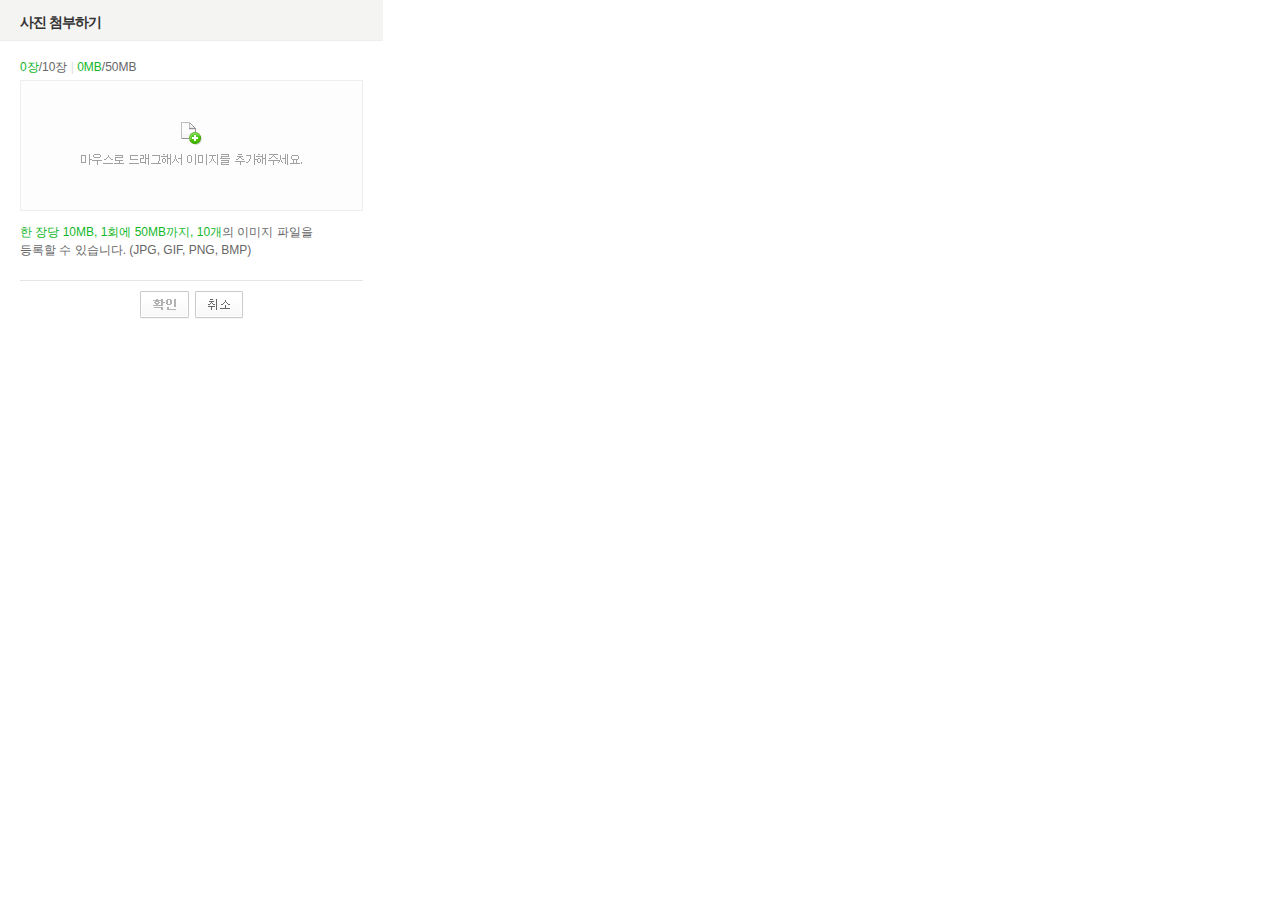
<file: self-prac2/smarteditor/sample/photo_uploader/photo_uploader.html>
<!DOCTYPE HTML PUBLIC "-//W3C//DTD HTML 4.01 Transitional//EN" "http://www.w3.org/TR/html4/loose.dtd">
<html lang="ko">
<head>
<meta http-equiv="Content-Type" content="text/html; charset=utf-8">
<meta http-equiv="Content-Script-Type" content="text/javascript">
<meta http-equiv="Content-Style-Type" content="text/css">
<title>사진 첨부하기 :: SmartEditor2</title>
<style type="text/css">
/* NHN Web Standard 1Team JJS 120106 */ 
/* Common */
body,p,h1,h2,h3,h4,h5,h6,ul,ol,li,dl,dt,dd,table,th,td,form,fieldset,legend,input,textarea,button,select{margin:0;padding:0}
body,input,textarea,select,button,table{font-family:'돋움',Dotum,Helvetica,sans-serif;font-size:12px}
img,fieldset{border:0}
ul,ol{list-style:none}
em,address{font-style:normal}
a{text-decoration:none}
a:hover,a:active,a:focus{text-decoration:underline}

/* Contents */
.blind{visibility:hidden;position:absolute;line-height:0}
#pop_wrap{width:383px}
#pop_header{height:26px;padding:14px 0 0 20px;border-bottom:1px solid #ededeb;background:#f4f4f3}
.pop_container{padding:11px 20px 0}
#pop_footer{margin:21px 20px 0;padding:10px 0 16px;border-top:1px solid #e5e5e5;text-align:center}
h1{color:#333;font-size:14px;letter-spacing:-1px}
.btn_area{word-spacing:2px}
.pop_container .drag_area{overflow:hidden;overflow-y:auto;position:relative;width:341px;height:129px;margin-top:4px;border:1px solid #eceff2}
.pop_container .drag_area .bg{display:block;position:absolute;top:0;left:0;width:341px;height:129px;background:#fdfdfd url(./img/bg_drag_image.png) 0 0 no-repeat}
.pop_container .nobg{background:none}
.pop_container .bar{color:#e0e0e0}
.pop_container .lst_type li{overflow:hidden;position:relative;padding:7px 0 6px 8px;border-bottom:1px solid #f4f4f4;vertical-align:top}
.pop_container :root .lst_type li{padding:6px 0 5px 8px}
.pop_container .lst_type li span{float:left;color:#222}
.pop_container .lst_type li em{float:right;margin-top:1px;padding-right:22px;color:#a1a1a1;font-size:11px}
.pop_container .lst_type li a{position:absolute;top:6px;right:5px}
.pop_container .dsc{margin-top:6px;color:#666;line-height:18px}
.pop_container .dsc_v1{margin-top:12px}
.pop_container .dsc em{color:#13b72a}
.pop_container2{padding:46px 60px 20px}
.pop_container2 .dsc{margin-top:6px;color:#666;line-height:18px}
.pop_container2 .dsc strong{color:#13b72a}
.upload{margin:0 4px 0 0;_margin:0;padding:6px 0 4px 6px;border:solid 1px #d5d5d5;color:#a1a1a1;font-size:12px;border-right-color:#efefef;border-bottom-color:#efefef;length:300px;}
:root  .upload{padding:6px 0 2px 6px;}
</style>
</head>
<body>
<div id="pop_wrap">
	<!-- header -->
    <div id="pop_header">
        <h1>사진 첨부하기</h1>
    </div>
    <!-- //header -->
    <!-- container -->
	
    <!-- [D] HTML5인 경우 pop_container 클래스와 하위 HTML 적용
	    	 그밖의 경우 pop_container2 클래스와 하위 HTML 적용      -->
	<div id="pop_container2" class="pop_container2">
    	<!-- content -->
		<form id="editor_upimage" name="editor_upimage" action="FileUploader.php" method="post" enctype="multipart/form-data" onSubmit="return false;">
        <div id="pop_content2">
			<input type="file" class="upload" id="uploadInputBox" name="Filedata">
            <p class="dsc" id="info"><strong>10MB</strong>이하의 이미지 파일만 등록할 수 있습니다.<br>(JPG, GIF, PNG, BMP)</p>
        </div>
		</form>
        <!-- //content -->
    </div>
    <div id="pop_container" class="pop_container" style="display:none;">
    	<!-- content -->
        <div id="pop_content">
	        <p class="dsc"><em id="imageCountTxt">0장</em>/10장 <span class="bar">|</span> <em id="totalSizeTxt">0MB</em>/50MB</p>
        	<!-- [D] 첨부 이미지 여부에 따른 Class 변화 
            	 첨부 이미지가 있는 경우 : em에 "bg" 클래스 적용 //첨부 이미지가 없는 경우 : em에 "nobg" 클래스 적용   -->
				 
            <div class="drag_area" id="drag_area">
				<ul class="lst_type" >
				</ul>
            	<em class="blind">마우스로 드래그해서 이미지를 추가해주세요.</em><span id="guide_text" class="bg"></span>
            </div>
			<div style="display:none;" id="divImageList"></div>
            <p class="dsc dsc_v1"><em>한 장당 10MB, 1회에 50MB까지, 10개</em>의 이미지 파일을<br>등록할 수 있습니다. (JPG, GIF, PNG, BMP)</p>
        </div>
        <!-- //content -->
    </div>

    <!-- //container -->
    <!-- footer -->
    <div id="pop_footer">
	    <div class="btn_area">
            <a href="#"><img src="./img/btn_confirm.png" width="49" height="28" alt="확인" id="btn_confirm"></a>
            <a href="#"><img src="./img/btn_cancel.png" width="48" height="28" alt="취소" id="btn_cancel"></a>
        </div>
    </div>
    <!-- //footer -->
</div>
<script type="text/javascript" src="jindo.min.js" charset="utf-8"></script>
<script type="text/javascript" src="jindo.fileuploader.js" charset="utf-8"></script>
<script type="text/javascript" src="attach_photo.js" charset="utf-8"></script>

</body>
</html>
</file>
<file: webpub/index.css>
.box1{
  width: 13mm;
  height: 2cm;
  background-color: red;
  border: 1px solid;
  border-color: black;
}
.box2{
  width: 13mm;
  height: 2cm;
  background-color: red;
  border: 1px solid;
  border-color: black;
}
.box3{
  width: 13mm;
  height: 2cm;
  background-color: red;
  border: 1px solid;
  border-color: black;
}
.box4{
  width: 13mm;
  height: 2cm;
  background-color: red;
  border: 1px solid;
  border-color: black;
}
</file>
<file: self-prac2/css/boardFrame.css>
.cont_board {
  width: 1000px;
  margin: 100px auto;
}

.tit_board {
  margin-bottom: 30px;
}

h1 {
  font-size: 30px;
}

.tit_board p {
  margin-top: 5px;
  font-size: 0.9rem;
}
.wrap_button {
  text-align: right;
  font-size: 0;
}

.wrap_button a {
  display: inline-block;
  text-align: center;
  margin-left: 10px;
  padding: 10px;
  width: 80px;
  border: 1px solid #000;
  border-radius: 2px;
  font-size: 0.9rem;
}


.wrap_button a:hover {
  text-decoration: none;
}

.wrap_button a:first-child {
  margin-left: 0;
}

.btn_type1 {
  background-color: #000;
  color: #fff;
}
</file>
<file: self-prac2/css/notice.css>
.cont_board_li {
  text-align: center;
  border-top: 2px solid #000;

}

.cont_board_li>div {
  padding: 15px 0;
  border-bottom: 1px solid #ddd;
  font-size: 0;
}

.cont_board_li>div.cont_attribute {
  border-bottom: 1px solid #999;
  font-weight: bold;
}

.cont_attribute>.tit_list {
  text-align: center;
}

.cont_board_li>div:last-child {
  border-bottom: 1px solid #000;
}

.cont_board_li>div>div {
  display: inline-block;
}

.wrap_num,
.wrap_writer,
.wrap_date,
.wrap_viewCount {
  width: 10%;
}

.tit_list {
  width: 60%;
  text-align: left;
}
.wrap_btnPage {
  margin: 30px 0;
  text-align: center;
  font-size: 0;
}

.wrap_btnPage>a {
  display: inline-block;
  padding: 5px;
  vertical-align: middle;
  width: 32px;
  height: 32px;
  border: solid 1px #ddd;
}
.wrap_btnPage > .wrap_move{
  padding-top: 7px;
  font-size: 0.75rem;
}
.wrap_btnPage > .wrap_check{
  background-color: #000;
  border-color: #000;
  color: #fff;
}
.wrap_btnNum{
  font-size: 0.9rem;
}
</file>
<file: self-prac2/css/post.css>
.wrap_post{
  border-top: 2px solid #000;
  border-bottom: 2px solid #000;
  margin-bottom: 30px;
}
.tit_post >p {
  padding: 20px 15px;
  font-size: 20px;
  border-bottom: 1px dashed #ddd;
}
.wrap_info{
  padding: 15px;
  border-bottom: 1px solid #999;
  position: relative;
}
.wrap_info > dl, .wrap_info dt, .wrap_info dd{
  display: inline-block;
}
.wrap_info dl::after{
  content: "";
  position: absolute;
  height: 12px;
  top: 23px;
  border: 1px solid;
  
}
.wrap_info dl:last-child::after{
  content: "";
}
.wrap_info dt, .wrap_info dd{
  vertical-align: middle;
}
.wrap_info dd{
  margin-right: 10px;
  color: gray;
}

.wrap_content{
  padding: 15px;
}
</file>
<file: self-prac2/css/postWrite.css>
.cont_write {
  margin-bottom: 30px;
  border-top: 2px solid #000;
}

.wrap_title {
  padding: 15px;
  border-bottom: 1px dashed #ddd;
}

.wrap_writer {
  padding: 15px;
  border-bottom: 1px solid #999;
  position: relative;
}

.cont_write dl {
  display: flex
}

.cont_write dt {
  margin-right: 10px;
}

.cont_write dd {
  margin-left: 10px;
}

.cont_write dt::after {
  content: ":";
  position: absolute;
  top: 13px;
  left: 71px;
}
/* .wrap_editor{
  width: 1000px;
  resize: none;
} */
/* .wrap_writePost{
  margin: 15px 0;
  resize: none;
  width: 1000px;
  height: 400px;
  border : 1px solid gray;
} */
</file>
<file: self-prac2/smarteditor/css/smart_editor2.css>
@charset "UTF-8";
/* NHN Web Standardization Team (http://html.nhndesign.com/) HHJ 090226 */
/* COMMON */
body,#smart_editor2,#smart_editor2 p,#smart_editor2 h1,#smart_editor2 h2,#smart_editor2 h3,#smart_editor2 h4,#smart_editor2 h5,#smart_editor2 h6,#smart_editor2 ul,#smart_editor2 ol,#smart_editor2 li,#smart_editor2 dl,#smart_editor2 dt,#smart_editor2 dd,#smart_editor2 table,#smart_editor2 th,#smart_editor2 td,#smart_editor2 form,#smart_editor2 fieldset,#smart_editor2 legend,#smart_editor2 input,#smart_editor2 textarea,#smart_editor2 button,#smart_editor2 select{margin:0;padding:0}
#smart_editor2,#smart_editor2 h1,#smart_editor2 h2,#smart_editor2 h3,#smart_editor2 h4,#smart_editor2 h5,#smart_editor2 h6,#smart_editor2 input,#smart_editor2 textarea,#smart_editor2 select,#smart_editor2 table,#smart_editor2 button{font-family:'돋움',Dotum,Helvetica,sans-serif;font-size:12px;color:#666}
#smart_editor2 span,#smart_editor2 em{font-size:12px}
#smart_editor2 em,#smart_editor2 address{font-style:normal}
#smart_editor2 img,#smart_editor2 fieldset{border:0}
#smart_editor2 hr{display:none}
#smart_editor2 ol,#smart_editor2 ul{list-style:none}
#smart_editor2 button{border:0;background:none;font-size:11px;vertical-align:top;cursor:pointer}
#smart_editor2 button span,#smart_editor2 button em{visibility:hidden;overflow:hidden;position:absolute;top:0;font-size:0;line-height:0}
#smart_editor2 legend,#smart_editor2 .blind{visibility:hidden;overflow:hidden;position:absolute;width:0;height:0;font-size:0;line-height:0}
#smart_editor2 .input_ty1{height:14px;margin:0;padding:4px 2px 0 4px;border:1px solid #c7c7c7;font-size:11px;color:#666}
#smart_editor2 a:link,#smart_editor2 a:visited,#smart_editor2 a:active,#smart_editor2 a:focus{color:#666;text-decoration:none}
#smart_editor2 a:hover{color:#666;text-decoration:underline}
/* LAYOUT */
#smart_editor2 .se2_header{margin:10px 0 29px 0}
#smart_editor2 .se2_bi{float:left;width:93px;height:20px;margin:0;padding:0;background:url("../img/ko_KR/btn_set.png?130306") -343px -358px no-repeat;font-size:0;line-height:0;text-indent:-10000px;vertical-align:middle}
#smart_editor2 .se2_allhelp{display:inline-block;width:18px;height:18px;padding:0;background:url("../img/ko_KR/btn_set.png?130306") -437px -358px no-repeat;font-size:0;line-height:0;text-indent:-10000px;vertical-align:middle}
#smart_editor2 #smart_editor2_content{border:1px solid #b5b5b5}
#smart_editor2 .se2_tool{overflow:visible;position:relative;z-index:25}
/* EDITINGAREA */
#smart_editor2 .se2_input_area{position:relative;z-index:22;height:400px;margin:0;padding:0;*zoom:1}
#smart_editor2 .se2_input_wysiwyg,#smart_editor2 .se2_input_syntax{display:block;overflow:auto;width:100%;height:100%;margin:0;*margin:-1px 0 0 0;border:0}
/* EDITINGMODE */
#smart_editor2 .se2_conversion_mode{position:relative;height:15px;padding-top:1px;border-top:1px solid #b5b5b5;background:url("../img/icon_set.gif") 0 -896px repeat-x}
#smart_editor2 .se2_inputarea_controller{display:block;clear:both;position:relative;width:100%;height:15px;text-align:center;cursor:n-resize}
#smart_editor2 .se2_inputarea_controller span,#smart_editor2 .controller_on span{background:url("../img/ico_extend.png") no-repeat}
#smart_editor2 .se2_inputarea_controller span{position:static;display:inline-block;visibility:visible;overflow:hidden;height:15px;padding-left:11px;background-position:0 2px;color:#888;font-size:11px;letter-spacing:-1px;line-height:16px;white-space:nowrap}
* + html #smart_editor2 .se2_inputarea_controller span{line-height:14px}
#smart_editor2 .controller_on span{background-position:0 -21px;color:#249c04}
#smart_editor2 .ly_controller{display:block;position:absolute;bottom:2px;left:50%;width:287px;margin-left:-148px;padding:8px 0 7px 9px;border:1px solid #827f7c;background:#fffdef}
#smart_editor2 .ly_controller p{color:#666;font-size:11px;letter-spacing:-1px;line-height:11px}
#smart_editor2 .ly_controller .bt_clse,#smart_editor2 .ly_controller .ic_arr{position:absolute;background:url("../img/ico_extend.png") no-repeat}
#smart_editor2 .ly_controller .bt_clse{top:5px;right:4px;width:14px;height:15px;background-position:1px -43px}
#smart_editor2 .ly_controller .ic_arr{top:25px;left:50%;width:10px;height:6px;margin-left:-5px;background-position:0 -65px}
#smart_editor2 .se2_converter{float:left;position:absolute;top:-1px;right:3px;z-index:20}
#smart_editor2 .se2_converter li{float:left}
#smart_editor2 .se2_converter .se2_to_editor{width:59px;height:15px;background:url("../img/ko_KR/btn_set.png?130306") 0 -85px no-repeat;vertical-align:top}
#smart_editor2 .se2_converter .se2_to_html{width:59px;height:15px;background:url("../img/ko_KR/btn_set.png?130306") -59px -70px no-repeat;vertical-align:top}
#smart_editor2 .se2_converter .se2_to_text{width:60px;height:15px;background:url("../img/ko_KR/btn_set.png?130306") -417px -466px no-repeat;vertical-align:top}
#smart_editor2 .se2_converter .active .se2_to_editor{width:59px;height:15px;background:url("../img/ko_KR/btn_set.png?130306") 0 -70px no-repeat;vertical-align:top}
#smart_editor2 .se2_converter .active .se2_to_html{width:59px;height:15px;background:url("../img/ko_KR/btn_set.png?130306") -59px -85px no-repeat;vertical-align:top}
#smart_editor2 .se2_converter .active .se2_to_text{width:60px;height:15px;background:url("../img/ko_KR/btn_set.png?130306") -417px -481px no-repeat;vertical-align:top}
/* EDITINGAREA_HTMLSRC */
#smart_editor2 .off .ico_btn,#smart_editor2 .off .se2_more,#smart_editor2 .off .se2_more2,#smart_editor2 .off .se2_font_family,#smart_editor2 .off .se2_font_size,#smart_editor2 .off .se2_bold,#smart_editor2 .off .se2_underline,#smart_editor2 .off .se2_italic,#smart_editor2 .off .se2_tdel,#smart_editor2 .off .se2_fcolor,#smart_editor2 .off .se2_fcolor_more,#smart_editor2 .off .se2_bgcolor,#smart_editor2 .off .se2_bgcolor_more,#smart_editor2 .off .se2_left,#smart_editor2 .off .se2_center,#smart_editor2 .off .se2_right,#smart_editor2 .off .se2_justify,#smart_editor2 .off .se2_ol,#smart_editor2 .off .se2_ul,#smart_editor2 .off .se2_indent,#smart_editor2 .off .se2_outdent,#smart_editor2 .off .se2_lineheight,#smart_editor2 .off .se2_del_style,#smart_editor2 .off .se2_blockquote,#smart_editor2 .off .se2_summary,#smart_editor2 .off .se2_footnote,#smart_editor2 .off .se2_url,#smart_editor2 .off .se2_emoticon,#smart_editor2 .off .se2_character,#smart_editor2 .off .se2_table,#smart_editor2 .off .se2_find,#smart_editor2 .off .se2_spelling,#smart_editor2 .off .se2_sup,#smart_editor2 .off .se2_sub,#smart_editor2 .off .se2_text_tool_more,#smart_editor2 .off .se2_new,#smart_editor2 .off .selected_color,#smart_editor2 .off .se2_lineSticker{-ms-filter:alpha(opacity=50);opacity:.5;cursor:default;filter:alpha(opacity=50)}
/* LAYER */
#smart_editor2 .se2_text_tool .se2_layer{display:none;float:left;position:absolute;top:20px;left:0;z-index:50;margin:0;padding:0;border:1px solid #bcbbbb;background:#fafafa}
#smart_editor2 .se2_text_tool li.active{z-index:50}
#smart_editor2 .se2_text_tool .active .se2_layer{display:block}
#smart_editor2 .se2_text_tool .active li .se2_layer{display:none}
#smart_editor2 .se2_text_tool .active .active .se2_layer{display:block}
#smart_editor2 .se2_text_tool .se2_layer .se2_in_layer{float:left;margin:0;padding:0;border:1px solid #fff;background:#fafafa}
/* TEXT_TOOLBAR */
#smart_editor2 .se2_text_tool{position:relative;clear:both;z-index:30;padding:4px 0 4px 3px;background:#f4f4f4 url("../img/bg_text_tool.gif") 0 0 repeat-x;border-bottom:1px solid #b5b5b5;*zoom:1}
#smart_editor2 .se2_text_tool:after{content:"";display:block;clear:both}
#smart_editor2 .se2_text_tool ul{float:left;display:inline;margin-right:3px;padding-left:1px;white-space:nowrap}
#smart_editor2 .se2_text_tool li{_display:inline;float:left;position:relative;z-index:30}
#smart_editor2 .se2_text_tool button,#smart_editor2 .se2_multy .se2_icon{width:21px;height:21px;background:url("../img/ko_KR/text_tool_set.png?140317") no-repeat;vertical-align:top}
#smart_editor2 .se2_text_tool .se2_font_type{position:relative}
#smart_editor2 .se2_text_tool .se2_font_type li{margin-left:3px}
#smart_editor2 .se2_text_tool .se2_font_type button{text-align:left}
#smart_editor2 .se2_text_tool .se2_font_type button.se2_font_family span,#smart_editor2 .se2_text_tool .se2_font_type button.se2_font_size span{display:inline-block;visibility:visible;position:static;width:52px;height:20px;padding:0 0 0 6px;font-size:12px;line-height:20px;*line-height:22px;color:#333;*zoom:1}
#smart_editor2 .se2_text_tool .se2_multy{position:absolute;top:0;right:0;padding-left:0;margin-right:0;white-space:nowrap;border-left:1px solid #e0dedf}
#smart_editor2 .se2_text_tool .se2_multy .se2_mn{float:left;white-space:nowrap}
#smart_editor2 .se2_text_tool .se2_multy button{background-image:none;width:47px}
#smart_editor2 .se2_text_tool .se2_multy .se2_icon{display:inline-block;visibility:visible;overflow:visible;position:static;width:16px;height:29px;margin:-1px 2px 0 -1px;background-position:0 -132px;line-height:30px;vertical-align:top}
#smart_editor2 .se2_text_tool .se2_multy button,#smart_editor2 .se2_text_tool .se2_multy button span{height:29px;line-height:29px}
#smart_editor2 .se2_text_tool .se2_map .se2_icon{background-position:-29px -132px}
#smart_editor2 .se2_text_tool button span.se2_mntxt{display:inline-block;visibility:visible;overflow:visible;_overflow-y:hidden;position:relative;*margin-right:-1px;width:auto;height:29px;font-weight:normal;font-size:11px;line-height:30px;*line-height:29px;_line-height:30px;color:#444;letter-spacing:-1px;vertical-align:top}
#smart_editor2 .se2_text_tool .se2_multy .se2_photo{margin-right:1px}
#smart_editor2 .se2_text_tool .se2_multy .hover .ico_btn{background:#e8e8e8}
#smart_editor2 .se2_text_tool .se2_multy .se2_mn.hover{background:#e0dedf}
/* TEXT_TOOLBAR : ROUNDING */
#smart_editor2 ul li.first_child button span.tool_bg,#smart_editor2 ul li.last_child button span.tool_bg,#smart_editor2 ul li.single_child button span.tool_bg{visibility:visible;height:21px}
#smart_editor2 ul li.first_child button span.tool_bg{left:-1px;width:3px;background:url("../img/bg_button_left.gif?20121228") no-repeat}
#smart_editor2 ul li.last_child button span.tool_bg{right:0px;_right:-1px;width:2px;background:url("../img/bg_button_right.gif") no-repeat}
#smart_editor2 ul li.single_child{padding-right:1px}
#smart_editor2 ul li.single_child button span.tool_bg{left:0;background:url("../img/bg_button.gif?20121228") no-repeat;width:22px}
#smart_editor2 div.se2_text_tool ul li.hover button span.tool_bg{background-position:0 -21px}
#smart_editor2 div.se2_text_tool ul li.active button span.tool_bg,#smart_editor2 div.se2_text_tool ul li.active li.active button span.tool_bg{background-position:0 -42px}
#smart_editor2 div.se2_text_tool ul li.active li button span.tool_bg{background-position:0 0}
/* TEXT_TOOLBAR : SUB_MENU */
#smart_editor2 .se2_sub_text_tool{display:none;position:absolute;top:20px;left:0;z-index:40;width:auto;height:29px;padding:0 4px 0 0;border:1px solid #b5b5b5;border-top:1px solid #9a9a9a;background:#f4f4f4}
#smart_editor2 .active .se2_sub_text_tool{display:block}
#smart_editor2 .se2_sub_text_tool ul{float:left;height:25px;margin:0;padding:4px 0 0 4px}
/* TEXT_TOOLBAR : SUB_MENU_SIZE */
#smart_editor2 .se2_sub_step1{width:88px}
#smart_editor2 .se2_sub_step2{width:199px}
#smart_editor2 .se2_sub_step2_1{width:178px}
/* TEXT_TOOLBAR : BUTTON */
#smart_editor2 .se2_text_tool .se2_font_family{width:70px;height:21px;background-position:0 -10px}
#smart_editor2 .se2_text_tool .hover .se2_font_family{background-position:0 -72px}
#smart_editor2 .se2_text_tool .active .se2_font_family{background-position:0 -103px}
#smart_editor2 .se2_text_tool .se2_font_size{width:45px;height:21px;background-position:-70px -10px}
#smart_editor2 .se2_text_tool .hover .se2_font_size{background-position:-70px -72px}
#smart_editor2 .se2_text_tool .active .se2_font_size{background-position:-70px -103px}
#smart_editor2 .se2_text_tool .se2_bold{background-position:-115px -10px}
#smart_editor2 .se2_text_tool .hover .se2_bold{background-position:-115px -72px}
#smart_editor2 .se2_text_tool .active .se2_bold{background-position:-115px -103px}
#smart_editor2 .se2_text_tool .se2_underline{background-position:-136px -10px}
#smart_editor2 .se2_text_tool .hover .se2_underline{background-position:-136px -72px}
#smart_editor2 .se2_text_tool .active .se2_underline{background-position:-136px -103px}
#smart_editor2 .se2_text_tool .se2_italic{background-position:-157px -10px}
#smart_editor2 .se2_text_tool .hover .se2_italic{background-position:-157px -72px}
#smart_editor2 .se2_text_tool .active .se2_italic{background-position:-157px -103px}
#smart_editor2 .se2_text_tool .se2_tdel{background-position:-178px -10px}
#smart_editor2 .se2_text_tool .hover .se2_tdel{background-position:-178px -72px}
#smart_editor2 .se2_text_tool .active .se2_tdel{background-position:-178px -103px}
#smart_editor2 .se2_text_tool .se2_fcolor{position:relative;background-position:-199px -10px}
#smart_editor2 .se2_text_tool .hover .se2_fcolor{background-position:-199px -72px}
#smart_editor2 .se2_text_tool .active .se2_fcolor{background-position:-199px -103px}
#smart_editor2 .se2_text_tool .se2_fcolor_more{background-position:-220px -10px;width:10px}
#smart_editor2 .se2_text_tool .hover .se2_fcolor_more{background-position:-220px -72px}
#smart_editor2 .se2_text_tool .active .se2_fcolor_more{background-position:-220px -103px}
#smart_editor2 .se2_text_tool .selected_color{position:absolute;top:14px;left:5px;width:11px;height:3px;font-size:0}
#smart_editor2 .se2_text_tool .se2_ol,#smart_editor2 .se2_text_tool .active .se2_sub_text_tool .se2_ol{background-position:-345px -10px}
#smart_editor2 .se2_text_tool .se2_ul,#smart_editor2 .se2_text_tool .active .se2_sub_text_tool .se2_ul{background-position:-366px -10px}
#smart_editor2 .se2_text_tool .hover .se2_ol,#smart_editor2 .se2_text_tool .active .se2_sub_text_tool .hover .se2_ol{background-position:-345px -72px}
#smart_editor2 .se2_text_tool .hover .se2_ul,#smart_editor2 .se2_text_tool .active .se2_sub_text_tool .hover .se2_ul{background-position:-366px -72px}
#smart_editor2 .se2_text_tool .active .se2_ol,#smart_editor2 .se2_text_tool .active .active .se2_ol{background-position:-345px -103px}
#smart_editor2 .se2_text_tool .active .se2_ul,#smart_editor2 .se2_text_tool .active .active .se2_ul{background-position:-366px -103px}
#smart_editor2 .se2_text_tool .se2_indent,#smart_editor2 .se2_text_tool .active .se2_sub_text_tool .se2_indent{background-position:-408px -10px}
#smart_editor2 .se2_text_tool .se2_outdent,#smart_editor2 .se2_text_tool .active .se2_sub_text_tool .se2_outdent{background-position:-387px -10px}
#smart_editor2 .se2_text_tool .hover .se2_indent,#smart_editor2 .se2_text_tool .active .se2_sub_text_tool .hover .se2_indent{background-position:-408px -72px}
#smart_editor2 .se2_text_tool .hover .se2_outdent,#smart_editor2 .se2_text_tool .active .se2_sub_text_tool .hover .se2_outdent{background-position:-387px -72px}
#smart_editor2 .se2_text_tool .active .se2_indent,#smart_editor2 .se2_text_tool .active .active .se2_indent{background-position:-408px -103px}
#smart_editor2 .se2_text_tool .active .se2_outdent,#smart_editor2 .se2_text_tool .active .active .se2_outdent{background-position:-387px -103px}
#smart_editor2 .se2_text_tool .se2_lineheight{background-position:-429px -10px}
#smart_editor2 .se2_text_tool .hover .se2_lineheight{background-position:-429px -72px}
#smart_editor2 .se2_text_tool .active .se2_lineheight{background-position:-429px -103px}
#smart_editor2 .se2_text_tool .se2_url{background-position:-513px -10px}
#smart_editor2 .se2_text_tool .hover .se2_url{background-position:-513px -72px}
#smart_editor2 .se2_text_tool .active .se2_url{background-position:-513px -103px}
#smart_editor2 .se2_text_tool .se2_bgcolor{position:relative;background-position:-230px -10px}
#smart_editor2 .se2_text_tool .hover .se2_bgcolor{background-position:-230px -72px}
#smart_editor2 .se2_text_tool .active .se2_bgcolor{background-position:-230px -103px}
#smart_editor2 .se2_text_tool .se2_bgcolor_more{background-position:-251px -10px;width:10px}
#smart_editor2 .se2_text_tool .hover .se2_bgcolor_more{background-position:-251px -72px}
#smart_editor2 .se2_text_tool .active .se2_bgcolor_more{background-position:-251px -103px}
#smart_editor2 .se2_text_tool .se2_left{background-position:-261px -10px}
#smart_editor2 .se2_text_tool .hover .se2_left{background-position:-261px -72px}
#smart_editor2 .se2_text_tool .active .se2_left{background-position:-261px -103px}
#smart_editor2 .se2_text_tool .se2_center{background-position:-282px -10px}
#smart_editor2 .se2_text_tool .hover .se2_center{background-position:-282px -72px}
#smart_editor2 .se2_text_tool .active .se2_center{background-position:-282px -103px}
#smart_editor2 .se2_text_tool .se2_right{background-position:-303px -10px}
#smart_editor2 .se2_text_tool .hover .se2_right{background-position:-303px -72px}
#smart_editor2 .se2_text_tool .active .se2_right{background-position:-303px -103px}
#smart_editor2 .se2_text_tool .se2_justify{background-position:-324px -10px}
#smart_editor2 .se2_text_tool .hover .se2_justify{background-position:-324px -72px}
#smart_editor2 .se2_text_tool .active .se2_justify{background-position:-324px -103px}
#smart_editor2 .se2_text_tool .se2_blockquote{background-position:-471px -10px}
#smart_editor2 .se2_text_tool .hover .se2_blockquote{background-position:-471px -72px}
#smart_editor2 .se2_text_tool .active .se2_blockquote{background-position:-471px -103px}
#smart_editor2 .se2_text_tool .se2_character{background-position:-555px -10px}
#smart_editor2 .se2_text_tool .hover .se2_character{background-position:-555px -72px}
#smart_editor2 .se2_text_tool .active .se2_character{background-position:-555px -103px}
#smart_editor2 .se2_text_tool .se2_table{background-position:-576px -10px}
#smart_editor2 .se2_text_tool .hover .se2_table{background-position:-576px -72px}
#smart_editor2 .se2_text_tool .active .se2_table{background-position:-576px -103px}
#smart_editor2 .se2_text_tool .se2_find{background-position:-597px -10px}
#smart_editor2 .se2_text_tool .hover .se2_find{background-position:-597px -72px}
#smart_editor2 .se2_text_tool .active .se2_find{background-position:-597px -103px}
#smart_editor2 .se2_text_tool .se2_sup{background-position:-660px -10px}
#smart_editor2 .se2_text_tool .hover .se2_sup{background-position:-660px -72px}
#smart_editor2 .se2_text_tool .active .se2_sup{background-position:-660px -103px}
#smart_editor2 .se2_text_tool .se2_sub{background-position:-681px -10px}
#smart_editor2 .se2_text_tool .hover .se2_sub{background-position:-681px -72px}
#smart_editor2 .se2_text_tool .active .se2_sub{background-position:-681px -103px}
#smart_editor2 .se2_text_tool .se2_text_tool_more{background-position:0 -41px;width:13px}
#smart_editor2 .se2_text_tool .se2_text_tool_more span.tool_bg{background:none}
#smart_editor2 .se2_text_tool .hover .se2_text_tool_more{background-position:-13px -41px}
#smart_editor2 .se2_text_tool .active .se2_text_tool_more{background-position:-26px -41px}
</file>
